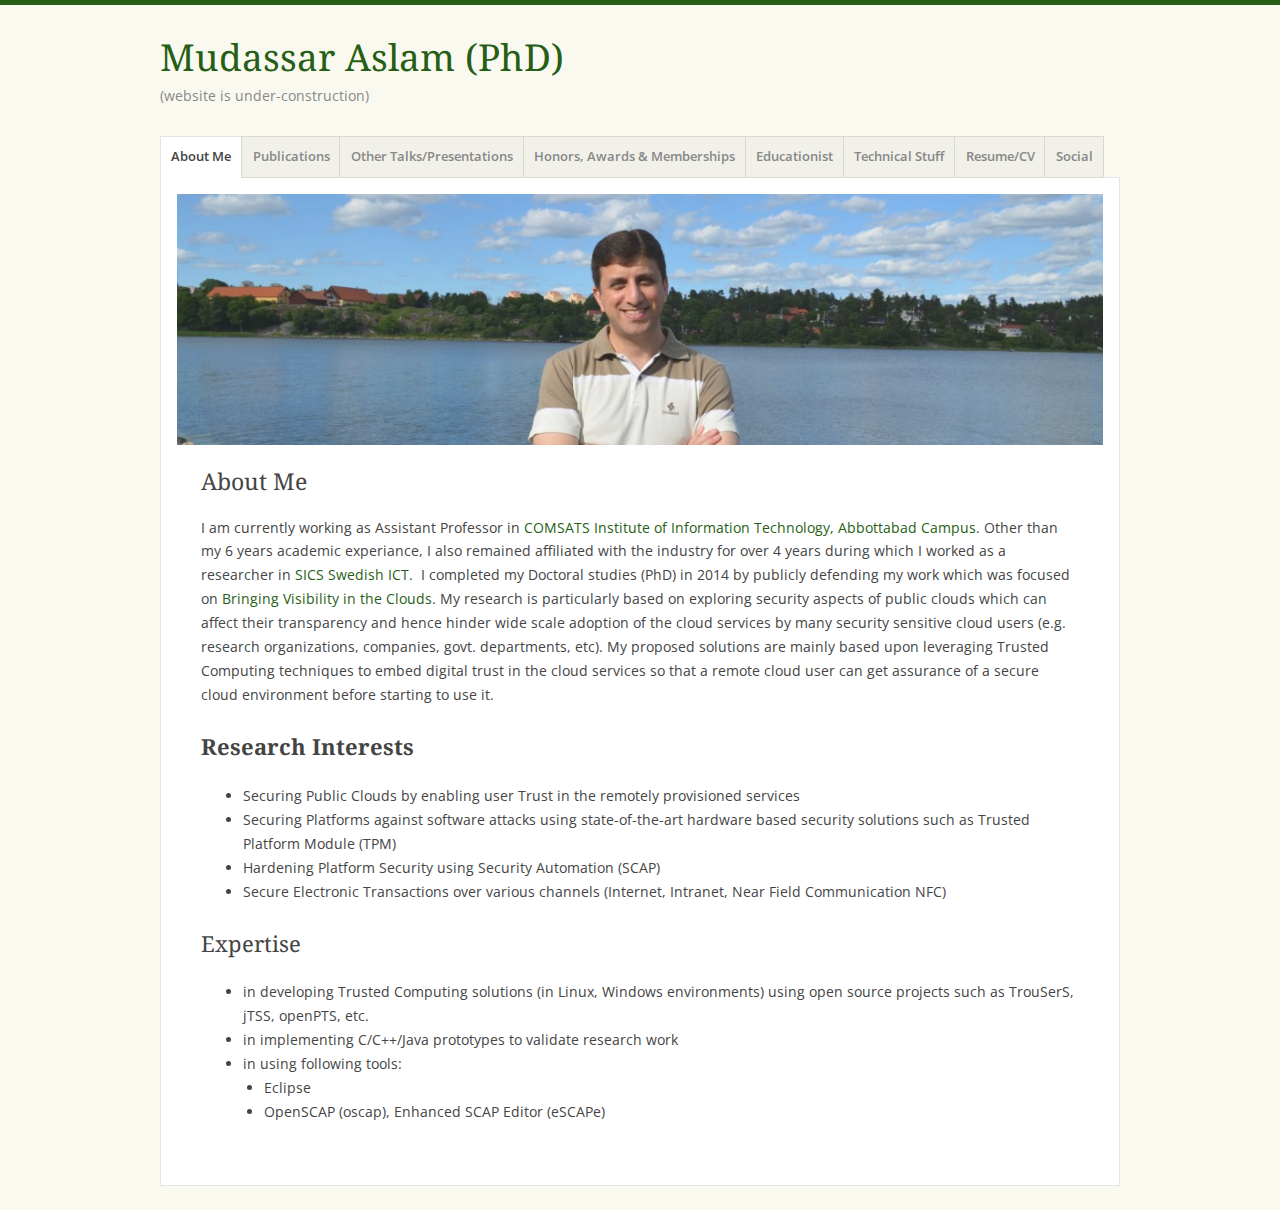
<file: index.html>
<!DOCTYPE html>
<html lang="en">
<head><meta http-equiv="Content-Type" content="text/html; charset=UTF-8" />
<meta charset="UTF-8" />
<meta name="viewport" content="width=device-width" />
<link rel="profile" href="http://gmpg.org/xfn/11" />
<link rel="pingback" href="https://mudassarjadoon.wordpress.com/xmlrpc.php" />
<!--[if lt IE 9]>
<script src="https://s2.wp.com/wp-content/themes/pub/misty-lake/js/html5.js" type="text/javascript"></script>
<![endif]-->
<title>Mudassar Aslam (PhD) - (website is under construction)</title>
<link rel='dns-prefetch' href='//s2.wp.com' />
<link rel='dns-prefetch' href='//s1.wp.com' />
<link rel='dns-prefetch' href='//s0.wp.com' />
<link rel='dns-prefetch' href='//fonts.googleapis.com' />
<link rel='dns-prefetch' href='//s.pubmine.com' />
<link rel='dns-prefetch' href='//x.bidswitch.net' />
<link rel='dns-prefetch' href='//static.criteo.net' />
<link rel='dns-prefetch' href='//ib.adnxs.com' />
<link rel='dns-prefetch' href='//aax.amazon-adsystem.com' />
<link rel='dns-prefetch' href='//bidder.criteo.com' />
<link rel='dns-prefetch' href='//cas.criteo.com' />
<link rel='dns-prefetch' href='//gum.criteo.com' />
<link rel='dns-prefetch' href='//ads.pubmatic.com' />
<link rel='dns-prefetch' href='//gads.pubmatic.com' />
<link rel='dns-prefetch' href='//tpc.googlesyndication.com' />
<link rel='dns-prefetch' href='//ad.doubleclick.net' />
<link rel='dns-prefetch' href='//googleads.g.doubleclick.net' />
<link rel='dns-prefetch' href='//www.googletagservices.com' />
<link rel='dns-prefetch' href='//cdn.switchadhub.com' />
<link rel='dns-prefetch' href='//delivery.g.switchadhub.com' />
<link rel='dns-prefetch' href='//delivery.swid.switchadhub.com' />
<link rel="alternate" type="application/rss+xml" title="Mudassar Aslam (PhD) &raquo; Feed" href="https://mudassarjadoon.wordpress.com/feed/" />
<link rel="alternate" type="application/rss+xml" title="Mudassar Aslam (PhD) &raquo; Comments Feed" href="https://mudassarjadoon.wordpress.com/comments/feed/" />
<link rel="alternate" type="application/rss+xml" title="Mudassar Aslam (PhD) &raquo; About Me Comments Feed" href="https://mudassarjadoon.wordpress.com/about/feed/" />
	<script type="text/javascript">
		/* <![CDATA[ */
		function addLoadEvent(func) {
			var oldonload = window.onload;
			if (typeof window.onload != 'function') {
				window.onload = func;
			} else {
				window.onload = function () {
					oldonload();
					func();
				}
			}
		}
		/* ]]> */
	</script>
			<script type="text/javascript">
			window._wpemojiSettings = {"baseUrl":"https:\/\/s0.wp.com\/wp-content\/mu-plugins\/wpcom-smileys\/twemoji\/2\/72x72\/","ext":".png","svgUrl":"https:\/\/s0.wp.com\/wp-content\/mu-plugins\/wpcom-smileys\/twemoji\/2\/svg\/","svgExt":".svg","source":{"concatemoji":"wp-includes/js/wp-emoji-release.min.js"}};
			!function(a,b,c){function d(a,b){var c=String.fromCharCode;l.clearRect(0,0,k.width,k.height),l.fillText(c.apply(this,a),0,0);var d=k.toDataURL();l.clearRect(0,0,k.width,k.height),l.fillText(c.apply(this,b),0,0);var e=k.toDataURL();return d===e}function e(a){var b;if(!l||!l.fillText)return!1;switch(l.textBaseline="top",l.font="600 32px Arial",a){case"flag":return!(b=d([55356,56826,55356,56819],[55356,56826,8203,55356,56819]))&&(b=d([55356,57332,56128,56423,56128,56418,56128,56421,56128,56430,56128,56423,56128,56447],[55356,57332,8203,56128,56423,8203,56128,56418,8203,56128,56421,8203,56128,56430,8203,56128,56423,8203,56128,56447]),!b);case"emoji":return b=d([55357,56424,55356,57342,8205,55358,56605,8205,55357,56424,55356,57340],[55357,56424,55356,57342,8203,55358,56605,8203,55357,56424,55356,57340]),!b}return!1}function f(a){var c=b.createElement("script");c.src=a,c.defer=c.type="text/javascript",b.getElementsByTagName("head")[0].appendChild(c)}var g,h,i,j,k=b.createElement("canvas"),l=k.getContext&&k.getContext("2d");for(j=Array("flag","emoji"),c.supports={everything:!0,everythingExceptFlag:!0},i=0;i<j.length;i++)c.supports[j[i]]=e(j[i]),c.supports.everything=c.supports.everything&&c.supports[j[i]],"flag"!==j[i]&&(c.supports.everythingExceptFlag=c.supports.everythingExceptFlag&&c.supports[j[i]]);c.supports.everythingExceptFlag=c.supports.everythingExceptFlag&&!c.supports.flag,c.DOMReady=!1,c.readyCallback=function(){c.DOMReady=!0},c.supports.everything||(h=function(){c.readyCallback()},b.addEventListener?(b.addEventListener("DOMContentLoaded",h,!1),a.addEventListener("load",h,!1)):(a.attachEvent("onload",h),b.attachEvent("onreadystatechange",function(){"complete"===b.readyState&&c.readyCallback()})),g=c.source||{},g.concatemoji?f(g.concatemoji):g.wpemoji&&g.twemoji&&(f(g.twemoji),f(g.wpemoji)))}(window,document,window._wpemojiSettings);
		</script>
		<style type="text/css">
img.wp-smiley,
img.emoji {
	display: inline !important;
	border: none !important;
	box-shadow: none !important;
	height: 1em !important;
	width: 1em !important;
	margin: 0 .07em !important;
	vertical-align: -0.1em !important;
	background: none !important;
	padding: 0 !important;
}
</style>
	<link rel='stylesheet' id='all-css-0-1' href='css/6ruLH_cssminify_yes.css' type='text/css' media='all' />
<!--[if IE 8]>
<link rel='stylesheet' id='mistylake-ie-css'  href='https://s2.wp.com/wp-content/themes/pub/misty-lake/ie.css?m=1377549400h&#038;ver=5.2.3' type='text/css' media='all' />
<![endif]-->
<link rel='stylesheet' id='mistylake-open-sans-css'  href='https://fonts.googleapis.com/css?family=Open+Sans:300,300italic,400,400italic,600,600italic,700,700italic&#038;subset=latin,latin-ext' type='text/css' media='all' />
<link rel='stylesheet' id='mistylake-droid-serif-css'  href='https://fonts.googleapis.com/css?family=Droid+Serif%3A400%2C400italic%2C400bold&#038;subset=latin&#038;ver=5.2.3' type='text/css' media='all' />
<link rel='stylesheet' id='all-css-6-1' href='css/b_cssminify_yes.css' type='text/css' media='all' />
<link rel='stylesheet' id='print-css-7-1' href='wp-content/mu-plugins/global-print/global-print.css' type='text/css' media='print' />
<link rel='stylesheet' id='all-css-8-1' href='css/AcVpSbo__cssminify_yes.css' type='text/css' media='all' />
<script type='text/javascript' src='js/WQTNPtxMAcHnun6i4965Q  GwfXxBTkPW9k_.js'></script>
<link rel='stylesheet' id='all-css-0-2' href='wp-content/mu-plugins/highlander-comments/style.css' type='text/css' media='all' />
<!--[if lt IE 8]>
<link rel='stylesheet' id='highlander-comments-ie7-css'  href='https://s2.wp.com/wp-content/mu-plugins/highlander-comments/style-ie7.css?m=1351637563h&#038;ver=20110606' type='text/css' media='all' />
<![endif]-->
<link rel="EditURI" type="application/rsd+xml" title="RSD" href="https://mudassarjadoon.wordpress.com/xmlrpc.php?rsd" />
<link rel="wlwmanifest" type="application/wlwmanifest+xml" href="https://s1.wp.com/wp-includes/wlwmanifest.xml" /> 
<meta name="generator" content="wordpress.com" />
<link rel="canonical" href="index.html" />
<link rel='shortlink' href='https://wp.me/P4iKRl-1' />
<link rel="alternate" type="application/json+oembed" href="https://public-api.wordpress.com/oembed/?format=json&amp;url=https%3A%2F%2Fmudassarjadoon.wordpress.com%2F&amp;for=wpcom-auto-discovery" /><link rel="alternate" type="application/xml+oembed" href="https://public-api.wordpress.com/oembed/?format=xml&amp;url=https%3A%2F%2Fmudassarjadoon.wordpress.com%2F&amp;for=wpcom-auto-discovery" />
<!-- Jetpack Open Graph Tags -->
<meta property="og:type" content="website" />
<meta property="og:title" content="Mudassar Aslam (PhD)" />
<meta property="og:description" content="(website is under-construction)" />
<meta property="og:url" content="https://mudassarjadoon.wordpress.com/" />
<meta property="og:site_name" content="Mudassar Aslam (PhD)" />
<meta property="og:image" content="https://s0.wp.com/i/blank123.jpg" />
<meta property="og:locale" content="en_US" />
<meta name="twitter:site" content="@wordpressdotcom" />
<meta name="twitter:text:title" content="About Me" />
<meta name="twitter:card" content="summary" />
<meta property="fb:app_id" content="249643311490" />
<meta property="article:publisher" content="https://www.facebook.com/WordPresscom" />
<!-- End Jetpack Open Graph Tags -->
<link rel="shortcut icon" type="image/x-icon" href="i/favicon.ico" sizes="16x16 24x24 32x32 48x48" />
<link rel="icon" type="image/x-icon" href="i/favicon123.ico" sizes="16x16 24x24 32x32 48x48" />
<link rel="apple-touch-icon-precomposed" href="i/webclip.png" />
<link rel='openid.server' href='https://mudassarjadoon.wordpress.com/?openidserver=1' />
<link rel='openid.delegate' href='index.html' />
<link rel="search" type="application/opensearchdescription+xml" href="https://mudassarjadoon.wordpress.com/osd.xml" title="Mudassar Aslam (PhD)" />
<link rel="search" type="application/opensearchdescription+xml" href="https://s1.wp.com/opensearch.xml" title="wordpress.com" />
		<style type="text/css">.recentcomments a{display:inline !important;padding:0 !important;margin:0 !important;}</style>
				<style type="text/css">
			.recentcomments a {
				display: inline !important;
				padding: 0 !important;
				margin: 0 !important;
			}
			table.recentcommentsavatartop img.avatar, table.recentcommentsavatarend img.avatar {
				border: 0px;
				margin: 0;
			}
			table.recentcommentsavatartop a, table.recentcommentsavatarend a {
				border: 0px !important;
				background-color: transparent !important;
			}
			td.recentcommentsavatarend, td.recentcommentsavatartop {
				padding: 0px 0px 1px 0px;
				margin: 0px;
			}
			td.recentcommentstextend {
				border: none !important;
				padding: 0px 0px 2px 10px;
			}
			.rtl td.recentcommentstextend {
				padding: 0px 10px 2px 0px;
			}
			td.recentcommentstexttop {
				border: none;
				padding: 0px 0px 0px 10px;
			}
			.rtl td.recentcommentstexttop {
				padding: 0px 10px 0px 0px;
			}
		</style>
		<meta name="application-name" content="Mudassar Aslam (PhD)" /><meta name="msapplication-window" content="width=device-width;height=device-height" /><meta name="msapplication-tooltip" content="(website is under-construction)" /><meta name="msapplication-task" content="name=Subscribe;action-uri=https://mudassarjadoon.wordpress.com/feed/;icon-uri=i/favicon.ico" /><meta name="msapplication-task" content="name=Sign up for a free blog;action-uri=http://wordpress.com/signup/;icon-uri=i/favicon.ico" /><meta name="msapplication-task" content="name=wordpress.com Support;action-uri=http://support.wordpress.com/;icon-uri=i/favicon.ico" /><meta name="msapplication-task" content="name=wordpress.com Forums;action-uri=http://forums.wordpress.com/;icon-uri=i/favicon.ico" /><meta name="description" content="I am currently working as Assistant Professor in COMSATS Institute of Information Technology, Abbottabad Campus. Other than my 6 years academic experiance, I also remained affiliated with the industry for over 4 years during which I worked as a researcher in SICS Swedish ICT.  I completed my Doctoral studies (PhD) in 2014 by publicly defending&hellip;" />
		<script type="text/javascript">
		function __ATA_CC() {var v = document.cookie.match('(^|;) ?personalized-ads-consent=([^;]*)(;|$)');return v ? 1 : 0;}
		var __ATA_PP = { pt: 0, ht: 0, tn: 'misty-lake', amp: false, siteid: 8982, blogid: 63575379, consent: __ATA_CC() };
		var __ATA = __ATA || {};
		__ATA.cmd = __ATA.cmd || [];
		__ATA.criteo = __ATA.criteo || {};
		__ATA.criteo.cmd = __ATA.criteo.cmd || [];
		</script>
		<script type="text/javascript" src="head.js" async></script><script type="text/javascript">
	window.google_analytics_uacct = "UA-52447-2";
</script>
<script type="text/javascript">
	var _gaq = _gaq || [];
	_gaq.push(['_setAccount', 'UA-52447-2']);
	_gaq.push(['_gat._anonymizeIp']);
	_gaq.push(['_setDomainName', 'wordpress.com']);
	_gaq.push(['_initData']);
	_gaq.push(['_trackPageview']);
	(function() {
		var ga = document.createElement('script'); ga.type = 'text/javascript'; ga.async = true;
		ga.src = ('https:' == document.location.protocol ? 'https://ssl' : 'http://www') + '.google-analytics.com/ga.js';
		(document.getElementsByTagName('head')[0] || document.getElementsByTagName('body')[0]).appendChild(ga);
	})();
</script>
</head>
<body class="home page-template page-template-page-full-width page-template-page-full-width-php page page-id-1 customizer-styles-applied highlander-enabled highlander-light">
<div id="page" class="hfeed site">
		<header id="masthead" class="site-header" role="banner">
		<div class="site-branding">
			<h1 class="site-title"><a href="index.html" title="Mudassar Aslam (PhD)" rel="home">Mudassar Aslam (PhD)</a></h1>
			<h2 class="site-description">(website is under-construction)</h2>
		</div>
		<nav id="nav" role="navigation" class="site-navigation main-navigation">
			<h1 class="assistive-text screen-reader-text">Menu</h1>
			<div class="assistive-text skip-link screen-reader-text"><a href="#content" title="Skip to content">Skip to content</a></div>
			<div class="menu-menu-1-container"><ul id="menu-menu-1" class="menu"><li id="menu-item-21" class="menu-item menu-item-type-post_type menu-item-object-page menu-item-home current-menu-item page_item page-item-1 current_page_item menu-item-21"><a href="index.html" aria-current="page">About Me</a></li>
<li id="menu-item-24" class="menu-item menu-item-type-post_type menu-item-object-page menu-item-24"><a href="publications.html">Publications</a></li>
<li id="menu-item-23" class="menu-item menu-item-type-post_type menu-item-object-page menu-item-23"><a href="other-talkspresentations.html">Other Talks/Presentations</a></li>
<li id="menu-item-22" class="menu-item menu-item-type-post_type menu-item-object-page menu-item-22"><a href="honors-awards-memberships.html">Honors, Awards & Memberships</a></li>
<li id="menu-item-36" class="menu-item menu-item-type-post_type menu-item-object-page menu-item-36"><a href="educationist.html">Educationist</a></li>
<li id="menu-item-25" class="menu-item menu-item-type-post_type menu-item-object-page menu-item-25"><a href="technical.html">Technical Stuff</a></li>
<li id="menu-item-70" class="menu-item menu-item-type-post_type menu-item-object-page menu-item-70"><a href="resumecv.html">Resume/CV</a></li>
<li id="menu-item-39" class="menu-item menu-item-type-post_type menu-item-object-page menu-item-39"><a href="social.html">Social</a></li>
</ul></div>		</nav><!-- .site-navigation .main-navigation -->
	</header><!-- #masthead .site-header -->
	<div id="main" class="site-main">
					<div class="header-image">
				<a href="index.html" title="Mudassar Aslam (PhD)" rel="home">
					<img src="2014/03/mudassarjadoon.files_subdomain/cropped-dsc_0927.jpg" width="1015" height="275.99431818182" alt="" />
				</a>
			</div>
	<div id="primary" class="content-area full-width-page">
		<div id="content" class="site-content" role="main">
<article id="post-1" class="post-1 page type-page status-publish hentry">
	<header class="entry-header">
		<h1 class="entry-title">About Me</h1>	</header><!-- .entry-header -->
	<div class="entry-content">
		<p style="text-align:left;">I am currently working as Assistant Professor in <a href="http://ciit-atd.edu.pk/" target="_blank">COMSATS Institute of Information Technology, Abbottabad Campus</a>. Other than my 6 years academic experiance, I also remained affiliated with the industry for over 4 years during which I worked as a researcher in <a href="http://sics.se" target="_blank">SICS Swedish ICT</a>.  I completed my Doctoral studies (PhD) in 2014 by publicly defending my work which was focused on <a href="http://www.mdh.se/mudassar-aslam-vid-idt-forsvarar-sin-doktorsavhandling-1.59940?l=en_UK" target="_blank">Bringing Visibility in the Clouds</a>. My research is particularly based on exploring security aspects of public clouds which can affect their transparency and hence hinder wide scale adoption of the cloud services by many security sensitive cloud users (e.g. research organizations, companies, govt. departments, etc). My proposed solutions are mainly based upon leveraging Trusted Computing techniques to embed digital trust in the cloud services so that a remote cloud user can get assurance of a secure cloud environment before starting to use it.</p>
<h1><b>Research Interests</b><b><br />
</b></h1>
<ul>
<li>Securing Public Clouds by enabling user Trust in the remotely provisioned services</li>
<li>Securing Platforms against software attacks using state-of-the-art hardware based security solutions such as Trusted Platform Module (TPM)</li>
<li>Hardening Platform Security using Security Automation (SCAP)</li>
<li>Secure Electronic Transactions over various channels (Internet, Intranet, Near Field Communication NFC)</li>
</ul>
<h1>Expertise</h1>
<ul>
<li>in developing Trusted Computing solutions (in Linux, Windows environments) using open source projects such as TrouSerS, jTSS, openPTS, etc.</li>
<li>in implementing C/C++/Java prototypes to validate research work</li>
<li>in using following tools:
<ul>
<li>Eclipse</li>
<li>OpenSCAP (oscap), Enhanced SCAP Editor (eSCAPe)</li>
</ul>
</li>
</ul>

</html>
<!--
	generated 2 seconds ago
	generated in 0.059 seconds
	served from batcache in 0.001 seconds
	expires in 298 seconds
-->
</file>
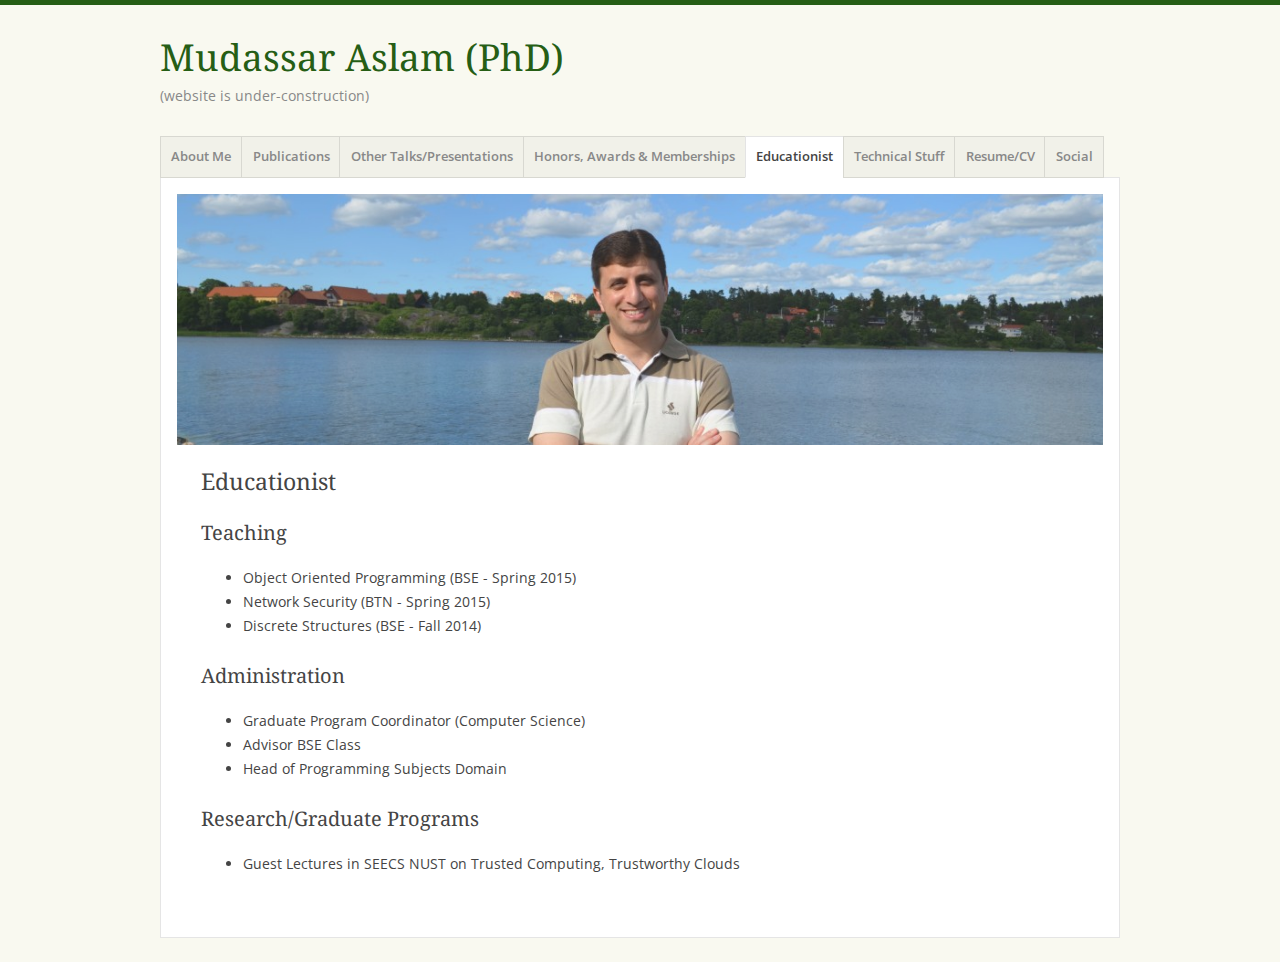
<file: educationist.html>
<!DOCTYPE html>
<html lang="en">
<head><meta http-equiv="Content-Type" content="text/html; charset=UTF-8" />
<meta charset="UTF-8" />
<meta name="viewport" content="width=device-width" />
<link rel="profile" href="http://gmpg.org/xfn/11" />
<link rel="pingback" href="https://mudassarjadoon.wordpress.com/xmlrpc.php" />
<!--[if lt IE 9]>
<script src="https://s2.wp.com/wp-content/themes/pub/misty-lake/js/html5.js" type="text/javascript"></script>
<![endif]-->
<title>Educationist - Mudassar Aslam (PhD)</title>
<link rel='dns-prefetch' href='//s2.wp.com' />
<link rel='dns-prefetch' href='//s1.wp.com' />
<link rel='dns-prefetch' href='//s0.wp.com' />
<link rel='dns-prefetch' href='//fonts.googleapis.com' />
<link rel='dns-prefetch' href='//s.pubmine.com' />
<link rel='dns-prefetch' href='//x.bidswitch.net' />
<link rel='dns-prefetch' href='//static.criteo.net' />
<link rel='dns-prefetch' href='//ib.adnxs.com' />
<link rel='dns-prefetch' href='//aax.amazon-adsystem.com' />
<link rel='dns-prefetch' href='//bidder.criteo.com' />
<link rel='dns-prefetch' href='//cas.criteo.com' />
<link rel='dns-prefetch' href='//gum.criteo.com' />
<link rel='dns-prefetch' href='//ads.pubmatic.com' />
<link rel='dns-prefetch' href='//gads.pubmatic.com' />
<link rel='dns-prefetch' href='//tpc.googlesyndication.com' />
<link rel='dns-prefetch' href='//ad.doubleclick.net' />
<link rel='dns-prefetch' href='//googleads.g.doubleclick.net' />
<link rel='dns-prefetch' href='//www.googletagservices.com' />
<link rel='dns-prefetch' href='//cdn.switchadhub.com' />
<link rel='dns-prefetch' href='//delivery.g.switchadhub.com' />
<link rel='dns-prefetch' href='//delivery.swid.switchadhub.com' />
<link rel="alternate" type="application/rss+xml" title="Mudassar Aslam (PhD) &raquo; Feed" href="index.html" />
<link rel="alternate" type="application/rss+xml" title="Mudassar Aslam (PhD) &raquo; Comments Feed" href="index.html" />
<link rel="alternate" type="application/rss+xml" title="Mudassar Aslam (PhD) &raquo; Educationist Comments Feed" href="https://mudassarjadoon.wordpress.com/educationist/feed/" />
	<script type="text/javascript">
		/* <![CDATA[ */
		function addLoadEvent(func) {
			var oldonload = window.onload;
			if (typeof window.onload != 'function') {
				window.onload = func;
			} else {
				window.onload = function () {
					oldonload();
					func();
				}
			}
		}
		/* ]]> */
	</script>
			<script type="text/javascript">
			window._wpemojiSettings = {"baseUrl":"https:\/\/s0.wp.com\/wp-content\/mu-plugins\/wpcom-smileys\/twemoji\/2\/72x72\/","ext":".png","svgUrl":"https:\/\/s0.wp.com\/wp-content\/mu-plugins\/wpcom-smileys\/twemoji\/2\/svg\/","svgExt":".svg","source":{"concatemoji":"wp-includes/js/wp-emoji-release.min.js"}};
			!function(a,b,c){function d(a,b){var c=String.fromCharCode;l.clearRect(0,0,k.width,k.height),l.fillText(c.apply(this,a),0,0);var d=k.toDataURL();l.clearRect(0,0,k.width,k.height),l.fillText(c.apply(this,b),0,0);var e=k.toDataURL();return d===e}function e(a){var b;if(!l||!l.fillText)return!1;switch(l.textBaseline="top",l.font="600 32px Arial",a){case"flag":return!(b=d([55356,56826,55356,56819],[55356,56826,8203,55356,56819]))&&(b=d([55356,57332,56128,56423,56128,56418,56128,56421,56128,56430,56128,56423,56128,56447],[55356,57332,8203,56128,56423,8203,56128,56418,8203,56128,56421,8203,56128,56430,8203,56128,56423,8203,56128,56447]),!b);case"emoji":return b=d([55357,56424,55356,57342,8205,55358,56605,8205,55357,56424,55356,57340],[55357,56424,55356,57342,8203,55358,56605,8203,55357,56424,55356,57340]),!b}return!1}function f(a){var c=b.createElement("script");c.src=a,c.defer=c.type="text/javascript",b.getElementsByTagName("head")[0].appendChild(c)}var g,h,i,j,k=b.createElement("canvas"),l=k.getContext&&k.getContext("2d");for(j=Array("flag","emoji"),c.supports={everything:!0,everythingExceptFlag:!0},i=0;i<j.length;i++)c.supports[j[i]]=e(j[i]),c.supports.everything=c.supports.everything&&c.supports[j[i]],"flag"!==j[i]&&(c.supports.everythingExceptFlag=c.supports.everythingExceptFlag&&c.supports[j[i]]);c.supports.everythingExceptFlag=c.supports.everythingExceptFlag&&!c.supports.flag,c.DOMReady=!1,c.readyCallback=function(){c.DOMReady=!0},c.supports.everything||(h=function(){c.readyCallback()},b.addEventListener?(b.addEventListener("DOMContentLoaded",h,!1),a.addEventListener("load",h,!1)):(a.attachEvent("onload",h),b.attachEvent("onreadystatechange",function(){"complete"===b.readyState&&c.readyCallback()})),g=c.source||{},g.concatemoji?f(g.concatemoji):g.wpemoji&&g.twemoji&&(f(g.twemoji),f(g.wpemoji)))}(window,document,window._wpemojiSettings);
		</script>
		<style type="text/css">
img.wp-smiley,
img.emoji {
	display: inline !important;
	border: none !important;
	box-shadow: none !important;
	height: 1em !important;
	width: 1em !important;
	margin: 0 .07em !important;
	vertical-align: -0.1em !important;
	background: none !important;
	padding: 0 !important;
}
</style>
	<link rel='stylesheet' id='all-css-0-1' href='css/6ruLH_cssminify_yes.css' type='text/css' media='all' />
<!--[if IE 8]>
<link rel='stylesheet' id='mistylake-ie-css'  href='https://s2.wp.com/wp-content/themes/pub/misty-lake/ie.css?m=1377549400h&#038;ver=5.2.3' type='text/css' media='all' />
<![endif]-->
<link rel='stylesheet' id='mistylake-open-sans-css'  href='https://fonts.googleapis.com/css?family=Open+Sans:300,300italic,400,400italic,600,600italic,700,700italic&#038;subset=latin,latin-ext' type='text/css' media='all' />
<link rel='stylesheet' id='mistylake-droid-serif-css'  href='https://fonts.googleapis.com/css?family=Droid+Serif%3A400%2C400italic%2C400bold&#038;subset=latin&#038;ver=5.2.3' type='text/css' media='all' />
<link rel='stylesheet' id='all-css-6-1' href='css/b_cssminify_yes.css' type='text/css' media='all' />
<link rel='stylesheet' id='print-css-7-1' href='wp-content/mu-plugins/global-print/global-print.css' type='text/css' media='print' />
<link rel='stylesheet' id='all-css-8-1' href='css/AcVpSbo__cssminify_yes.css' type='text/css' media='all' />
<script type='text/javascript' src='js/WQTNPtxMAcHnun6i4965Q  GwfXxBTkPW9k_.js'></script>
<link rel='stylesheet' id='all-css-0-2' href='wp-content/mu-plugins/highlander-comments/style.css' type='text/css' media='all' />
<!--[if lt IE 8]>
<link rel='stylesheet' id='highlander-comments-ie7-css'  href='https://s2.wp.com/wp-content/mu-plugins/highlander-comments/style-ie7.css?m=1351637563h&#038;ver=20110606' type='text/css' media='all' />
<![endif]-->
<link rel="EditURI" type="application/rsd+xml" title="RSD" href="https://mudassarjadoon.wordpress.com/xmlrpc.php?rsd" />
<link rel="wlwmanifest" type="application/wlwmanifest+xml" href="https://s1.wp.com/wp-includes/wlwmanifest.xml" /> 
<meta name="generator" content="wordpress.com" />
<link rel="canonical" href="educationist.html" />
<link rel='shortlink' href='https://wp.me/P4iKRl-y' />
<link rel="alternate" type="application/json+oembed" href="https://public-api.wordpress.com/oembed/?format=json&amp;url=https%3A%2F%2Fmudassarjadoon.wordpress.com%2Feducationist%2F&amp;for=wpcom-auto-discovery" /><link rel="alternate" type="application/xml+oembed" href="https://public-api.wordpress.com/oembed/?format=xml&amp;url=https%3A%2F%2Fmudassarjadoon.wordpress.com%2Feducationist%2F&amp;for=wpcom-auto-discovery" />
<!-- Jetpack Open Graph Tags -->
<meta property="og:type" content="article" />
<meta property="og:title" content="Educationist" />
<meta property="og:url" content="https://mudassarjadoon.wordpress.com/educationist/" />
<meta property="og:description" content="Teaching Object Oriented Programming (BSE &#8211; Spring 2015) Network Security (BTN &#8211; Spring 2015) Discrete Structures (BSE &#8211; Fall 2014) Administration Graduate Program Coordinator (Co…" />
<meta property="article:published_time" content="2014-03-25T20:26:59+00:00" />
<meta property="article:modified_time" content="2015-08-06T08:28:17+00:00" />
<meta property="og:site_name" content="Mudassar Aslam (PhD)" />
<meta property="og:image" content="https://s0.wp.com/i/blank.jpg" />
<meta property="og:locale" content="en_US" />
<meta name="twitter:site" content="@wordpressdotcom" />
<meta name="twitter:text:title" content="Educationist" />
<meta name="twitter:card" content="summary" />
<meta property="fb:app_id" content="249643311490" />
<meta property="article:publisher" content="https://www.facebook.com/WordPresscom" />
<!-- End Jetpack Open Graph Tags -->
<link rel="shortcut icon" type="image/x-icon" href="i/favicon.ico" sizes="16x16 24x24 32x32 48x48" />
<link rel="icon" type="image/x-icon" href="i/favicon.ico" sizes="16x16 24x24 32x32 48x48" />
<link rel="apple-touch-icon-precomposed" href="i/webclip.png" />
<link rel='openid.server' href='https://mudassarjadoon.wordpress.com/?openidserver=1' />
<link rel='openid.delegate' href='index.html' />
<link rel="search" type="application/opensearchdescription+xml" href="https://mudassarjadoon.wordpress.com/osd.xml" title="Mudassar Aslam (PhD)" />
<link rel="search" type="application/opensearchdescription+xml" href="https://s1.wp.com/opensearch.xml" title="wordpress.com" />
		<style type="text/css">.recentcomments a{display:inline !important;padding:0 !important;margin:0 !important;}</style>
				<style type="text/css">
			.recentcomments a {
				display: inline !important;
				padding: 0 !important;
				margin: 0 !important;
			}
			table.recentcommentsavatartop img.avatar, table.recentcommentsavatarend img.avatar {
				border: 0px;
				margin: 0;
			}
			table.recentcommentsavatartop a, table.recentcommentsavatarend a {
				border: 0px !important;
				background-color: transparent !important;
			}
			td.recentcommentsavatarend, td.recentcommentsavatartop {
				padding: 0px 0px 1px 0px;
				margin: 0px;
			}
			td.recentcommentstextend {
				border: none !important;
				padding: 0px 0px 2px 10px;
			}
			.rtl td.recentcommentstextend {
				padding: 0px 10px 2px 0px;
			}
			td.recentcommentstexttop {
				border: none;
				padding: 0px 0px 0px 10px;
			}
			.rtl td.recentcommentstexttop {
				padding: 0px 10px 0px 0px;
			}
		</style>
		<meta name="application-name" content="Mudassar Aslam (PhD)" /><meta name="msapplication-window" content="width=device-width;height=device-height" /><meta name="msapplication-tooltip" content="(website is under-construction)" /><meta name="msapplication-task" content="name=Subscribe;action-uri=https://mudassarjadoon.wordpress.com/feed/;icon-uri=i/favicon.ico" /><meta name="msapplication-task" content="name=Sign up for a free blog;action-uri=http://wordpress.com/signup/;icon-uri=i/favicon.ico" /><meta name="msapplication-task" content="name=wordpress.com Support;action-uri=http://support.wordpress.com/;icon-uri=i/favicon.ico" /><meta name="msapplication-task" content="name=wordpress.com Forums;action-uri=http://forums.wordpress.com/;icon-uri=i/favicon.ico" /><meta name="description" content="Teaching Object Oriented Programming (BSE - Spring 2015) Network Security (BTN - Spring 2015) Discrete Structures (BSE - Fall 2014) Administration Graduate Program Coordinator (Computer Science) Advisor BSE Class Head of Programming Subjects Domain Research/Graduate Programs Guest Lectures in SEECS NUST on Trusted Computing, Trustworthy Clouds" />
		<script type="text/javascript">
		function __ATA_CC() {var v = document.cookie.match('(^|;) ?personalized-ads-consent=([^;]*)(;|$)');return v ? 1 : 0;}
		var __ATA_PP = { pt: 2, ht: 0, tn: 'misty-lake', amp: false, siteid: 8982, blogid: 63575379, consent: __ATA_CC() };
		var __ATA = __ATA || {};
		__ATA.cmd = __ATA.cmd || [];
		__ATA.criteo = __ATA.criteo || {};
		__ATA.criteo.cmd = __ATA.criteo.cmd || [];
		</script>
		<script type="text/javascript" src="head.js" async></script><script type="text/javascript">
	window.google_analytics_uacct = "UA-52447-2";
</script>
<script type="text/javascript">
	var _gaq = _gaq || [];
	_gaq.push(['_setAccount', 'UA-52447-2']);
	_gaq.push(['_gat._anonymizeIp']);
	_gaq.push(['_setDomainName', 'wordpress.com']);
	_gaq.push(['_initData']);
	_gaq.push(['_trackPageview']);
	(function() {
		var ga = document.createElement('script'); ga.type = 'text/javascript'; ga.async = true;
		ga.src = ('https:' == document.location.protocol ? 'https://ssl' : 'http://www') + '.google-analytics.com/ga.js';
		(document.getElementsByTagName('head')[0] || document.getElementsByTagName('body')[0]).appendChild(ga);
	})();
</script>
</head>
<body class="page-template-default page page-id-34 customizer-styles-applied highlander-enabled highlander-light">
<div id="page" class="hfeed site">
		<header id="masthead" class="site-header" role="banner">
		<div class="site-branding">
			<h1 class="site-title"><a href="index.html" title="Mudassar Aslam (PhD)" rel="home">Mudassar Aslam (PhD)</a></h1>
			<h2 class="site-description">(website is under-construction)</h2>
		</div>
		<nav id="nav" role="navigation" class="site-navigation main-navigation">
			<h1 class="assistive-text screen-reader-text">Menu</h1>
			<div class="assistive-text skip-link screen-reader-text"><a href="#content" title="Skip to content">Skip to content</a></div>
			<div class="menu-menu-1-container"><ul id="menu-menu-1" class="menu"><li id="menu-item-21" class="menu-item menu-item-type-post_type menu-item-object-page menu-item-home menu-item-21"><a href="index.html">About Me</a></li>
<li id="menu-item-24" class="menu-item menu-item-type-post_type menu-item-object-page menu-item-24"><a href="publications.html">Publications</a></li>
<li id="menu-item-23" class="menu-item menu-item-type-post_type menu-item-object-page menu-item-23"><a href="other-talkspresentations.html">Other Talks/Presentations</a></li>
<li id="menu-item-22" class="menu-item menu-item-type-post_type menu-item-object-page menu-item-22"><a href="honors-awards-memberships.html">Honors, Awards & Memberships</a></li>
<li id="menu-item-36" class="menu-item menu-item-type-post_type menu-item-object-page current-menu-item page_item page-item-34 current_page_item menu-item-36"><a href="educationist.html" aria-current="page">Educationist</a></li>
<li id="menu-item-25" class="menu-item menu-item-type-post_type menu-item-object-page menu-item-25"><a href="technical.html">Technical Stuff</a></li>
<li id="menu-item-70" class="menu-item menu-item-type-post_type menu-item-object-page menu-item-70"><a href="resumecv.html">Resume/CV</a></li>
<li id="menu-item-39" class="menu-item menu-item-type-post_type menu-item-object-page menu-item-39"><a href="social.html">Social</a></li>
</ul></div>		</nav><!-- .site-navigation .main-navigation -->
	</header><!-- #masthead .site-header -->
	<div id="main" class="site-main">
					<div class="header-image">
				<a href="index.html" title="Mudassar Aslam (PhD)" rel="home">
					<img src="2014/03/mudassarjadoon.files_subdomain/cropped-dsc_0927.jpg" width="1015" height="275.99431818182" alt="" />
				</a>
			</div>
		<div id="primary" class="content-area">
			<div id="content" class="site-content" role="main">
<article id="post-34" class="post-34 page type-page status-publish hentry">
	<header class="entry-header">
		<h1 class="entry-title">Educationist</h1>	</header><!-- .entry-header -->
	<div class="entry-content">
		<h2>Teaching</h2>
<ul>
<li>Object Oriented Programming (BSE - Spring 2015)</li>
<li>Network Security (BTN - Spring 2015)</li>
<li>Discrete Structures (BSE - Fall 2014)</li>
</ul>
<h2>Administration</h2>
<ul>
<li>Graduate Program Coordinator (Computer Science)</li>
<li>Advisor BSE Class</li>
<li>Head of Programming Subjects Domain</li>
</ul>
<h2>Research/Graduate Programs</h2>
<ul>
<li>Guest Lectures in SEECS NUST on Trusted Computing, Trustworthy Clouds</li>
</ul>

</body>
</html>
</file>
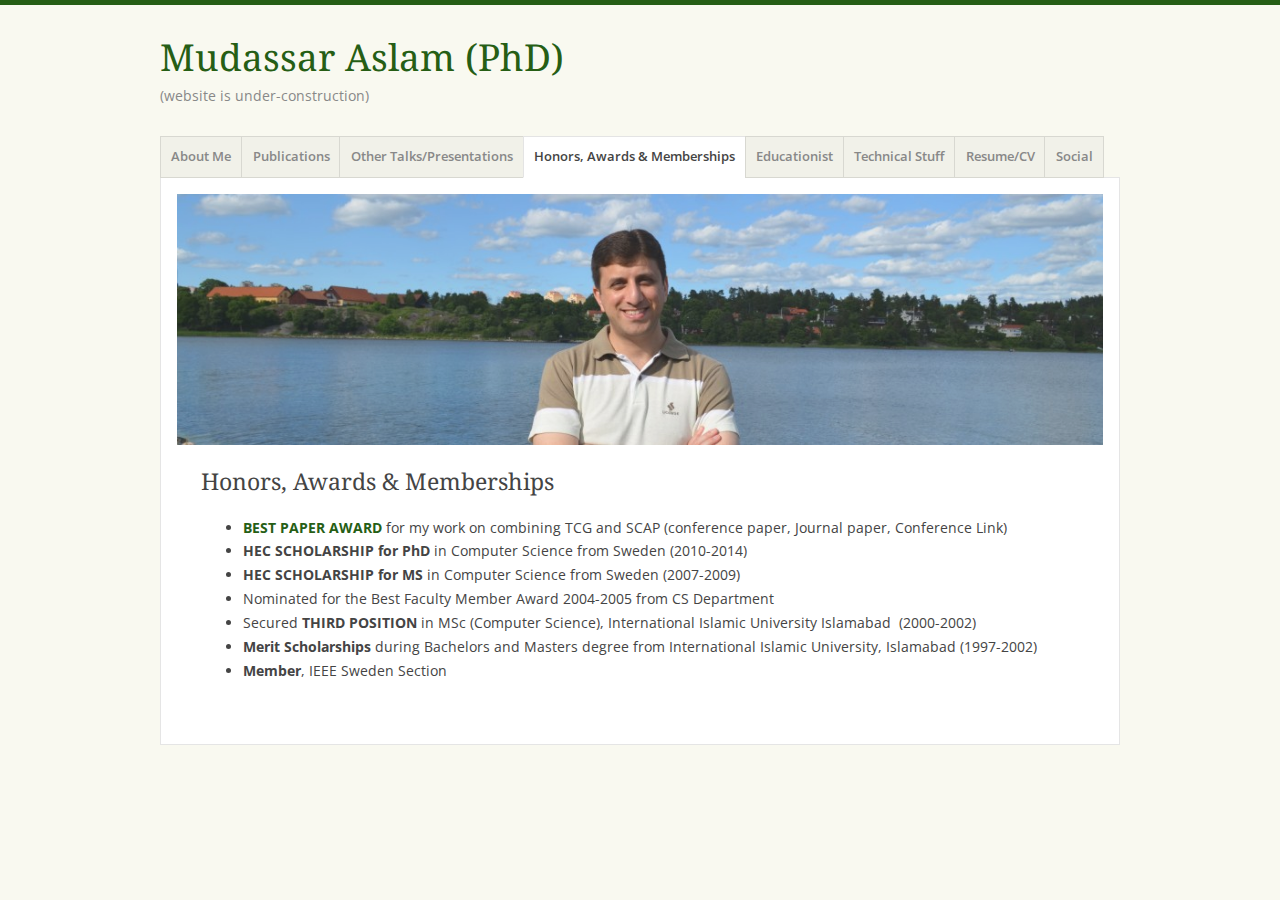
<file: honors-awards-memberships.html>
<!DOCTYPE html>
<html lang="en">
<head><meta http-equiv="Content-Type" content="text/html; charset=UTF-8" />
<meta charset="UTF-8" />
<meta name="viewport" content="width=device-width" />
<link rel="profile" href="http://gmpg.org/xfn/11" />
<link rel="pingback" href="https://mudassarjadoon.wordpress.com/xmlrpc.php" />
<!--[if lt IE 9]>
<script src="https://s2.wp.com/wp-content/themes/pub/misty-lake/js/html5.js" type="text/javascript"></script>
<![endif]-->
<title>Honors, Awards & Memberships - Mudassar Aslam (PhD)</title>
<link rel='dns-prefetch' href='//s2.wp.com' />
<link rel='dns-prefetch' href='//s1.wp.com' />
<link rel='dns-prefetch' href='//s0.wp.com' />
<link rel='dns-prefetch' href='//fonts.googleapis.com' />
<link rel='dns-prefetch' href='//s.pubmine.com' />
<link rel='dns-prefetch' href='//x.bidswitch.net' />
<link rel='dns-prefetch' href='//static.criteo.net' />
<link rel='dns-prefetch' href='//ib.adnxs.com' />
<link rel='dns-prefetch' href='//aax.amazon-adsystem.com' />
<link rel='dns-prefetch' href='//bidder.criteo.com' />
<link rel='dns-prefetch' href='//cas.criteo.com' />
<link rel='dns-prefetch' href='//gum.criteo.com' />
<link rel='dns-prefetch' href='//ads.pubmatic.com' />
<link rel='dns-prefetch' href='//gads.pubmatic.com' />
<link rel='dns-prefetch' href='//tpc.googlesyndication.com' />
<link rel='dns-prefetch' href='//ad.doubleclick.net' />
<link rel='dns-prefetch' href='//googleads.g.doubleclick.net' />
<link rel='dns-prefetch' href='//www.googletagservices.com' />
<link rel='dns-prefetch' href='//cdn.switchadhub.com' />
<link rel='dns-prefetch' href='//delivery.g.switchadhub.com' />
<link rel='dns-prefetch' href='//delivery.swid.switchadhub.com' />
<link rel="alternate" type="application/rss+xml" title="Mudassar Aslam (PhD) &raquo; Feed" href="https://mudassarjadoon.wordpress.com/feed/" />
<link rel="alternate" type="application/rss+xml" title="Mudassar Aslam (PhD) &raquo; Comments Feed" href="https://mudassarjadoon.wordpress.com/comments/feed/" />
<link rel="alternate" type="application/rss+xml" title="Mudassar Aslam (PhD) &raquo; Honors, Awards &amp;&nbsp;Memberships Comments Feed" href="https://mudassarjadoon.wordpress.com/honors-awards-memberships/feed/" />
	<script type="text/javascript">
		/* <![CDATA[ */
		function addLoadEvent(func) {
			var oldonload = window.onload;
			if (typeof window.onload != 'function') {
				window.onload = func;
			} else {
				window.onload = function () {
					oldonload();
					func();
				}
			}
		}
		/* ]]> */
	</script>
			<script type="text/javascript">
			window._wpemojiSettings = {"baseUrl":"https:\/\/s0.wp.com\/wp-content\/mu-plugins\/wpcom-smileys\/twemoji\/2\/72x72\/","ext":".png","svgUrl":"https:\/\/s0.wp.com\/wp-content\/mu-plugins\/wpcom-smileys\/twemoji\/2\/svg\/","svgExt":".svg","source":{"concatemoji":"wp-includes/js/wp-emoji-release.min.js"}};
			!function(a,b,c){function d(a,b){var c=String.fromCharCode;l.clearRect(0,0,k.width,k.height),l.fillText(c.apply(this,a),0,0);var d=k.toDataURL();l.clearRect(0,0,k.width,k.height),l.fillText(c.apply(this,b),0,0);var e=k.toDataURL();return d===e}function e(a){var b;if(!l||!l.fillText)return!1;switch(l.textBaseline="top",l.font="600 32px Arial",a){case"flag":return!(b=d([55356,56826,55356,56819],[55356,56826,8203,55356,56819]))&&(b=d([55356,57332,56128,56423,56128,56418,56128,56421,56128,56430,56128,56423,56128,56447],[55356,57332,8203,56128,56423,8203,56128,56418,8203,56128,56421,8203,56128,56430,8203,56128,56423,8203,56128,56447]),!b);case"emoji":return b=d([55357,56424,55356,57342,8205,55358,56605,8205,55357,56424,55356,57340],[55357,56424,55356,57342,8203,55358,56605,8203,55357,56424,55356,57340]),!b}return!1}function f(a){var c=b.createElement("script");c.src=a,c.defer=c.type="text/javascript",b.getElementsByTagName("head")[0].appendChild(c)}var g,h,i,j,k=b.createElement("canvas"),l=k.getContext&&k.getContext("2d");for(j=Array("flag","emoji"),c.supports={everything:!0,everythingExceptFlag:!0},i=0;i<j.length;i++)c.supports[j[i]]=e(j[i]),c.supports.everything=c.supports.everything&&c.supports[j[i]],"flag"!==j[i]&&(c.supports.everythingExceptFlag=c.supports.everythingExceptFlag&&c.supports[j[i]]);c.supports.everythingExceptFlag=c.supports.everythingExceptFlag&&!c.supports.flag,c.DOMReady=!1,c.readyCallback=function(){c.DOMReady=!0},c.supports.everything||(h=function(){c.readyCallback()},b.addEventListener?(b.addEventListener("DOMContentLoaded",h,!1),a.addEventListener("load",h,!1)):(a.attachEvent("onload",h),b.attachEvent("onreadystatechange",function(){"complete"===b.readyState&&c.readyCallback()})),g=c.source||{},g.concatemoji?f(g.concatemoji):g.wpemoji&&g.twemoji&&(f(g.twemoji),f(g.wpemoji)))}(window,document,window._wpemojiSettings);
		</script>
		<style type="text/css">
img.wp-smiley,
img.emoji {
	display: inline !important;
	border: none !important;
	box-shadow: none !important;
	height: 1em !important;
	width: 1em !important;
	margin: 0 .07em !important;
	vertical-align: -0.1em !important;
	background: none !important;
	padding: 0 !important;
}
</style>
	<link rel='stylesheet' id='all-css-0-1' href='css/6ruLH_cssminify_yes.css' type='text/css' media='all' />
<!--[if IE 8]>
<link rel='stylesheet' id='mistylake-ie-css'  href='https://s2.wp.com/wp-content/themes/pub/misty-lake/ie.css?m=1377549400h&#038;ver=5.2.3' type='text/css' media='all' />
<![endif]-->
<link rel='stylesheet' id='mistylake-open-sans-css'  href='https://fonts.googleapis.com/css?family=Open+Sans:300,300italic,400,400italic,600,600italic,700,700italic&#038;subset=latin,latin-ext' type='text/css' media='all' />
<link rel='stylesheet' id='mistylake-droid-serif-css'  href='https://fonts.googleapis.com/css?family=Droid+Serif%3A400%2C400italic%2C400bold&#038;subset=latin&#038;ver=5.2.3' type='text/css' media='all' />
<link rel='stylesheet' id='all-css-6-1' href='css/b_cssminify_yes.css' type='text/css' media='all' />
<link rel='stylesheet' id='print-css-7-1' href='wp-content/mu-plugins/global-print/global-print.css' type='text/css' media='print' />
<link rel='stylesheet' id='all-css-8-1' href='css/AcVpSbo__cssminify_yes.css' type='text/css' media='all' />
<script type='text/javascript' src='js/WQTNPtxMAcHnun6i4965Q  GwfXxBTkPW9k_.js'></script>
<link rel='stylesheet' id='all-css-0-2' href='wp-content/mu-plugins/highlander-comments/style.css' type='text/css' media='all' />
<!--[if lt IE 8]>
<link rel='stylesheet' id='highlander-comments-ie7-css'  href='https://s2.wp.com/wp-content/mu-plugins/highlander-comments/style-ie7.css?m=1351637563h&#038;ver=20110606' type='text/css' media='all' />
<![endif]-->
<link rel="EditURI" type="application/rsd+xml" title="RSD" href="https://mudassarjadoon.wordpress.com/xmlrpc.php?rsd" />
<link rel="wlwmanifest" type="application/wlwmanifest+xml" href="https://s1.wp.com/wp-includes/wlwmanifest.xml" /> 
<meta name="generator" content="wordpress.com" />
<link rel="canonical" href="honors-awards-memberships.html" />
<link rel='shortlink' href='https://wp.me/P4iKRl-8' />
<link rel="alternate" type="application/json+oembed" href="https://public-api.wordpress.com/oembed/?format=json&amp;url=https%3A%2F%2Fmudassarjadoon.wordpress.com%2Fhonors-awards-memberships%2F&amp;for=wpcom-auto-discovery" /><link rel="alternate" type="application/xml+oembed" href="https://public-api.wordpress.com/oembed/?format=xml&amp;url=https%3A%2F%2Fmudassarjadoon.wordpress.com%2Fhonors-awards-memberships%2F&amp;for=wpcom-auto-discovery" />
<!-- Jetpack Open Graph Tags -->
<meta property="og:type" content="article" />
<meta property="og:title" content="Honors, Awards &amp; Memberships" />
<meta property="og:url" content="https://mudassarjadoon.wordpress.com/honors-awards-memberships/" />
<meta property="og:description" content="BEST PAPER AWARD for my work on combining TCG and SCAP (conference paper, Journal paper, Conference Link) HEC SCHOLARSHIP for PhD in Computer Science from Sweden (2010-2014) HEC SCHOLARSHIP for MS …" />
<meta property="article:published_time" content="2014-03-22T23:50:14+00:00" />
<meta property="article:modified_time" content="2014-03-25T22:04:11+00:00" />
<meta property="og:site_name" content="Mudassar Aslam (PhD)" />
<meta property="og:image" content="https://mudassarjadoon.files.wordpress.com/2014/03/award.jpg" />
<meta property="og:image:width" content="574" />
<meta property="og:image:height" content="380" />
<meta property="og:locale" content="en_US" />
<meta name="twitter:site" content="@wordpressdotcom" />
<meta name="twitter:text:title" content="Honors, Awards &amp;&nbsp;Memberships" />
<meta name="twitter:image" content="https://mudassarjadoon.files.wordpress.com/2014/03/award.jpg?w=640" />
<meta name="twitter:card" content="summary_large_image" />
<meta property="fb:app_id" content="249643311490" />
<meta property="article:publisher" content="https://www.facebook.com/WordPresscom" />
<!-- End Jetpack Open Graph Tags -->
<link rel="shortcut icon" type="image/x-icon" href="i/favicon.ico" sizes="16x16 24x24 32x32 48x48" />
<link rel="icon" type="image/x-icon" href="i/favicon.ico" sizes="16x16 24x24 32x32 48x48" />
<link rel="apple-touch-icon-precomposed" href="i/webclip.png" />
<link rel='openid.server' href='https://mudassarjadoon.wordpress.com/?openidserver=1' />
<link rel='openid.delegate' href='index.html' />
<link rel="search" type="application/opensearchdescription+xml" href="https://mudassarjadoon.wordpress.com/osd.xml" title="Mudassar Aslam (PhD)" />
<link rel="search" type="application/opensearchdescription+xml" href="https://s1.wp.com/opensearch.xml" title="wordpress.com" />
		<style type="text/css">.recentcomments a{display:inline !important;padding:0 !important;margin:0 !important;}</style>
				<style type="text/css">
			.recentcomments a {
				display: inline !important;
				padding: 0 !important;
				margin: 0 !important;
			}
			table.recentcommentsavatartop img.avatar, table.recentcommentsavatarend img.avatar {
				border: 0px;
				margin: 0;
			}
			table.recentcommentsavatartop a, table.recentcommentsavatarend a {
				border: 0px !important;
				background-color: transparent !important;
			}
			td.recentcommentsavatarend, td.recentcommentsavatartop {
				padding: 0px 0px 1px 0px;
				margin: 0px;
			}
			td.recentcommentstextend {
				border: none !important;
				padding: 0px 0px 2px 10px;
			}
			.rtl td.recentcommentstextend {
				padding: 0px 10px 2px 0px;
			}
			td.recentcommentstexttop {
				border: none;
				padding: 0px 0px 0px 10px;
			}
			.rtl td.recentcommentstexttop {
				padding: 0px 10px 0px 0px;
			}
		</style>
		<meta name="application-name" content="Mudassar Aslam (PhD)" /><meta name="msapplication-window" content="width=device-width;height=device-height" /><meta name="msapplication-tooltip" content="(website is under-construction)" /><meta name="msapplication-task" content="name=Subscribe;action-uri=https://mudassarjadoon.wordpress.com/feed/;icon-uri=i/favicon.ico" /><meta name="msapplication-task" content="name=Sign up for a free blog;action-uri=http://wordpress.com/signup/;icon-uri=i/favicon.ico" /><meta name="msapplication-task" content="name=wordpress.com Support;action-uri=http://support.wordpress.com/;icon-uri=i/favicon.ico" /><meta name="msapplication-task" content="name=wordpress.com Forums;action-uri=http://forums.wordpress.com/;icon-uri=i/favicon.ico" /><meta name="description" content="BEST PAPER AWARD for my work on combining TCG and SCAP (conference paper, Journal paper, Conference Link) HEC SCHOLARSHIP for PhD in Computer Science from Sweden (2010-2014) HEC SCHOLARSHIP for MS in Computer Science from Sweden (2007-2009) Nominated for the Best Faculty Member Award 2004-2005 from CS Department Secured THIRD POSITION in MSc (Computer Science),&hellip;" />
		<script type="text/javascript">
		function __ATA_CC() {var v = document.cookie.match('(^|;) ?personalized-ads-consent=([^;]*)(;|$)');return v ? 1 : 0;}
		var __ATA_PP = { pt: 2, ht: 0, tn: 'misty-lake', amp: false, siteid: 8982, blogid: 63575379, consent: __ATA_CC() };
		var __ATA = __ATA || {};
		__ATA.cmd = __ATA.cmd || [];
		__ATA.criteo = __ATA.criteo || {};
		__ATA.criteo.cmd = __ATA.criteo.cmd || [];
		</script>
		<script type="text/javascript" src="head.js" async></script><script type="text/javascript">
	window.google_analytics_uacct = "UA-52447-2";
</script>
<script type="text/javascript">
	var _gaq = _gaq || [];
	_gaq.push(['_setAccount', 'UA-52447-2']);
	_gaq.push(['_gat._anonymizeIp']);
	_gaq.push(['_setDomainName', 'wordpress.com']);
	_gaq.push(['_initData']);
	_gaq.push(['_trackPageview']);
	(function() {
		var ga = document.createElement('script'); ga.type = 'text/javascript'; ga.async = true;
		ga.src = ('https:' == document.location.protocol ? 'https://ssl' : 'http://www') + '.google-analytics.com/ga.js';
		(document.getElementsByTagName('head')[0] || document.getElementsByTagName('body')[0]).appendChild(ga);
	})();
</script>
</head>
<body class="page-template page-template-page-full-width page-template-page-full-width-php page page-id-8 customizer-styles-applied highlander-enabled highlander-light">
<div id="page" class="hfeed site">
		<header id="masthead" class="site-header" role="banner">
		<div class="site-branding">
			<h1 class="site-title"><a href="index.html" title="Mudassar Aslam (PhD)" rel="home">Mudassar Aslam (PhD)</a></h1>
			<h2 class="site-description">(website is under-construction)</h2>
		</div>
		<nav id="nav" role="navigation" class="site-navigation main-navigation">
			<h1 class="assistive-text screen-reader-text">Menu</h1>
			<div class="assistive-text skip-link screen-reader-text"><a href="#content" title="Skip to content">Skip to content</a></div>
			<div class="menu-menu-1-container"><ul id="menu-menu-1" class="menu"><li id="menu-item-21" class="menu-item menu-item-type-post_type menu-item-object-page menu-item-home menu-item-21"><a href="index.html">About Me</a></li>
<li id="menu-item-24" class="menu-item menu-item-type-post_type menu-item-object-page menu-item-24"><a href="publications.html">Publications</a></li>
<li id="menu-item-23" class="menu-item menu-item-type-post_type menu-item-object-page menu-item-23"><a href="other-talkspresentations.html">Other Talks/Presentations</a></li>
<li id="menu-item-22" class="menu-item menu-item-type-post_type menu-item-object-page current-menu-item page_item page-item-8 current_page_item menu-item-22"><a href="honors-awards-memberships.html" aria-current="page">Honors, Awards & Memberships</a></li>
<li id="menu-item-36" class="menu-item menu-item-type-post_type menu-item-object-page menu-item-36"><a href="educationist.html">Educationist</a></li>
<li id="menu-item-25" class="menu-item menu-item-type-post_type menu-item-object-page menu-item-25"><a href="technical.html">Technical Stuff</a></li>
<li id="menu-item-70" class="menu-item menu-item-type-post_type menu-item-object-page menu-item-70"><a href="resumecv.html">Resume/CV</a></li>
<li id="menu-item-39" class="menu-item menu-item-type-post_type menu-item-object-page menu-item-39"><a href="social.html">Social</a></li>
</ul></div>		</nav><!-- .site-navigation .main-navigation -->
	</header><!-- #masthead .site-header -->
	<div id="main" class="site-main">
					<div class="header-image">
				<a href="index.html" title="Mudassar Aslam (PhD)" rel="home">
					<img src="2014/03/mudassarjadoon.files_subdomain/cropped-dsc_0927.jpg" width="1015" height="275.99431818182" alt="" />
				</a>
			</div>
	<div id="primary" class="content-area full-width-page">
		<div id="content" class="site-content" role="main">
<article id="post-8" class="post-8 page type-page status-publish has-post-thumbnail hentry">
	<header class="entry-header">
		<h1 class="entry-title">Honors, Awards &&nbsp;Memberships</h1>	</header><!-- .entry-header -->
	<div class="entry-content">
		<ul>
<li><a href="2014/03/mudassarjadoon.files_subdomain/img_1889.jpg" target="_blank"><strong>BEST</strong><b> PAPER AWARD </b></a>for my work on combining TCG and SCAP (conference paper, Journal paper, Conference Link)</li>
<li><b>HEC SCHOLARSHIP for PhD</b> in Computer Science from Sweden (2010-2014)</li>
<li><b>HEC SCHOLARSHIP for MS</b> in Computer Science from Sweden (2007-2009)</li>
<li>Nominated for the Best Faculty Member Award 2004-2005 from CS Department</li>
<li>Secured <b>THIRD POSITION</b> in MSc (Computer Science), International Islamic University Islamabad  (2000-2002)</li>
<li><b>Merit Scholarships</b> during Bachelors and Masters degree from International Islamic University, Islamabad (1997-2002)</li>
<li><b>Member</b>, IEEE Sweden Section</li>
</ul>
</body>
</html>
</file>
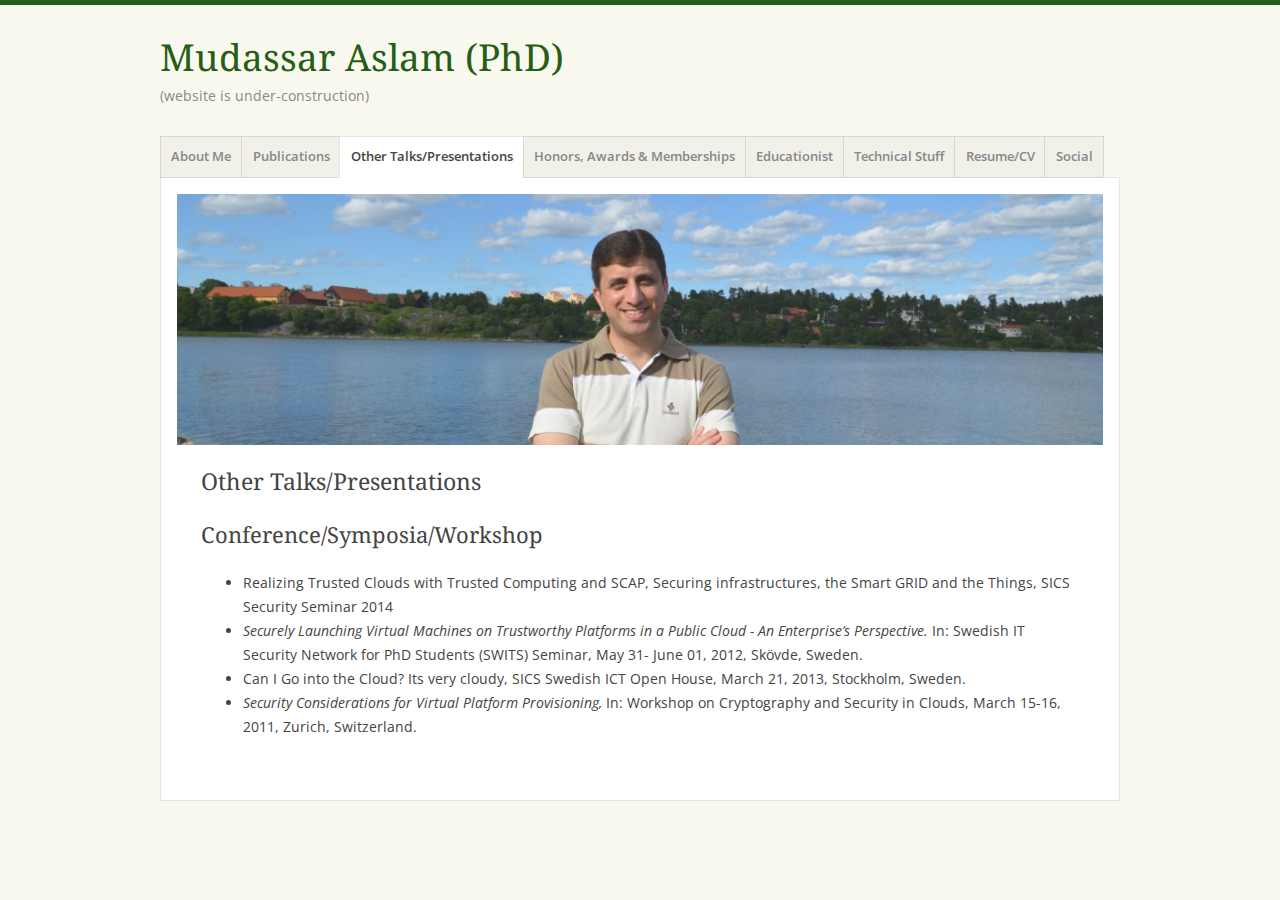
<file: other-talkspresentations.html>
<!DOCTYPE html>
<html lang="en">
<head><meta http-equiv="Content-Type" content="text/html; charset=UTF-8" />
<meta charset="UTF-8" />
<meta name="viewport" content="width=device-width" />
<link rel="profile" href="http://gmpg.org/xfn/11" />
<link rel="pingback" href="https://mudassarjadoon.wordpress.com/xmlrpc.php" />
<!--[if lt IE 9]>
<script src="https://s2.wp.com/wp-content/themes/pub/misty-lake/js/html5.js" type="text/javascript"></script>
<![endif]-->
<title>Other Talks/Presentations - Mudassar Aslam (PhD)</title>
<link rel='dns-prefetch' href='//s2.wp.com' />
<link rel='dns-prefetch' href='//s1.wp.com' />
<link rel='dns-prefetch' href='//s0.wp.com' />
<link rel='dns-prefetch' href='//fonts.googleapis.com' />
<link rel='dns-prefetch' href='//s.pubmine.com' />
<link rel='dns-prefetch' href='//x.bidswitch.net' />
<link rel='dns-prefetch' href='//static.criteo.net' />
<link rel='dns-prefetch' href='//ib.adnxs.com' />
<link rel='dns-prefetch' href='//aax.amazon-adsystem.com' />
<link rel='dns-prefetch' href='//bidder.criteo.com' />
<link rel='dns-prefetch' href='//cas.criteo.com' />
<link rel='dns-prefetch' href='//gum.criteo.com' />
<link rel='dns-prefetch' href='//ads.pubmatic.com' />
<link rel='dns-prefetch' href='//gads.pubmatic.com' />
<link rel='dns-prefetch' href='//tpc.googlesyndication.com' />
<link rel='dns-prefetch' href='//ad.doubleclick.net' />
<link rel='dns-prefetch' href='//googleads.g.doubleclick.net' />
<link rel='dns-prefetch' href='//www.googletagservices.com' />
<link rel='dns-prefetch' href='//cdn.switchadhub.com' />
<link rel='dns-prefetch' href='//delivery.g.switchadhub.com' />
<link rel='dns-prefetch' href='//delivery.swid.switchadhub.com' />
<link rel="alternate" type="application/rss+xml" title="Mudassar Aslam (PhD) &raquo; Feed" href="https://mudassarjadoon.wordpress.com/feed/" />
<link rel="alternate" type="application/rss+xml" title="Mudassar Aslam (PhD) &raquo; Comments Feed" href="https://mudassarjadoon.wordpress.com/comments/feed/" />
<link rel="alternate" type="application/rss+xml" title="Mudassar Aslam (PhD) &raquo; Other Talks/Presentations Comments Feed" href="https://mudassarjadoon.wordpress.com/other-talkspresentations/feed/" />
	<script type="text/javascript">
		/* <![CDATA[ */
		function addLoadEvent(func) {
			var oldonload = window.onload;
			if (typeof window.onload != 'function') {
				window.onload = func;
			} else {
				window.onload = function () {
					oldonload();
					func();
				}
			}
		}
		/* ]]> */
	</script>
			<script type="text/javascript">
			window._wpemojiSettings = {"baseUrl":"https:\/\/s0.wp.com\/wp-content\/mu-plugins\/wpcom-smileys\/twemoji\/2\/72x72\/","ext":".png","svgUrl":"https:\/\/s0.wp.com\/wp-content\/mu-plugins\/wpcom-smileys\/twemoji\/2\/svg\/","svgExt":".svg","source":{"concatemoji":"wp-includes/js/wp-emoji-release.min.js"}};
			!function(a,b,c){function d(a,b){var c=String.fromCharCode;l.clearRect(0,0,k.width,k.height),l.fillText(c.apply(this,a),0,0);var d=k.toDataURL();l.clearRect(0,0,k.width,k.height),l.fillText(c.apply(this,b),0,0);var e=k.toDataURL();return d===e}function e(a){var b;if(!l||!l.fillText)return!1;switch(l.textBaseline="top",l.font="600 32px Arial",a){case"flag":return!(b=d([55356,56826,55356,56819],[55356,56826,8203,55356,56819]))&&(b=d([55356,57332,56128,56423,56128,56418,56128,56421,56128,56430,56128,56423,56128,56447],[55356,57332,8203,56128,56423,8203,56128,56418,8203,56128,56421,8203,56128,56430,8203,56128,56423,8203,56128,56447]),!b);case"emoji":return b=d([55357,56424,55356,57342,8205,55358,56605,8205,55357,56424,55356,57340],[55357,56424,55356,57342,8203,55358,56605,8203,55357,56424,55356,57340]),!b}return!1}function f(a){var c=b.createElement("script");c.src=a,c.defer=c.type="text/javascript",b.getElementsByTagName("head")[0].appendChild(c)}var g,h,i,j,k=b.createElement("canvas"),l=k.getContext&&k.getContext("2d");for(j=Array("flag","emoji"),c.supports={everything:!0,everythingExceptFlag:!0},i=0;i<j.length;i++)c.supports[j[i]]=e(j[i]),c.supports.everything=c.supports.everything&&c.supports[j[i]],"flag"!==j[i]&&(c.supports.everythingExceptFlag=c.supports.everythingExceptFlag&&c.supports[j[i]]);c.supports.everythingExceptFlag=c.supports.everythingExceptFlag&&!c.supports.flag,c.DOMReady=!1,c.readyCallback=function(){c.DOMReady=!0},c.supports.everything||(h=function(){c.readyCallback()},b.addEventListener?(b.addEventListener("DOMContentLoaded",h,!1),a.addEventListener("load",h,!1)):(a.attachEvent("onload",h),b.attachEvent("onreadystatechange",function(){"complete"===b.readyState&&c.readyCallback()})),g=c.source||{},g.concatemoji?f(g.concatemoji):g.wpemoji&&g.twemoji&&(f(g.twemoji),f(g.wpemoji)))}(window,document,window._wpemojiSettings);
		</script>
		<style type="text/css">
img.wp-smiley,
img.emoji {
	display: inline !important;
	border: none !important;
	box-shadow: none !important;
	height: 1em !important;
	width: 1em !important;
	margin: 0 .07em !important;
	vertical-align: -0.1em !important;
	background: none !important;
	padding: 0 !important;
}
</style>
	<link rel='stylesheet' id='all-css-0-1' href='css/6ruLH_cssminify_yes.css' type='text/css' media='all' />
<!--[if IE 8]>
<link rel='stylesheet' id='mistylake-ie-css'  href='https://s2.wp.com/wp-content/themes/pub/misty-lake/ie.css?m=1377549400h&#038;ver=5.2.3' type='text/css' media='all' />
<![endif]-->
<link rel='stylesheet' id='mistylake-open-sans-css'  href='https://fonts.googleapis.com/css?family=Open+Sans:300,300italic,400,400italic,600,600italic,700,700italic&#038;subset=latin,latin-ext' type='text/css' media='all' />
<link rel='stylesheet' id='mistylake-droid-serif-css'  href='https://fonts.googleapis.com/css?family=Droid+Serif%3A400%2C400italic%2C400bold&#038;subset=latin&#038;ver=5.2.3' type='text/css' media='all' />
<link rel='stylesheet' id='all-css-6-1' href='css/b_cssminify_yes.css' type='text/css' media='all' />
<link rel='stylesheet' id='print-css-7-1' href='wp-content/mu-plugins/global-print/global-print.css' type='text/css' media='print' />
<link rel='stylesheet' id='all-css-8-1' href='css/AcVpSbo__cssminify_yes.css' type='text/css' media='all' />
<script type='text/javascript' src='js/WQTNPtxMAcHnun6i4965Q  GwfXxBTkPW9k_.js'></script>
<link rel='stylesheet' id='all-css-0-2' href='wp-content/mu-plugins/highlander-comments/style.css' type='text/css' media='all' />
<!--[if lt IE 8]>
<link rel='stylesheet' id='highlander-comments-ie7-css'  href='https://s2.wp.com/wp-content/mu-plugins/highlander-comments/style-ie7.css?m=1351637563h&#038;ver=20110606' type='text/css' media='all' />
<![endif]-->
<link rel="EditURI" type="application/rsd+xml" title="RSD" href="https://mudassarjadoon.wordpress.com/xmlrpc.php?rsd" />
<link rel="wlwmanifest" type="application/wlwmanifest+xml" href="https://s1.wp.com/wp-includes/wlwmanifest.xml" /> 
<meta name="generator" content="wordpress.com" />
<link rel="canonical" href="other-talkspresentations.html" />
<link rel='shortlink' href='https://wp.me/P4iKRl-f' />
<link rel="alternate" type="application/json+oembed" href="https://public-api.wordpress.com/oembed/?format=json&amp;url=https%3A%2F%2Fmudassarjadoon.wordpress.com%2Fother-talkspresentations%2F&amp;for=wpcom-auto-discovery" /><link rel="alternate" type="application/xml+oembed" href="https://public-api.wordpress.com/oembed/?format=xml&amp;url=https%3A%2F%2Fmudassarjadoon.wordpress.com%2Fother-talkspresentations%2F&amp;for=wpcom-auto-discovery" />
<!-- Jetpack Open Graph Tags -->
<meta property="og:type" content="article" />
<meta property="og:title" content="Other Talks/Presentations" />
<meta property="og:url" content="https://mudassarjadoon.wordpress.com/other-talkspresentations/" />
<meta property="og:description" content="Conference/Symposia/Workshop Realizing Trusted Clouds with Trusted Computing and SCAP, Securing infrastructures, the Smart GRID and the Things, SICS Security Seminar 2014 Securely Launching Virtual…" />
<meta property="article:published_time" content="2014-03-23T00:04:20+00:00" />
<meta property="article:modified_time" content="2014-03-23T00:04:20+00:00" />
<meta property="og:site_name" content="Mudassar Aslam (PhD)" />
<meta property="og:image" content="https://s0.wp.com/i/blank.jpg" />
<meta property="og:locale" content="en_US" />
<meta name="twitter:site" content="@wordpressdotcom" />
<meta name="twitter:text:title" content="Other Talks/Presentations" />
<meta name="twitter:card" content="summary" />
<meta property="fb:app_id" content="249643311490" />
<meta property="article:publisher" content="https://www.facebook.com/WordPresscom" />
<!-- End Jetpack Open Graph Tags -->
<link rel="shortcut icon" type="image/x-icon" href="i/favicon.ico" sizes="16x16 24x24 32x32 48x48" />
<link rel="icon" type="image/x-icon" href="i/favicon.ico" sizes="16x16 24x24 32x32 48x48" />
<link rel="apple-touch-icon-precomposed" href="i/webclip.png" />
<link rel='openid.server' href='https://mudassarjadoon.wordpress.com/?openidserver=1' />
<link rel='openid.delegate' href='index.html' />
<link rel="search" type="application/opensearchdescription+xml" href="https://mudassarjadoon.wordpress.com/osd.xml" title="Mudassar Aslam (PhD)" />
<link rel="search" type="application/opensearchdescription+xml" href="https://s1.wp.com/opensearch.xml" title="wordpress.com" />
		<style type="text/css">.recentcomments a{display:inline !important;padding:0 !important;margin:0 !important;}</style>
				<style type="text/css">
			.recentcomments a {
				display: inline !important;
				padding: 0 !important;
				margin: 0 !important;
			}
			table.recentcommentsavatartop img.avatar, table.recentcommentsavatarend img.avatar {
				border: 0px;
				margin: 0;
			}
			table.recentcommentsavatartop a, table.recentcommentsavatarend a {
				border: 0px !important;
				background-color: transparent !important;
			}
			td.recentcommentsavatarend, td.recentcommentsavatartop {
				padding: 0px 0px 1px 0px;
				margin: 0px;
			}
			td.recentcommentstextend {
				border: none !important;
				padding: 0px 0px 2px 10px;
			}
			.rtl td.recentcommentstextend {
				padding: 0px 10px 2px 0px;
			}
			td.recentcommentstexttop {
				border: none;
				padding: 0px 0px 0px 10px;
			}
			.rtl td.recentcommentstexttop {
				padding: 0px 10px 0px 0px;
			}
		</style>
		<meta name="application-name" content="Mudassar Aslam (PhD)" /><meta name="msapplication-window" content="width=device-width;height=device-height" /><meta name="msapplication-tooltip" content="(website is under-construction)" /><meta name="msapplication-task" content="name=Subscribe;action-uri=https://mudassarjadoon.wordpress.com/feed/;icon-uri=i/favicon.ico" /><meta name="msapplication-task" content="name=Sign up for a free blog;action-uri=http://wordpress.com/signup/;icon-uri=i/favicon.ico" /><meta name="msapplication-task" content="name=wordpress.com Support;action-uri=http://support.wordpress.com/;icon-uri=i/favicon.ico" /><meta name="msapplication-task" content="name=wordpress.com Forums;action-uri=http://forums.wordpress.com/;icon-uri=i/favicon.ico" /><meta name="description" content="Conference/Symposia/Workshop Realizing Trusted Clouds with Trusted Computing and SCAP, Securing infrastructures, the Smart GRID and the Things, SICS Security Seminar 2014 Securely Launching Virtual Machines on Trustworthy Platforms in a Public Cloud - An Enterprise’s Perspective. In: Swedish IT Security Network for PhD Students (SWITS) Seminar, May 31- June 01, 2012, Skövde, Sweden. Can I&hellip;" />
		<script type="text/javascript">
		function __ATA_CC() {var v = document.cookie.match('(^|;) ?personalized-ads-consent=([^;]*)(;|$)');return v ? 1 : 0;}
		var __ATA_PP = { pt: 2, ht: 0, tn: 'misty-lake', amp: false, siteid: 8982, blogid: 63575379, consent: __ATA_CC() };
		var __ATA = __ATA || {};
		__ATA.cmd = __ATA.cmd || [];
		__ATA.criteo = __ATA.criteo || {};
		__ATA.criteo.cmd = __ATA.criteo.cmd || [];
		</script>
		<script type="text/javascript" src="head.js" async></script><script type="text/javascript">
	window.google_analytics_uacct = "UA-52447-2";
</script>
<script type="text/javascript">
	var _gaq = _gaq || [];
	_gaq.push(['_setAccount', 'UA-52447-2']);
	_gaq.push(['_gat._anonymizeIp']);
	_gaq.push(['_setDomainName', 'wordpress.com']);
	_gaq.push(['_initData']);
	_gaq.push(['_trackPageview']);
	(function() {
		var ga = document.createElement('script'); ga.type = 'text/javascript'; ga.async = true;
		ga.src = ('https:' == document.location.protocol ? 'https://ssl' : 'http://www') + '.google-analytics.com/ga.js';
		(document.getElementsByTagName('head')[0] || document.getElementsByTagName('body')[0]).appendChild(ga);
	})();
</script>
</head>
<body class="page-template page-template-page-full-width page-template-page-full-width-php page page-id-15 customizer-styles-applied highlander-enabled highlander-light">
<div id="page" class="hfeed site">
		<header id="masthead" class="site-header" role="banner">
		<div class="site-branding">
			<h1 class="site-title"><a href="index.html" title="Mudassar Aslam (PhD)" rel="home">Mudassar Aslam (PhD)</a></h1>
			<h2 class="site-description">(website is under-construction)</h2>
		</div>
		<nav id="nav" role="navigation" class="site-navigation main-navigation">
			<h1 class="assistive-text screen-reader-text">Menu</h1>
			<div class="assistive-text skip-link screen-reader-text"><a href="#content" title="Skip to content">Skip to content</a></div>
			<div class="menu-menu-1-container"><ul id="menu-menu-1" class="menu"><li id="menu-item-21" class="menu-item menu-item-type-post_type menu-item-object-page menu-item-home menu-item-21"><a href="index.html">About Me</a></li>
<li id="menu-item-24" class="menu-item menu-item-type-post_type menu-item-object-page menu-item-24"><a href="publications.html">Publications</a></li>
<li id="menu-item-23" class="menu-item menu-item-type-post_type menu-item-object-page current-menu-item page_item page-item-15 current_page_item menu-item-23"><a href="other-talkspresentations.html" aria-current="page">Other Talks/Presentations</a></li>
<li id="menu-item-22" class="menu-item menu-item-type-post_type menu-item-object-page menu-item-22"><a href="honors-awards-memberships.html">Honors, Awards & Memberships</a></li>
<li id="menu-item-36" class="menu-item menu-item-type-post_type menu-item-object-page menu-item-36"><a href="educationist.html">Educationist</a></li>
<li id="menu-item-25" class="menu-item menu-item-type-post_type menu-item-object-page menu-item-25"><a href="technical.html">Technical Stuff</a></li>
<li id="menu-item-70" class="menu-item menu-item-type-post_type menu-item-object-page menu-item-70"><a href="resumecv.html">Resume/CV</a></li>
<li id="menu-item-39" class="menu-item menu-item-type-post_type menu-item-object-page menu-item-39"><a href="social.html">Social</a></li>
</ul></div>		</nav><!-- .site-navigation .main-navigation -->
	</header><!-- #masthead .site-header -->
	<div id="main" class="site-main">
					<div class="header-image">
				<a href="index.html" title="Mudassar Aslam (PhD)" rel="home">
					<img src="2014/03/mudassarjadoon.files_subdomain/cropped-dsc_0927.jpg" width="1015" height="275.99431818182" alt="" />
				</a>
			</div>
	<div id="primary" class="content-area full-width-page">
		<div id="content" class="site-content" role="main">
<article id="post-15" class="post-15 page type-page status-publish hentry">
	<header class="entry-header">
		<h1 class="entry-title">Other Talks/Presentations</h1>	</header><!-- .entry-header -->
	<div class="entry-content">
		<h1>Conference/Symposia/Workshop</h1>
<ul>
<li>Realizing Trusted Clouds with Trusted Computing and SCAP, Securing infrastructures, the Smart GRID and the Things, SICS Security Seminar 2014</li>
<li><i>Securely Launching Virtual Machines on Trustworthy Platforms in a Public Cloud - An Enterprise’s Perspective. </i>In: Swedish IT Security Network for PhD Students (SWITS) Seminar, May 31- June 01, 2012, Skövde, Sweden.</li>
<li>Can I Go into the Cloud? Its very cloudy, SICS Swedish ICT Open House, March 21, 2013, Stockholm, Sweden.</li>
<li><i>Security Considerations for Virtual Platform Provisioning, </i>In: Workshop on Cryptography and Security in Clouds, March 15-16, 2011, Zurich, Switzerland.</li>
</ul>

</body>
</html>
</file>
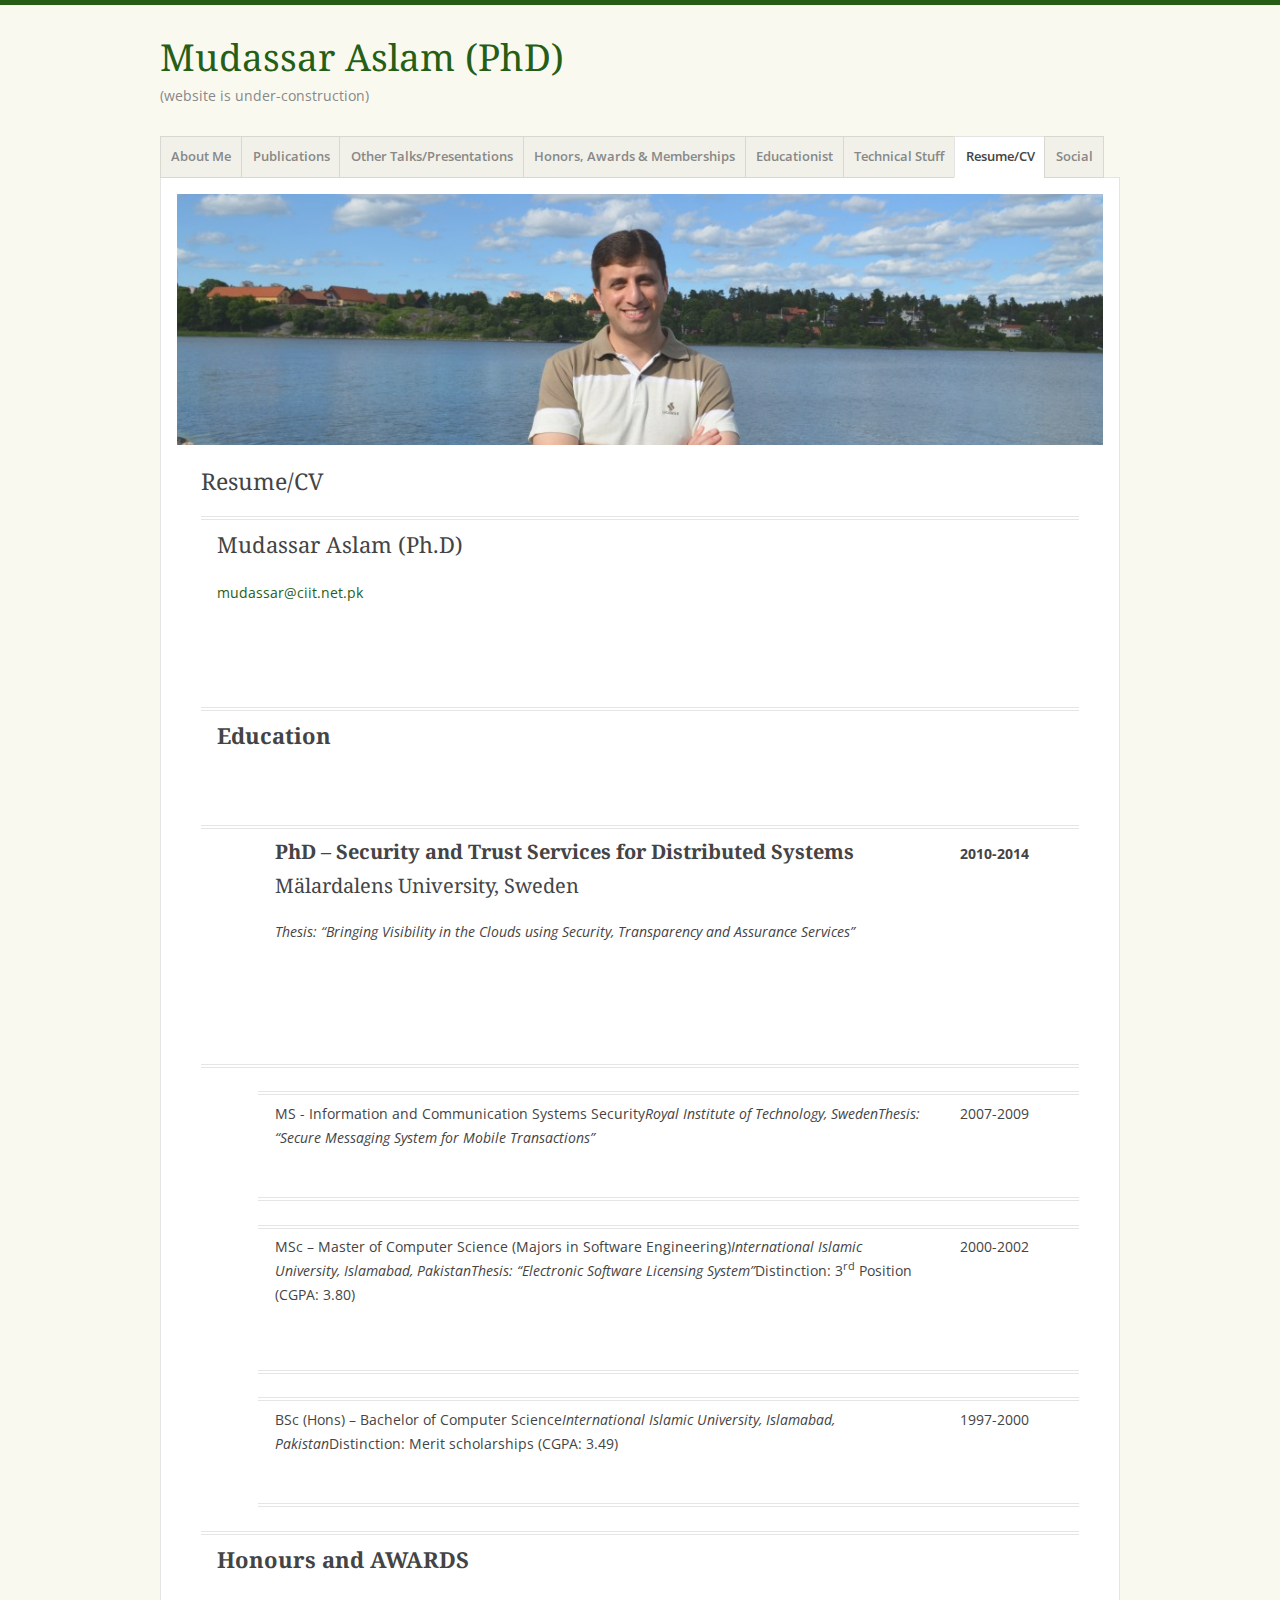
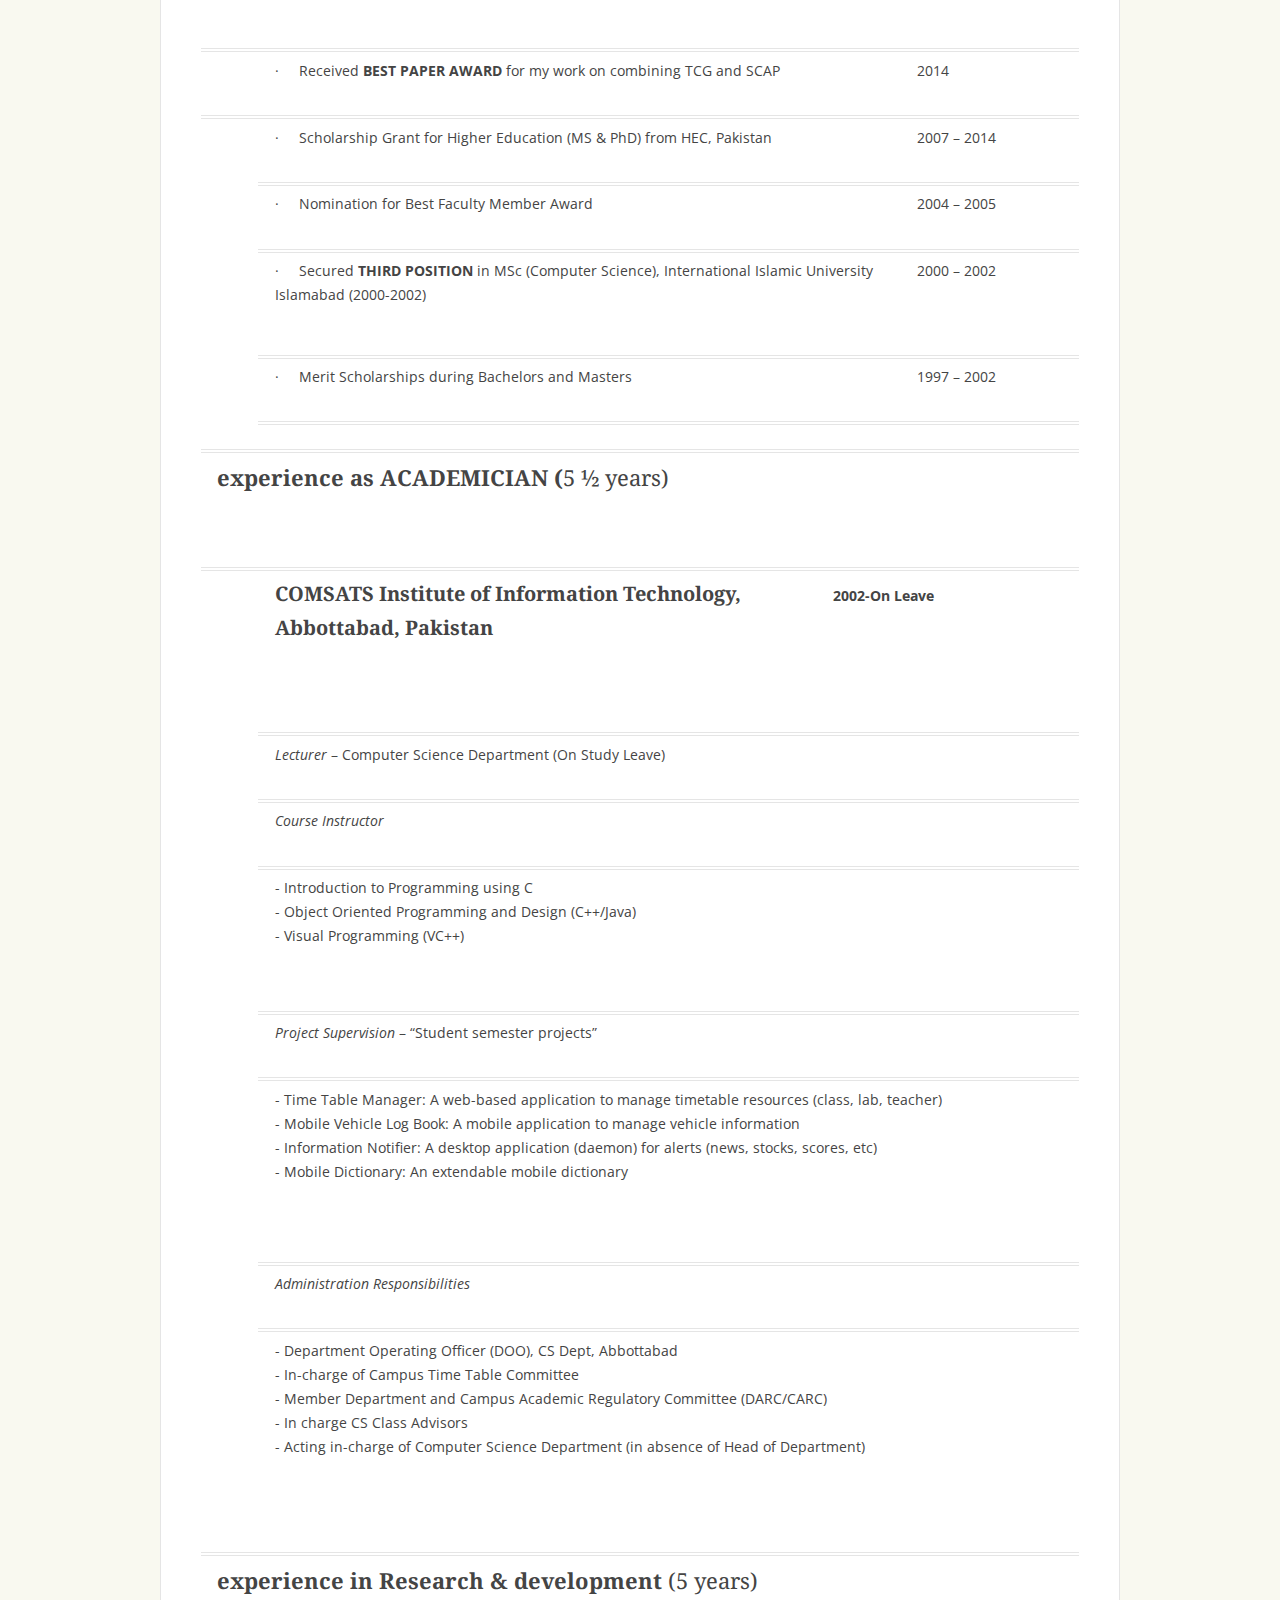
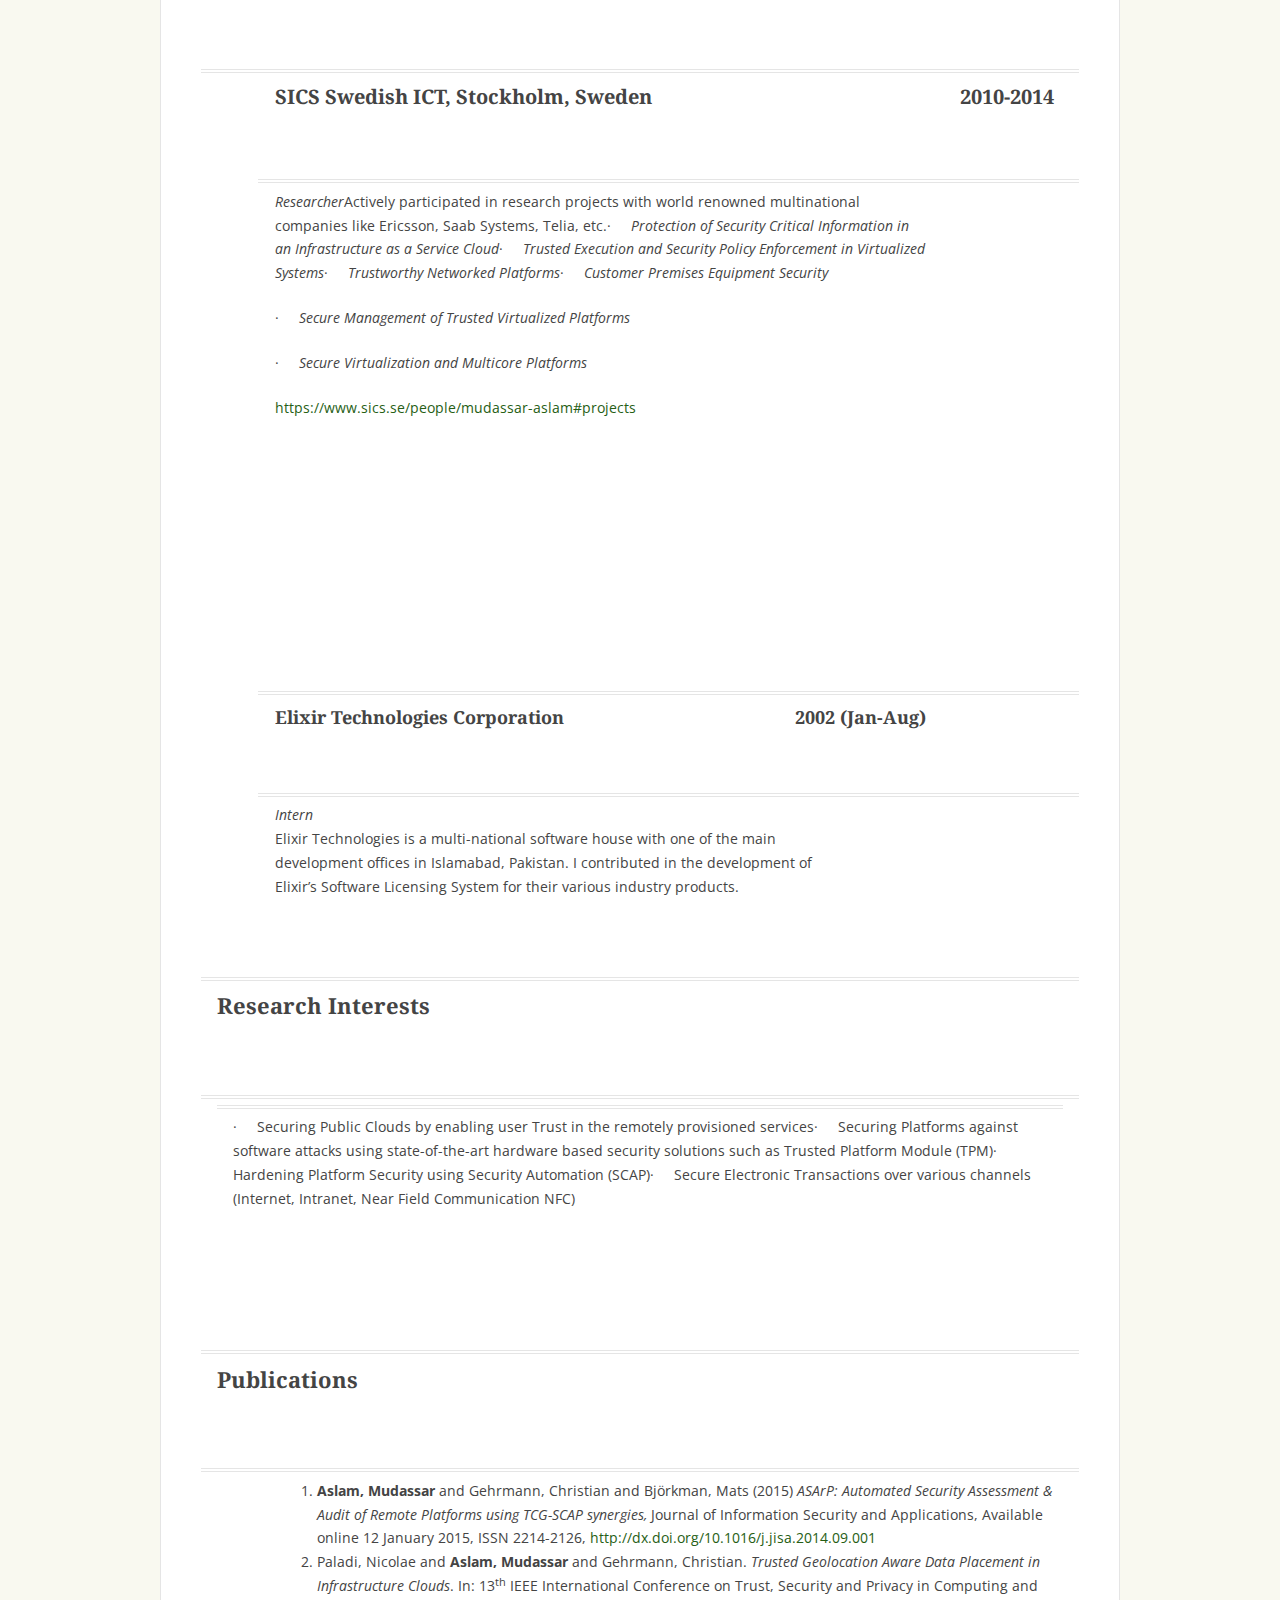
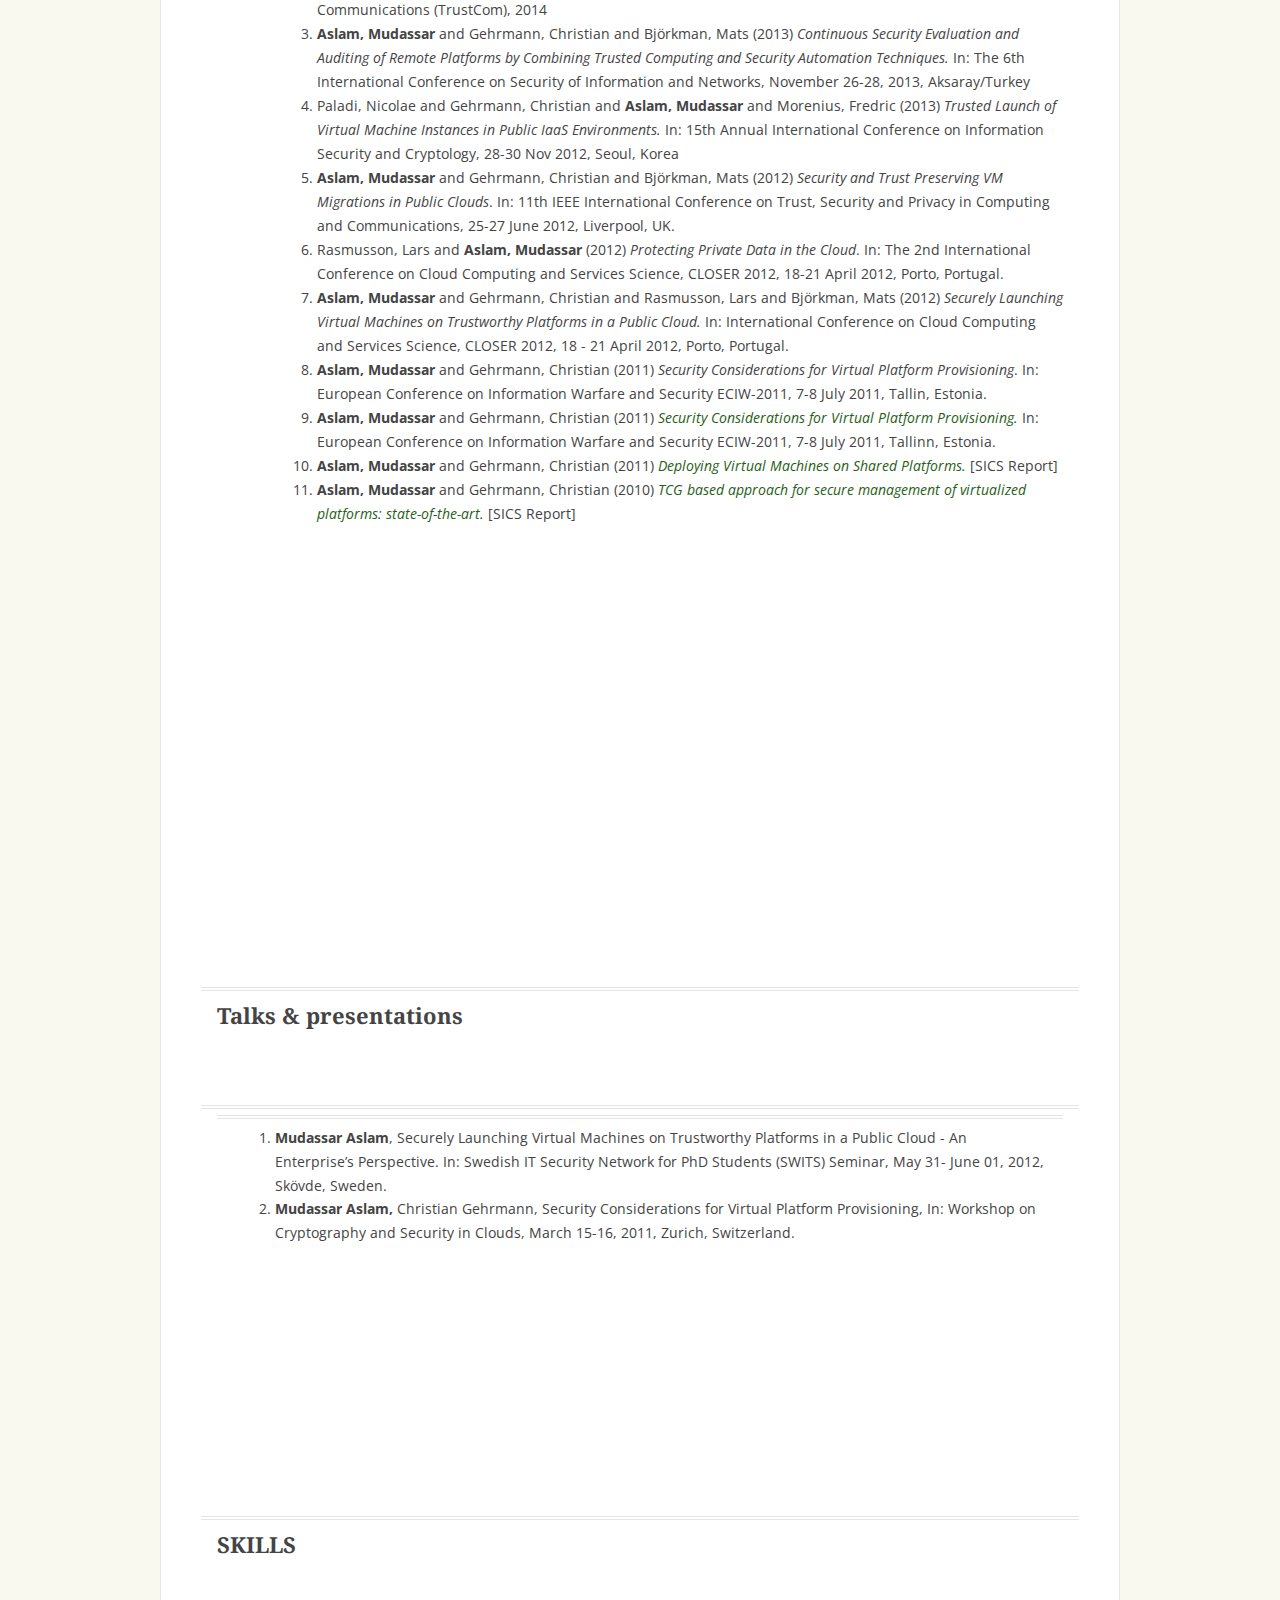
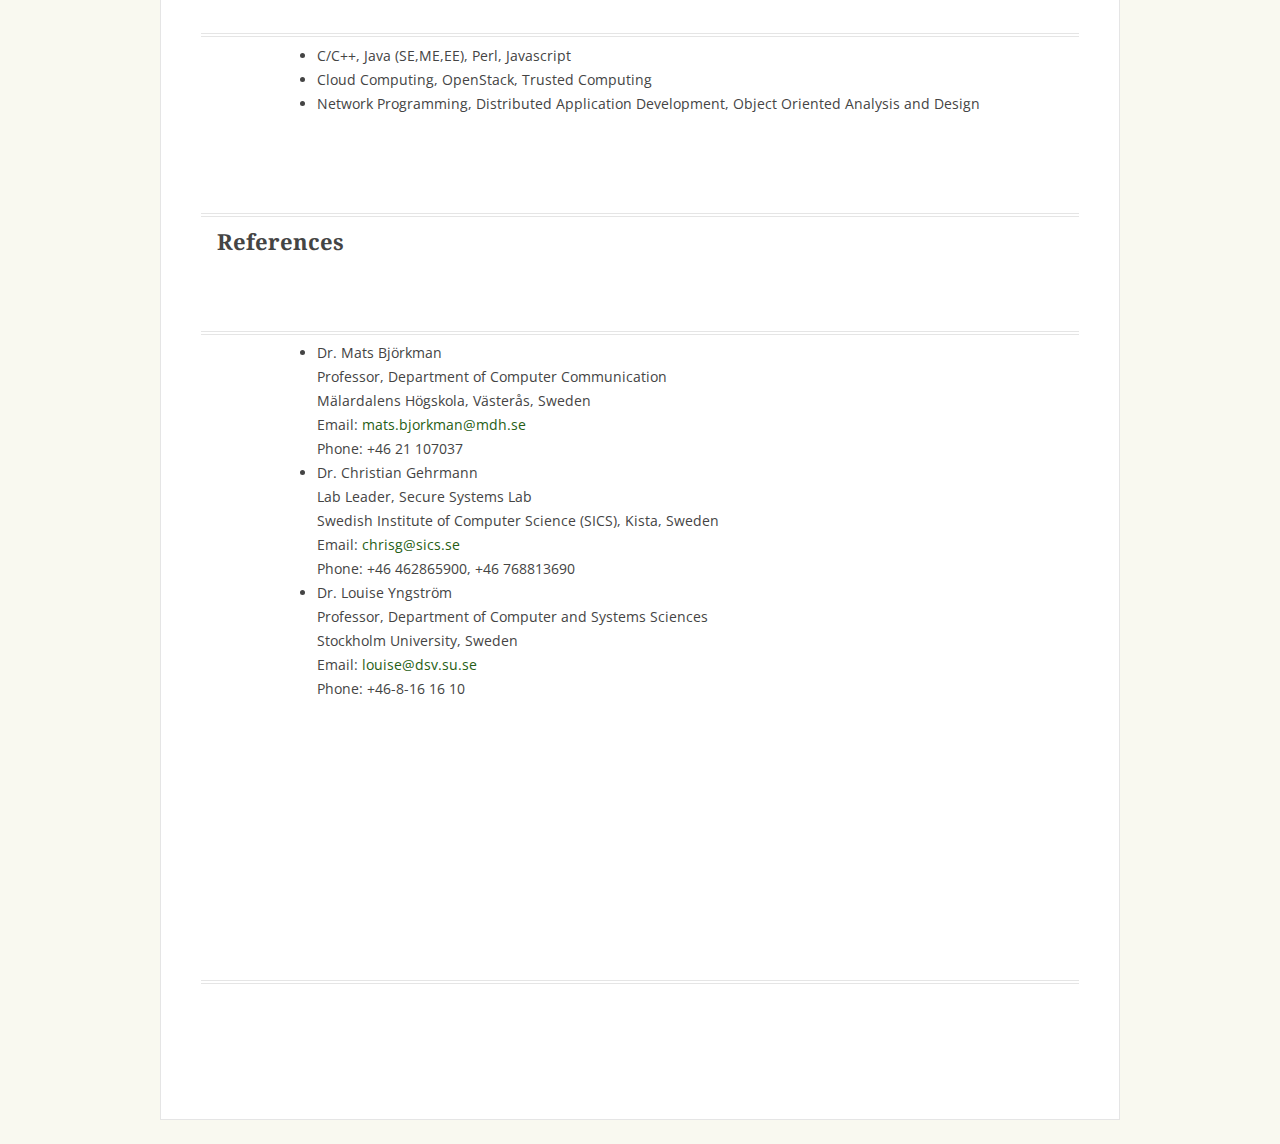
<file: resumecv.html>
<!DOCTYPE html>
<html lang="en">
<head><meta http-equiv="Content-Type" content="text/html; charset=UTF-8" />
<meta charset="UTF-8" />
<meta name="viewport" content="width=device-width" />
<link rel="profile" href="http://gmpg.org/xfn/11" />
<link rel="pingback" href="https://mudassarjadoon.wordpress.com/xmlrpc.php" />
<!--[if lt IE 9]>
<script src="https://s2.wp.com/wp-content/themes/pub/misty-lake/js/html5.js" type="text/javascript"></script>
<![endif]-->
<title>Resume/CV - Mudassar Aslam (PhD)</title>
<link rel='dns-prefetch' href='//s2.wp.com' />
<link rel='dns-prefetch' href='//s1.wp.com' />
<link rel='dns-prefetch' href='//s0.wp.com' />
<link rel='dns-prefetch' href='//fonts.googleapis.com' />
<link rel='dns-prefetch' href='//s.pubmine.com' />
<link rel='dns-prefetch' href='//x.bidswitch.net' />
<link rel='dns-prefetch' href='//static.criteo.net' />
<link rel='dns-prefetch' href='//ib.adnxs.com' />
<link rel='dns-prefetch' href='//aax.amazon-adsystem.com' />
<link rel='dns-prefetch' href='//bidder.criteo.com' />
<link rel='dns-prefetch' href='//cas.criteo.com' />
<link rel='dns-prefetch' href='//gum.criteo.com' />
<link rel='dns-prefetch' href='//ads.pubmatic.com' />
<link rel='dns-prefetch' href='//gads.pubmatic.com' />
<link rel='dns-prefetch' href='//tpc.googlesyndication.com' />
<link rel='dns-prefetch' href='//ad.doubleclick.net' />
<link rel='dns-prefetch' href='//googleads.g.doubleclick.net' />
<link rel='dns-prefetch' href='//www.googletagservices.com' />
<link rel='dns-prefetch' href='//cdn.switchadhub.com' />
<link rel='dns-prefetch' href='//delivery.g.switchadhub.com' />
<link rel='dns-prefetch' href='//delivery.swid.switchadhub.com' />
<link rel="alternate" type="application/rss+xml" title="Mudassar Aslam (PhD) &raquo; Feed" href="https://mudassarjadoon.wordpress.com/feed/" />
<link rel="alternate" type="application/rss+xml" title="Mudassar Aslam (PhD) &raquo; Comments Feed" href="https://mudassarjadoon.wordpress.com/comments/feed/" />
<link rel="alternate" type="application/rss+xml" title="Mudassar Aslam (PhD) &raquo; Resume/CV Comments Feed" href="https://mudassarjadoon.wordpress.com/resumecv/feed/" />
	<script type="text/javascript">
		/* <![CDATA[ */
		function addLoadEvent(func) {
			var oldonload = window.onload;
			if (typeof window.onload != 'function') {
				window.onload = func;
			} else {
				window.onload = function () {
					oldonload();
					func();
				}
			}
		}
		/* ]]> */
	</script>
			<script type="text/javascript">
			window._wpemojiSettings = {"baseUrl":"https:\/\/s0.wp.com\/wp-content\/mu-plugins\/wpcom-smileys\/twemoji\/2\/72x72\/","ext":".png","svgUrl":"https:\/\/s0.wp.com\/wp-content\/mu-plugins\/wpcom-smileys\/twemoji\/2\/svg\/","svgExt":".svg","source":{"concatemoji":"wp-includes/js/wp-emoji-release.min.js"}};
			!function(a,b,c){function d(a,b){var c=String.fromCharCode;l.clearRect(0,0,k.width,k.height),l.fillText(c.apply(this,a),0,0);var d=k.toDataURL();l.clearRect(0,0,k.width,k.height),l.fillText(c.apply(this,b),0,0);var e=k.toDataURL();return d===e}function e(a){var b;if(!l||!l.fillText)return!1;switch(l.textBaseline="top",l.font="600 32px Arial",a){case"flag":return!(b=d([55356,56826,55356,56819],[55356,56826,8203,55356,56819]))&&(b=d([55356,57332,56128,56423,56128,56418,56128,56421,56128,56430,56128,56423,56128,56447],[55356,57332,8203,56128,56423,8203,56128,56418,8203,56128,56421,8203,56128,56430,8203,56128,56423,8203,56128,56447]),!b);case"emoji":return b=d([55357,56424,55356,57342,8205,55358,56605,8205,55357,56424,55356,57340],[55357,56424,55356,57342,8203,55358,56605,8203,55357,56424,55356,57340]),!b}return!1}function f(a){var c=b.createElement("script");c.src=a,c.defer=c.type="text/javascript",b.getElementsByTagName("head")[0].appendChild(c)}var g,h,i,j,k=b.createElement("canvas"),l=k.getContext&&k.getContext("2d");for(j=Array("flag","emoji"),c.supports={everything:!0,everythingExceptFlag:!0},i=0;i<j.length;i++)c.supports[j[i]]=e(j[i]),c.supports.everything=c.supports.everything&&c.supports[j[i]],"flag"!==j[i]&&(c.supports.everythingExceptFlag=c.supports.everythingExceptFlag&&c.supports[j[i]]);c.supports.everythingExceptFlag=c.supports.everythingExceptFlag&&!c.supports.flag,c.DOMReady=!1,c.readyCallback=function(){c.DOMReady=!0},c.supports.everything||(h=function(){c.readyCallback()},b.addEventListener?(b.addEventListener("DOMContentLoaded",h,!1),a.addEventListener("load",h,!1)):(a.attachEvent("onload",h),b.attachEvent("onreadystatechange",function(){"complete"===b.readyState&&c.readyCallback()})),g=c.source||{},g.concatemoji?f(g.concatemoji):g.wpemoji&&g.twemoji&&(f(g.twemoji),f(g.wpemoji)))}(window,document,window._wpemojiSettings);
		</script>
		<style type="text/css">
img.wp-smiley,
img.emoji {
	display: inline !important;
	border: none !important;
	box-shadow: none !important;
	height: 1em !important;
	width: 1em !important;
	margin: 0 .07em !important;
	vertical-align: -0.1em !important;
	background: none !important;
	padding: 0 !important;
}
</style>
	<link rel='stylesheet' id='all-css-0-1' href='css/6ruLH_cssminify_yes.css' type='text/css' media='all' />
<!--[if IE 8]>
<link rel='stylesheet' id='mistylake-ie-css'  href='https://s2.wp.com/wp-content/themes/pub/misty-lake/ie.css?m=1377549400h&#038;ver=5.2.3' type='text/css' media='all' />
<![endif]-->
<link rel='stylesheet' id='mistylake-open-sans-css'  href='https://fonts.googleapis.com/css?family=Open+Sans:300,300italic,400,400italic,600,600italic,700,700italic&#038;subset=latin,latin-ext' type='text/css' media='all' />
<link rel='stylesheet' id='mistylake-droid-serif-css'  href='https://fonts.googleapis.com/css?family=Droid+Serif%3A400%2C400italic%2C400bold&#038;subset=latin&#038;ver=5.2.3' type='text/css' media='all' />
<link rel='stylesheet' id='all-css-6-1' href='css/b_cssminify_yes.css' type='text/css' media='all' />
<link rel='stylesheet' id='print-css-7-1' href='wp-content/mu-plugins/global-print/global-print.css' type='text/css' media='print' />
<link rel='stylesheet' id='all-css-8-1' href='css/AcVpSbo__cssminify_yes.css' type='text/css' media='all' />
<script type='text/javascript' src='js/WQTNPtxMAcHnun6i4965Q  GwfXxBTkPW9k_.js'></script>
<link rel="EditURI" type="application/rsd+xml" title="RSD" href="https://mudassarjadoon.wordpress.com/xmlrpc.php?rsd" />
<link rel="wlwmanifest" type="application/wlwmanifest+xml" href="https://s1.wp.com/wp-includes/wlwmanifest.xml" /> 
<meta name="generator" content="wordpress.com" />
<link rel="canonical" href="resumecv.html" />
<link rel='shortlink' href='https://wp.me/P4iKRl-14' />
<link rel="alternate" type="application/json+oembed" href="https://public-api.wordpress.com/oembed/?format=json&amp;url=https%3A%2F%2Fmudassarjadoon.wordpress.com%2Fresumecv%2F&amp;for=wpcom-auto-discovery" /><link rel="alternate" type="application/xml+oembed" href="https://public-api.wordpress.com/oembed/?format=xml&amp;url=https%3A%2F%2Fmudassarjadoon.wordpress.com%2Fresumecv%2F&amp;for=wpcom-auto-discovery" />
<!-- Jetpack Open Graph Tags -->
<meta property="og:type" content="article" />
<meta property="og:title" content="Resume/CV" />
<meta property="og:url" content="https://mudassarjadoon.wordpress.com/resumecv/" />
<meta property="og:description" content="Mudassar Aslam (Ph.D) mudassar@ciit.net.pk Education PhD – Security and Trust Services for Distributed Systems Mälardalens University, Sweden Thesis: “Bringing Visibility in the Clouds using Securi…" />
<meta property="article:published_time" content="2015-04-10T11:40:11+00:00" />
<meta property="article:modified_time" content="2015-04-15T11:09:11+00:00" />
<meta property="og:site_name" content="Mudassar Aslam (PhD)" />
<meta property="og:image" content="https://s0.wp.com/i/blank.jpg" />
<meta property="og:locale" content="en_US" />
<meta name="twitter:site" content="@wordpressdotcom" />
<meta name="twitter:text:title" content="Resume/CV" />
<meta name="twitter:card" content="summary" />
<meta property="fb:app_id" content="249643311490" />
<meta property="article:publisher" content="https://www.facebook.com/WordPresscom" />
<!-- End Jetpack Open Graph Tags -->
<link rel="shortcut icon" type="image/x-icon" href="i/favicon.ico" sizes="16x16 24x24 32x32 48x48" />
<link rel="icon" type="image/x-icon" href="i/favicon.ico" sizes="16x16 24x24 32x32 48x48" />
<link rel="apple-touch-icon-precomposed" href="i/webclip.png" />
<link rel='openid.server' href='https://mudassarjadoon.wordpress.com/?openidserver=1' />
<link rel='openid.delegate' href='index.html' />
<link rel="search" type="application/opensearchdescription+xml" href="https://mudassarjadoon.wordpress.com/osd.xml" title="Mudassar Aslam (PhD)" />
<link rel="search" type="application/opensearchdescription+xml" href="https://s1.wp.com/opensearch.xml" title="wordpress.com" />
		<style type="text/css">.recentcomments a{display:inline !important;padding:0 !important;margin:0 !important;}</style>
				<style type="text/css">
			.recentcomments a {
				display: inline !important;
				padding: 0 !important;
				margin: 0 !important;
			}
			table.recentcommentsavatartop img.avatar, table.recentcommentsavatarend img.avatar {
				border: 0px;
				margin: 0;
			}
			table.recentcommentsavatartop a, table.recentcommentsavatarend a {
				border: 0px !important;
				background-color: transparent !important;
			}
			td.recentcommentsavatarend, td.recentcommentsavatartop {
				padding: 0px 0px 1px 0px;
				margin: 0px;
			}
			td.recentcommentstextend {
				border: none !important;
				padding: 0px 0px 2px 10px;
			}
			.rtl td.recentcommentstextend {
				padding: 0px 10px 2px 0px;
			}
			td.recentcommentstexttop {
				border: none;
				padding: 0px 0px 0px 10px;
			}
			.rtl td.recentcommentstexttop {
				padding: 0px 10px 0px 0px;
			}
		</style>
		<meta name="application-name" content="Mudassar Aslam (PhD)" /><meta name="msapplication-window" content="width=device-width;height=device-height" /><meta name="msapplication-tooltip" content="(website is under-construction)" /><meta name="msapplication-task" content="name=Subscribe;action-uri=https://mudassarjadoon.wordpress.com/feed/;icon-uri=i/favicon.ico" /><meta name="msapplication-task" content="name=Sign up for a free blog;action-uri=http://wordpress.com/signup/;icon-uri=i/favicon.ico" /><meta name="msapplication-task" content="name=wordpress.com Support;action-uri=http://support.wordpress.com/;icon-uri=i/favicon.ico" /><meta name="msapplication-task" content="name=wordpress.com Forums;action-uri=http://forums.wordpress.com/;icon-uri=i/favicon.ico" /><meta name="description" content="Mudassar Aslam (Ph.D) mudassar@ciit.net.pk Education PhD – Security and Trust Services for Distributed Systems Mälardalens University, Sweden Thesis: “Bringing Visibility in the Clouds using Security, Transparency and Assurance Services” 2010-2014 MS - Information and Communication Systems SecurityRoyal Institute of Technology, SwedenThesis: “Secure Messaging System for Mobile Transactions” 2007-2009 MSc – Master of Computer Science (Majors&hellip;" />
		<script type="text/javascript">
		function __ATA_CC() {var v = document.cookie.match('(^|;) ?personalized-ads-consent=([^;]*)(;|$)');return v ? 1 : 0;}
		var __ATA_PP = { pt: 2, ht: 0, tn: 'misty-lake', amp: false, siteid: 8982, blogid: 63575379, consent: __ATA_CC() };
		var __ATA = __ATA || {};
		__ATA.cmd = __ATA.cmd || [];
		__ATA.criteo = __ATA.criteo || {};
		__ATA.criteo.cmd = __ATA.criteo.cmd || [];
		</script>
		<script type="text/javascript" src="head.js" async></script><script type="text/javascript">
	window.google_analytics_uacct = "UA-52447-2";
</script>
<script type="text/javascript">
	var _gaq = _gaq || [];
	_gaq.push(['_setAccount', 'UA-52447-2']);
	_gaq.push(['_gat._anonymizeIp']);
	_gaq.push(['_setDomainName', 'wordpress.com']);
	_gaq.push(['_initData']);
	_gaq.push(['_trackPageview']);
	(function() {
		var ga = document.createElement('script'); ga.type = 'text/javascript'; ga.async = true;
		ga.src = ('https:' == document.location.protocol ? 'https://ssl' : 'http://www') + '.google-analytics.com/ga.js';
		(document.getElementsByTagName('head')[0] || document.getElementsByTagName('body')[0]).appendChild(ga);
	})();
</script>
</head>
<body class="page-template page-template-page-full-width page-template-page-full-width-php page page-id-66 customizer-styles-applied highlander-enabled highlander-light">
<div id="page" class="hfeed site">
		<header id="masthead" class="site-header" role="banner">
		<div class="site-branding">
			<h1 class="site-title"><a href="index.html" title="Mudassar Aslam (PhD)" rel="home">Mudassar Aslam (PhD)</a></h1>
			<h2 class="site-description">(website is under-construction)</h2>
		</div>
		<nav id="nav" role="navigation" class="site-navigation main-navigation">
			<h1 class="assistive-text screen-reader-text">Menu</h1>
			<div class="assistive-text skip-link screen-reader-text"><a href="#content" title="Skip to content">Skip to content</a></div>
			<div class="menu-menu-1-container"><ul id="menu-menu-1" class="menu"><li id="menu-item-21" class="menu-item menu-item-type-post_type menu-item-object-page menu-item-home menu-item-21"><a href="index.html">About Me</a></li>
<li id="menu-item-24" class="menu-item menu-item-type-post_type menu-item-object-page menu-item-24"><a href="publications.html">Publications</a></li>
<li id="menu-item-23" class="menu-item menu-item-type-post_type menu-item-object-page menu-item-23"><a href="other-talkspresentations.html">Other Talks/Presentations</a></li>
<li id="menu-item-22" class="menu-item menu-item-type-post_type menu-item-object-page menu-item-22"><a href="honors-awards-memberships.html">Honors, Awards & Memberships</a></li>
<li id="menu-item-36" class="menu-item menu-item-type-post_type menu-item-object-page menu-item-36"><a href="educationist.html">Educationist</a></li>
<li id="menu-item-25" class="menu-item menu-item-type-post_type menu-item-object-page menu-item-25"><a href="technical.html">Technical Stuff</a></li>
<li id="menu-item-70" class="menu-item menu-item-type-post_type menu-item-object-page current-menu-item page_item page-item-66 current_page_item menu-item-70"><a href="resumecv.html" aria-current="page">Resume/CV</a></li>
<li id="menu-item-39" class="menu-item menu-item-type-post_type menu-item-object-page menu-item-39"><a href="social.html">Social</a></li>
</ul></div>		</nav><!-- .site-navigation .main-navigation -->
	</header><!-- #masthead .site-header -->
	<div id="main" class="site-main">
					<div class="header-image">
				<a href="index.html" title="Mudassar Aslam (PhD)" rel="home">
					<img src="2014/03/mudassarjadoon.files_subdomain/cropped-dsc_0927.jpg" width="1015" height="275.99431818182" alt="" />
				</a>
			</div>
	<div id="primary" class="content-area full-width-page">
		<div id="content" class="site-content" role="main">
<article id="post-66" class="post-66 page type-page status-publish hentry">
	<header class="entry-header">
		<h1 class="entry-title">Resume/CV</h1>	</header><!-- .entry-header -->
	<div class="entry-content">
		<table style="height:6892px;" width="955">
<tbody>
<tr>
<td colspan="7" width="574">
<h1>Mudassar Aslam (Ph.D)</h1>
<p><a href="mailto:mudassar@ciit.net.pk">mudassar@ciit.net.pk</a></td>
</tr>
<tr>
<td colspan="7" width="574">
<h1><strong>Education</strong></h1>
</td>
</tr>
<tr>
<td width="17"></td>
<td colspan="5" width="473">
<h2><strong>PhD – Security and Trust Services for Distributed Systems<br />
</strong>Mälardalens University, Sweden</h2>
<p><em>Thesis: “Bringing Visibility in the Clouds using Security, Transparency and Assurance Services”</em></td>
<td width="85"><strong>2010-2014</strong></td>
</tr>
<tr>
<td rowspan="7" width="17"></td>
<td colspan="6" width="558"></td>
</tr>
<tr>
<td colspan="5" width="473">MS - Information and Communication Systems Security<em>Royal Institute of Technology, Sweden</em><em>Thesis: “Secure Messaging System for Mobile Transactions”</em></td>
<td width="85">2007-2009</td>
</tr>
<tr>
<td colspan="6" width="558"></td>
</tr>
<tr>
<td colspan="5" width="473">MSc – Master of Computer Science (Majors in Software Engineering)<em>International Islamic University, Islamabad, Pakistan</em><em>Thesis: “Electronic Software Licensing System”</em>Distinction: 3<sup>rd</sup> Position (CGPA: 3.80)</td>
<td width="85">2000-2002</td>
</tr>
<tr>
<td colspan="6" width="558"></td>
</tr>
<tr>
<td colspan="5" width="473">BSc (Hons) – Bachelor of Computer Science<em>International Islamic University, Islamabad, Pakistan</em>Distinction: Merit scholarships (CGPA: 3.49)</td>
<td width="85">1997-2000</td>
</tr>
<tr>
<td colspan="6" width="558"></td>
</tr>
<tr>
<td colspan="7" width="574">
<h1><strong>Honours and AWARDS</strong></h1>
</td>
</tr>
<tr>
<td width="17"></td>
<td colspan="4" width="463">·     Received <strong>BEST PAPER AWARD </strong>for my work on combining TCG and SCAP</td>
<td colspan="2" width="94">2014</td>
</tr>
<tr>
<td rowspan="5" width="17"></td>
<td colspan="4" width="463">·     Scholarship Grant for Higher Education (MS & PhD) from HEC, Pakistan</td>
<td colspan="2" width="94">2007 – 2014</td>
</tr>
<tr>
<td colspan="4" width="463">·     Nomination for Best Faculty Member Award</td>
<td colspan="2" width="94">2004 – 2005</td>
</tr>
<tr>
<td colspan="4" width="463">·     Secured <strong>THIRD POSITION</strong> in MSc (Computer Science), International Islamic University Islamabad (2000-2002)</td>
<td colspan="2" width="94">2000 – 2002</td>
</tr>
<tr>
<td colspan="4" width="463">·     Merit Scholarships during Bachelors and Masters</td>
<td colspan="2" width="94">1997 – 2002</td>
</tr>
<tr>
<td colspan="4" width="463"></td>
<td colspan="2" width="94"></td>
</tr>
<tr>
<td colspan="7" width="574">
<h1><strong>experience as ACADEMICIAN (</strong>5 ½ years)</h1>
</td>
</tr>
<tr>
<td rowspan="8" width="17"></td>
<td colspan="2" width="447">
<h2><strong>COMSATS Institute of Information Technology, Abbottabad, Pakistan</strong></h2>
</td>
<td colspan="4" width="111"><strong> 2002-On Leave</strong></td>
</tr>
<tr>
<td colspan="2" width="447"><em>Lecturer</em> – Computer Science Department (On Study Leave)</td>
<td colspan="4" width="111"></td>
</tr>
<tr>
<td colspan="2" width="447"><em>Course Instructor</em></td>
<td colspan="4" width="111"></td>
</tr>
<tr>
<td colspan="6" width="558">- Introduction to Programming using C<br />
- Object Oriented Programming and Design (C++/Java)<br />
- Visual Programming (VC++)</td>
</tr>
<tr>
<td colspan="2" width="447"><em>Project Supervision</em> – “Student semester projects”</td>
<td colspan="4" width="111"></td>
</tr>
<tr>
<td colspan="6" width="558">- Time Table Manager: A web-based application to manage timetable resources (class, lab, teacher)<br />
- Mobile Vehicle Log Book: A mobile application to manage vehicle information<br />
- Information Notifier: A desktop application (daemon) for alerts (news, stocks, scores, etc)<br />
- Mobile Dictionary: An extendable mobile dictionary</td>
</tr>
<tr>
<td colspan="2" width="447"><em>Administration Responsibilities</em></td>
<td colspan="4" width="111"></td>
</tr>
<tr>
<td colspan="6" width="558">- Department Operating Officer (DOO), CS Dept, Abbottabad<br />
- In-charge of Campus Time Table Committee<br />
- Member Department and Campus Academic Regulatory Committee (DARC/CARC)<br />
- In charge CS Class Advisors<br />
- Acting in-charge of Computer Science Department (in absence of Head of Department)</td>
</tr>
<tr>
<td colspan="7" width="574">
<h1><strong>experience in Research & development </strong>(5 years)</h1>
</td>
</tr>
<tr>
<td rowspan="4" width="17"></td>
<td colspan="5" width="473">
<h2><strong>SICS Swedish ICT, Stockholm, Sweden</strong></h2>
</td>
<td width="85">
<h2><strong>2010-2014</strong></h2>
</td>
</tr>
<tr>
<td colspan="5" width="473"><em>Researcher</em>Actively participated in research projects with world renowned multinational companies like Ericsson, Saab Systems, Telia, etc.·     <em>Protection of Security Critical Information in an Infrastructure as a Service Cloud</em>·     <em>Trusted Execution and Security Policy Enforcement in Virtualized Systems</em>·     <em>Trustworthy Networked Platforms</em>·     <em>Customer Premises Equipment Security</em></p>
<p>·     <em>Secure Management of Trusted Virtualized Platforms</em></p>
<p>·     <em>Secure Virtualization and Multicore Platforms</em></p>
<p><a href="https://www.sics.se/people/mudassar-aslam#projects">https://www.sics.se/people/mudassar-aslam#projects</a></p>
<p>&nbsp;</td>
<td width="85">&nbsp;</td>
</tr>
<tr>
<td width="444">
<h3><strong>Elixir Technologies Corporation</strong></h3>
</td>
<td colspan="5" width="114">
<h3><strong>2002 (Jan-Aug)</strong></h3>
</td>
</tr>
<tr>
<td colspan="3" width="463"><em>Intern</em><br />
Elixir Technologies is a multi-national software house with one of the main development offices in Islamabad, Pakistan. I contributed in the development of Elixir’s Software Licensing System for their various industry products.</td>
<td colspan="3" width="95"></td>
</tr>
<tr>
<td colspan="7" width="574">
<h1><strong>Research Interests</strong></h1>
</td>
</tr>
<tr>
<td colspan="7" width="574">
<table width="565">
<tbody>
<tr>
<td width="565">·     Securing Public Clouds by enabling user Trust in the remotely provisioned services·     Securing Platforms against software attacks using state-of-the-art hardware based security solutions such as Trusted Platform Module (TPM)·     Hardening Platform Security using Security Automation (SCAP)·     Secure Electronic Transactions over various channels (Internet, Intranet, Near Field Communication NFC)</td>
</tr>
</tbody>
</table>
</td>
</tr>
<tr>
<td colspan="7" width="574">
<h1><strong>Publications</strong></h1>
</td>
</tr>
<tr>
<td width="17"></td>
<td colspan="6" width="558">
<ol>
<li><strong>Aslam, Mudassar</strong> and Gehrmann, Christian and Björkman, Mats (2015) <em>ASArP: Automated Security Assessment & Audit of Remote Platforms using TCG-SCAP synergies, </em>Journal of Information Security and Applications, Available online 12 January 2015, ISSN 2214-2126, <a href="http://dx.doi.org/10.1016/j.jisa.2014.09.001">http://dx.doi.org/10.1016/j.jisa.2014.09.001</a></li>
<li>Paladi, Nicolae and <strong>Aslam, Mudassar</strong> and Gehrmann, Christian. <em>Trusted Geolocation Aware Data Placement in Infrastructure Clouds</em>. In: 13<sup>th</sup> IEEE International Conference on Trust, Security and Privacy in Computing and Communications (TrustCom), 2014</li>
<li><strong>Aslam, Mudassar</strong> and Gehrmann, Christian and Björkman, Mats (2013) <em>Continuous Security Evaluation and Auditing of Remote Platforms by Combining Trusted Computing and Security Automation Techniques.</em> In: The 6th International Conference on Security of Information and Networks, November 26-28, 2013, Aksaray/Turkey</li>
<li>Paladi, Nicolae and Gehrmann, Christian and <strong>Aslam, Mudassar</strong> and Morenius, Fredric (2013) <em>Trusted Launch of Virtual Machine Instances in Public IaaS Environments.</em> In: 15th Annual International Conference on Information Security and Cryptology, 28-30 Nov 2012, Seoul, Korea</li>
<li><strong>Aslam, Mudassar</strong> and Gehrmann, Christian and Björkman, Mats (2012) <em>Security and Trust Preserving VM Migrations in Public Clouds</em>. In: 11th IEEE International Conference on Trust, Security and Privacy in Computing and Communications, 25-27 June 2012, Liverpool, UK.</li>
<li>Rasmusson, Lars and <strong>Aslam, Mudassar</strong> (2012) <em>Protecting Private Data in the Cloud</em>. In: The 2nd International Conference on Cloud Computing and Services Science, CLOSER 2012, 18-21 April 2012, Porto, Portugal.</li>
<li><strong>Aslam, Mudassar</strong> and Gehrmann, Christian and Rasmusson, Lars and Björkman, Mats (2012) <em>Securely Launching Virtual Machines on Trustworthy Platforms in a Public Cloud.</em> In: International Conference on Cloud Computing and Services Science, CLOSER 2012, 18 - 21 April 2012, Porto, Portugal.</li>
<li><strong>Aslam, Mudassar</strong> and Gehrmann, Christian (2011) <em>Security Considerations for Virtual Platform Provisioning</em>. In: European Conference on Information Warfare and Security ECIW-2011, 7-8 July 2011, Tallin, Estonia.</li>
<li><strong>Aslam, Mudassar</strong> and Gehrmann, Christian (2011) <a href="http://soda.swedish-ict.se/4168/"><em>Security Considerations for Virtual Platform Provisioning.</em></a> In: European Conference on Information Warfare and Security ECIW-2011, 7-8 July 2011, Tallinn, Estonia.</li>
<li><strong>Aslam, Mudassar</strong> and Gehrmann, Christian (2011) <a href="http://soda.swedish-ict.se/4170/"><em>Deploying Virtual Machines on Shared Platforms.</em></a> [SICS Report]</li>
<li><strong>Aslam, Mudassar</strong> and Gehrmann, Christian (2010) <a href="http://soda.swedish-ict.se/3993/"><em>TCG based approach for secure management of virtualized platforms: state-of-the-art.</em></a> [SICS Report]</li>
</ol>
</td>
</tr>
<tr>
<td colspan="7" width="574">
<h1><strong>Talks & presentations</strong></h1>
</td>
</tr>
<tr>
<td colspan="7" width="574">
<table style="height:208px;" width="858">
<tbody>
<tr>
<td width="565">
<ol>
<li><strong>Mudassar Aslam</strong>, Securely Launching Virtual Machines on Trustworthy Platforms in a Public Cloud - An Enterprise’s Perspective. In: Swedish IT Security Network for PhD Students (SWITS) Seminar, May 31- June 01, 2012, Skövde, Sweden.</li>
<li><strong>Mudassar Aslam,</strong> Christian Gehrmann, Security Considerations for Virtual Platform Provisioning, In: Workshop on Cryptography and Security in Clouds, March 15-16, 2011, Zurich, Switzerland.</li>
</ol>
</td>
</tr>
</tbody>
</table>
</td>
</tr>
<tr>
<td colspan="7" width="574">
<h1><strong>SKILLS</strong></h1>
</td>
</tr>
<tr>
<td width="17"></td>
<td colspan="6" width="558">
<ul>
<li>C/C++, Java (SE,ME,EE), Perl, Javascript</li>
<li>Cloud Computing, OpenStack, Trusted Computing</li>
<li>Network Programming, Distributed Application Development, Object Oriented Analysis and Design</li>
</ul>
</td>
</tr>
<tr>
<td colspan="7" width="574">
<h1><strong>References</strong></h1>
</td>
</tr>
<tr>
<td width="17"></td>
<td colspan="6" width="558">
<ul>
<li>Dr. Mats Björkman<br />
Professor, Department of Computer Communication<br />
Mälardalens Högskola, Västerås, Sweden<br />
Email: <a href="mailto:mats.bjorkman@mdh.se">mats.bjorkman@mdh.se</a><br />
Phone: +46 21 107037</li>
<li>Dr. Christian Gehrmann<br />
Lab Leader, Secure Systems Lab<br />
Swedish Institute of Computer Science (SICS), Kista, Sweden<br />
Email: <a href="mailto:chrisg@sics.se">chrisg@sics.se</a><br />
Phone: +46 462865900, +46 768813690</li>
<li>Dr. Louise Yngström<br />
Professor, Department of Computer and Systems Sciences<br />
Stockholm University, Sweden<br />
Email: <a href="mailto:louise@dsv.su.se">louise@dsv.su.se</a><br />
Phone: +46-8-16 16 10</li>
</ul>
</td>
</tr>
<tr>
<td width="21"></td>
<td width="450"></td>
<td width="3"></td>
<td width="12"></td>
<td width="1"></td>
<td width="8"></td>
<td width="93"></td>
</tr>
</tbody>
</table>
<p>&nbsp;</p>

</body>
</html>
</file>
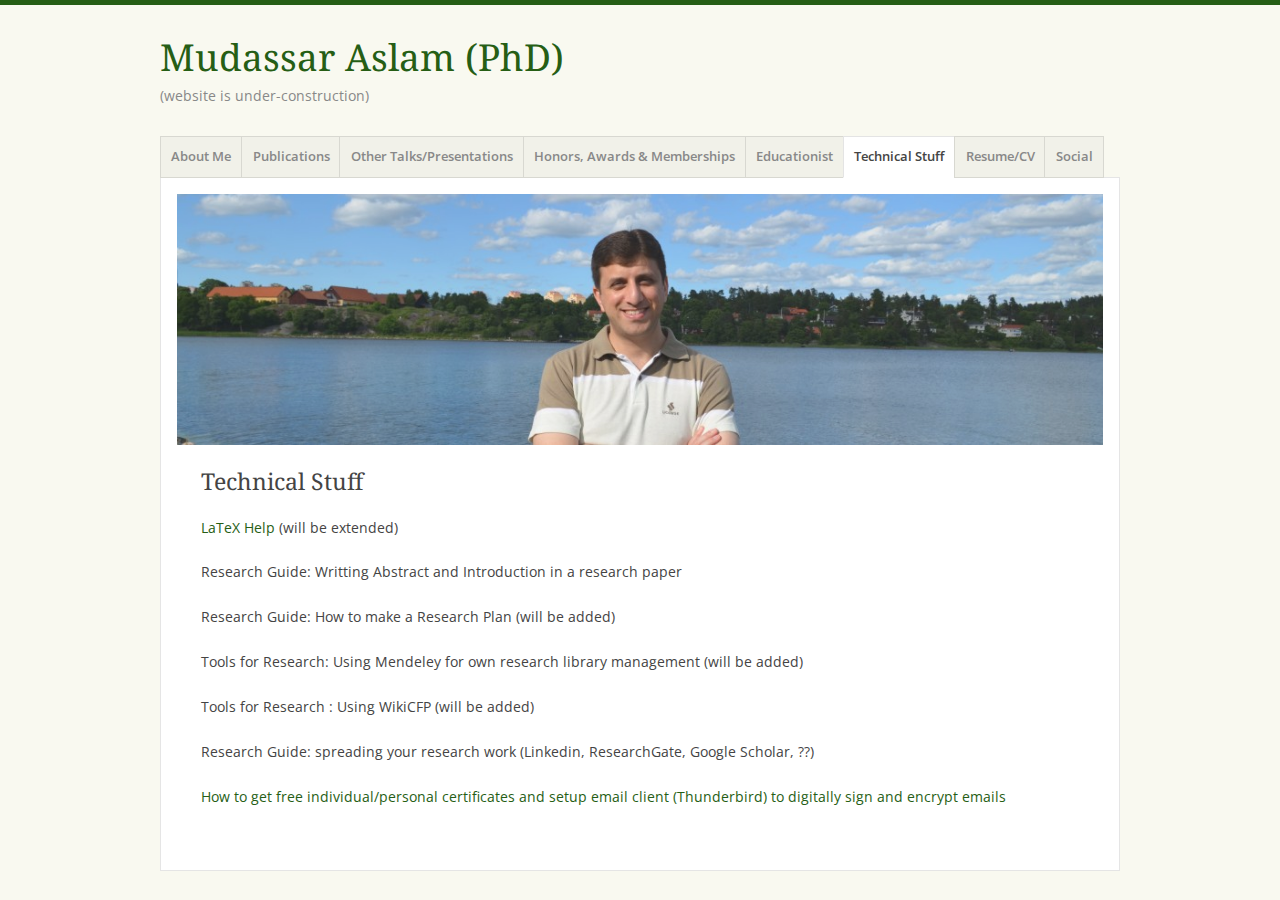
<file: technical.html>
<!DOCTYPE html>
<html lang="en">
<head><meta http-equiv="Content-Type" content="text/html; charset=UTF-8" />
<meta charset="UTF-8" />
<meta name="viewport" content="width=device-width" />
<link rel="profile" href="http://gmpg.org/xfn/11" />
<link rel="pingback" href="https://mudassarjadoon.wordpress.com/xmlrpc.php" />
<!--[if lt IE 9]>
<script src="https://s2.wp.com/wp-content/themes/pub/misty-lake/js/html5.js" type="text/javascript"></script>
<![endif]-->
<title>Technical Stuff - Mudassar Aslam (PhD)</title>
<link rel='dns-prefetch' href='//s2.wp.com' />
<link rel='dns-prefetch' href='//s1.wp.com' />
<link rel='dns-prefetch' href='//s0.wp.com' />
<link rel='dns-prefetch' href='//fonts.googleapis.com' />
<link rel='dns-prefetch' href='//s.pubmine.com' />
<link rel='dns-prefetch' href='//x.bidswitch.net' />
<link rel='dns-prefetch' href='//static.criteo.net' />
<link rel='dns-prefetch' href='//ib.adnxs.com' />
<link rel='dns-prefetch' href='//aax.amazon-adsystem.com' />
<link rel='dns-prefetch' href='//bidder.criteo.com' />
<link rel='dns-prefetch' href='//cas.criteo.com' />
<link rel='dns-prefetch' href='//gum.criteo.com' />
<link rel='dns-prefetch' href='//ads.pubmatic.com' />
<link rel='dns-prefetch' href='//gads.pubmatic.com' />
<link rel='dns-prefetch' href='//tpc.googlesyndication.com' />
<link rel='dns-prefetch' href='//ad.doubleclick.net' />
<link rel='dns-prefetch' href='//googleads.g.doubleclick.net' />
<link rel='dns-prefetch' href='//www.googletagservices.com' />
<link rel='dns-prefetch' href='//cdn.switchadhub.com' />
<link rel='dns-prefetch' href='//delivery.g.switchadhub.com' />
<link rel='dns-prefetch' href='//delivery.swid.switchadhub.com' />
<link rel="alternate" type="application/rss+xml" title="Mudassar Aslam (PhD) &raquo; Feed" href="https://mudassarjadoon.wordpress.com/feed/" />
<link rel="alternate" type="application/rss+xml" title="Mudassar Aslam (PhD) &raquo; Comments Feed" href="https://mudassarjadoon.wordpress.com/comments/feed/" />
<link rel="alternate" type="application/rss+xml" title="Mudassar Aslam (PhD) &raquo; Technical Stuff Comments Feed" href="https://mudassarjadoon.wordpress.com/technical/feed/" />
	<script type="text/javascript">
		/* <![CDATA[ */
		function addLoadEvent(func) {
			var oldonload = window.onload;
			if (typeof window.onload != 'function') {
				window.onload = func;
			} else {
				window.onload = function () {
					oldonload();
					func();
				}
			}
		}
		/* ]]> */
	</script>
			<script type="text/javascript">
			window._wpemojiSettings = {"baseUrl":"https:\/\/s0.wp.com\/wp-content\/mu-plugins\/wpcom-smileys\/twemoji\/2\/72x72\/","ext":".png","svgUrl":"https:\/\/s0.wp.com\/wp-content\/mu-plugins\/wpcom-smileys\/twemoji\/2\/svg\/","svgExt":".svg","source":{"concatemoji":"wp-includes/js/wp-emoji-release.min.js"}};
			!function(a,b,c){function d(a,b){var c=String.fromCharCode;l.clearRect(0,0,k.width,k.height),l.fillText(c.apply(this,a),0,0);var d=k.toDataURL();l.clearRect(0,0,k.width,k.height),l.fillText(c.apply(this,b),0,0);var e=k.toDataURL();return d===e}function e(a){var b;if(!l||!l.fillText)return!1;switch(l.textBaseline="top",l.font="600 32px Arial",a){case"flag":return!(b=d([55356,56826,55356,56819],[55356,56826,8203,55356,56819]))&&(b=d([55356,57332,56128,56423,56128,56418,56128,56421,56128,56430,56128,56423,56128,56447],[55356,57332,8203,56128,56423,8203,56128,56418,8203,56128,56421,8203,56128,56430,8203,56128,56423,8203,56128,56447]),!b);case"emoji":return b=d([55357,56424,55356,57342,8205,55358,56605,8205,55357,56424,55356,57340],[55357,56424,55356,57342,8203,55358,56605,8203,55357,56424,55356,57340]),!b}return!1}function f(a){var c=b.createElement("script");c.src=a,c.defer=c.type="text/javascript",b.getElementsByTagName("head")[0].appendChild(c)}var g,h,i,j,k=b.createElement("canvas"),l=k.getContext&&k.getContext("2d");for(j=Array("flag","emoji"),c.supports={everything:!0,everythingExceptFlag:!0},i=0;i<j.length;i++)c.supports[j[i]]=e(j[i]),c.supports.everything=c.supports.everything&&c.supports[j[i]],"flag"!==j[i]&&(c.supports.everythingExceptFlag=c.supports.everythingExceptFlag&&c.supports[j[i]]);c.supports.everythingExceptFlag=c.supports.everythingExceptFlag&&!c.supports.flag,c.DOMReady=!1,c.readyCallback=function(){c.DOMReady=!0},c.supports.everything||(h=function(){c.readyCallback()},b.addEventListener?(b.addEventListener("DOMContentLoaded",h,!1),a.addEventListener("load",h,!1)):(a.attachEvent("onload",h),b.attachEvent("onreadystatechange",function(){"complete"===b.readyState&&c.readyCallback()})),g=c.source||{},g.concatemoji?f(g.concatemoji):g.wpemoji&&g.twemoji&&(f(g.twemoji),f(g.wpemoji)))}(window,document,window._wpemojiSettings);
		</script>
		<style type="text/css">
img.wp-smiley,
img.emoji {
	display: inline !important;
	border: none !important;
	box-shadow: none !important;
	height: 1em !important;
	width: 1em !important;
	margin: 0 .07em !important;
	vertical-align: -0.1em !important;
	background: none !important;
	padding: 0 !important;
}
</style>
	<link rel='stylesheet' id='all-css-0-1' href='css/6ruLH_cssminify_yes.css' type='text/css' media='all' />
<!--[if IE 8]>
<link rel='stylesheet' id='mistylake-ie-css'  href='https://s2.wp.com/wp-content/themes/pub/misty-lake/ie.css?m=1377549400h&#038;ver=5.2.3' type='text/css' media='all' />
<![endif]-->
<link rel='stylesheet' id='mistylake-open-sans-css'  href='https://fonts.googleapis.com/css?family=Open+Sans:300,300italic,400,400italic,600,600italic,700,700italic&#038;subset=latin,latin-ext' type='text/css' media='all' />
<link rel='stylesheet' id='mistylake-droid-serif-css'  href='https://fonts.googleapis.com/css?family=Droid+Serif%3A400%2C400italic%2C400bold&#038;subset=latin&#038;ver=5.2.3' type='text/css' media='all' />
<link rel='stylesheet' id='all-css-6-1' href='css/b_cssminify_yes.css' type='text/css' media='all' />
<link rel='stylesheet' id='print-css-7-1' href='wp-content/mu-plugins/global-print/global-print.css' type='text/css' media='print' />
<link rel='stylesheet' id='all-css-8-1' href='css/AcVpSbo__cssminify_yes.css' type='text/css' media='all' />
<script type='text/javascript' src='js/WQTNPtxMAcHnun6i4965Q  GwfXxBTkPW9k_.js'></script>
<link rel='stylesheet' id='all-css-0-2' href='wp-content/mu-plugins/highlander-comments/style.css' type='text/css' media='all' />
<!--[if lt IE 8]>
<link rel='stylesheet' id='highlander-comments-ie7-css'  href='https://s2.wp.com/wp-content/mu-plugins/highlander-comments/style-ie7.css?m=1351637563h&#038;ver=20110606' type='text/css' media='all' />
<![endif]-->
<link rel="EditURI" type="application/rsd+xml" title="RSD" href="https://mudassarjadoon.wordpress.com/xmlrpc.php?rsd" />
<link rel="wlwmanifest" type="application/wlwmanifest+xml" href="https://s1.wp.com/wp-includes/wlwmanifest.xml" /> 
<meta name="generator" content="wordpress.com" />
<link rel="canonical" href="technical.html" />
<link rel='shortlink' href='https://wp.me/P4iKRl-3' />
<link rel="alternate" type="application/json+oembed" href="https://public-api.wordpress.com/oembed/?format=json&amp;url=https%3A%2F%2Fmudassarjadoon.wordpress.com%2Ftechnical%2F&amp;for=wpcom-auto-discovery" /><link rel="alternate" type="application/xml+oembed" href="https://public-api.wordpress.com/oembed/?format=xml&amp;url=https%3A%2F%2Fmudassarjadoon.wordpress.com%2Ftechnical%2F&amp;for=wpcom-auto-discovery" />
<!-- Jetpack Open Graph Tags -->
<meta property="og:type" content="article" />
<meta property="og:title" content="Technical Stuff" />
<meta property="og:url" content="https://mudassarjadoon.wordpress.com/technical/" />
<meta property="og:description" content="LaTeX Help (will be extended) Research Guide: Writting Abstract and Introduction in a research paper Research Guide: How to make a Research Plan (will be added) Tools for Research: Using Mendeley f…" />
<meta property="article:published_time" content="2014-03-22T23:12:53+00:00" />
<meta property="article:modified_time" content="2014-06-07T07:11:42+00:00" />
<meta property="og:site_name" content="Mudassar Aslam (PhD)" />
<meta property="og:image" content="https://s0.wp.com/i/blank.jpg" />
<meta property="og:locale" content="en_US" />
<meta name="twitter:site" content="@wordpressdotcom" />
<meta name="twitter:text:title" content="Technical Stuff" />
<meta name="twitter:card" content="summary" />
<meta property="fb:app_id" content="249643311490" />
<meta property="article:publisher" content="https://www.facebook.com/WordPresscom" />
<!-- End Jetpack Open Graph Tags -->
<link rel="shortcut icon" type="image/x-icon" href="i/favicon.ico" sizes="16x16 24x24 32x32 48x48" />
<link rel="icon" type="image/x-icon" href="i/favicon.ico" sizes="16x16 24x24 32x32 48x48" />
<link rel="apple-touch-icon-precomposed" href="i/webclip.png" />
<link rel='openid.server' href='https://mudassarjadoon.wordpress.com/?openidserver=1' />
<link rel='openid.delegate' href='index.html' />
<link rel="search" type="application/opensearchdescription+xml" href="https://mudassarjadoon.wordpress.com/osd.xml" title="Mudassar Aslam (PhD)" />
<link rel="search" type="application/opensearchdescription+xml" href="https://s1.wp.com/opensearch.xml" title="wordpress.com" />
		<style type="text/css">.recentcomments a{display:inline !important;padding:0 !important;margin:0 !important;}</style>
				<style type="text/css">
			.recentcomments a {
				display: inline !important;
				padding: 0 !important;
				margin: 0 !important;
			}
			table.recentcommentsavatartop img.avatar, table.recentcommentsavatarend img.avatar {
				border: 0px;
				margin: 0;
			}
			table.recentcommentsavatartop a, table.recentcommentsavatarend a {
				border: 0px !important;
				background-color: transparent !important;
			}
			td.recentcommentsavatarend, td.recentcommentsavatartop {
				padding: 0px 0px 1px 0px;
				margin: 0px;
			}
			td.recentcommentstextend {
				border: none !important;
				padding: 0px 0px 2px 10px;
			}
			.rtl td.recentcommentstextend {
				padding: 0px 10px 2px 0px;
			}
			td.recentcommentstexttop {
				border: none;
				padding: 0px 0px 0px 10px;
			}
			.rtl td.recentcommentstexttop {
				padding: 0px 10px 0px 0px;
			}
		</style>
		<meta name="application-name" content="Mudassar Aslam (PhD)" /><meta name="msapplication-window" content="width=device-width;height=device-height" /><meta name="msapplication-tooltip" content="(website is under-construction)" /><meta name="msapplication-task" content="name=Subscribe;action-uri=https://mudassarjadoon.wordpress.com/feed/;icon-uri=i/favicon.ico" /><meta name="msapplication-task" content="name=Sign up for a free blog;action-uri=http://wordpress.com/signup/;icon-uri=i/favicon.ico" /><meta name="msapplication-task" content="name=wordpress.com Support;action-uri=http://support.wordpress.com/;icon-uri=i/favicon.ico" /><meta name="msapplication-task" content="name=wordpress.com Forums;action-uri=http://forums.wordpress.com/;icon-uri=i/favicon.ico" /><meta name="description" content="LaTeX Help (will be extended) Research Guide: Writting Abstract and Introduction in a research paper Research Guide: How to make a Research Plan (will be added) Tools for Research: Using Mendeley for own research library management (will be added) Tools for Research : Using WikiCFP (will be added) Research Guide: spreading your research work (Linkedin,&hellip;" />
		<script type="text/javascript">
		function __ATA_CC() {var v = document.cookie.match('(^|;) ?personalized-ads-consent=([^;]*)(;|$)');return v ? 1 : 0;}
		var __ATA_PP = { pt: 2, ht: 0, tn: 'misty-lake', amp: false, siteid: 8982, blogid: 63575379, consent: __ATA_CC() };
		var __ATA = __ATA || {};
		__ATA.cmd = __ATA.cmd || [];
		__ATA.criteo = __ATA.criteo || {};
		__ATA.criteo.cmd = __ATA.criteo.cmd || [];
		</script>
		<script type="text/javascript" src="head.js" async></script><script type="text/javascript">
	window.google_analytics_uacct = "UA-52447-2";
</script>
<script type="text/javascript">
	var _gaq = _gaq || [];
	_gaq.push(['_setAccount', 'UA-52447-2']);
	_gaq.push(['_gat._anonymizeIp']);
	_gaq.push(['_setDomainName', 'wordpress.com']);
	_gaq.push(['_initData']);
	_gaq.push(['_trackPageview']);
	(function() {
		var ga = document.createElement('script'); ga.type = 'text/javascript'; ga.async = true;
		ga.src = ('https:' == document.location.protocol ? 'https://ssl' : 'http://www') + '.google-analytics.com/ga.js';
		(document.getElementsByTagName('head')[0] || document.getElementsByTagName('body')[0]).appendChild(ga);
	})();
</script>
</head>
<body class="page-template page-template-page-full-width page-template-page-full-width-php page page-id-3 page-parent customizer-styles-applied highlander-enabled highlander-light">
<div id="page" class="hfeed site">
		<header id="masthead" class="site-header" role="banner">
		<div class="site-branding">
			<h1 class="site-title"><a href="index.html" title="Mudassar Aslam (PhD)" rel="home">Mudassar Aslam (PhD)</a></h1>
			<h2 class="site-description">(website is under-construction)</h2>
		</div>
		<nav id="nav" role="navigation" class="site-navigation main-navigation">
			<h1 class="assistive-text screen-reader-text">Menu</h1>
			<div class="assistive-text skip-link screen-reader-text"><a href="#content" title="Skip to content">Skip to content</a></div>
			<div class="menu-menu-1-container"><ul id="menu-menu-1" class="menu"><li id="menu-item-21" class="menu-item menu-item-type-post_type menu-item-object-page menu-item-home menu-item-21"><a href="index.html">About Me</a></li>
<li id="menu-item-24" class="menu-item menu-item-type-post_type menu-item-object-page menu-item-24"><a href="publications.html">Publications</a></li>
<li id="menu-item-23" class="menu-item menu-item-type-post_type menu-item-object-page menu-item-23"><a href="other-talkspresentations.html">Other Talks/Presentations</a></li>
<li id="menu-item-22" class="menu-item menu-item-type-post_type menu-item-object-page menu-item-22"><a href="honors-awards-memberships.html">Honors, Awards & Memberships</a></li>
<li id="menu-item-36" class="menu-item menu-item-type-post_type menu-item-object-page menu-item-36"><a href="educationist.html">Educationist</a></li>
<li id="menu-item-25" class="menu-item menu-item-type-post_type menu-item-object-page current-menu-item page_item page-item-3 current_page_item menu-item-25"><a href="technical.html" aria-current="page">Technical Stuff</a></li>
<li id="menu-item-70" class="menu-item menu-item-type-post_type menu-item-object-page menu-item-70"><a href="resumecv.html">Resume/CV</a></li>
<li id="menu-item-39" class="menu-item menu-item-type-post_type menu-item-object-page menu-item-39"><a href="social.html">Social</a></li>
</ul></div>		</nav><!-- .site-navigation .main-navigation -->
	</header><!-- #masthead .site-header -->
	<div id="main" class="site-main">
					<div class="header-image">
				<a href="index.html" title="Mudassar Aslam (PhD)" rel="home">
					<img src="2014/03/mudassarjadoon.files_subdomain/cropped-dsc_0927.jpg" width="1015" height="275.99431818182" alt="" />
				</a>
			</div>
	<div id="primary" class="content-area full-width-page">
		<div id="content" class="site-content" role="main">
<article id="post-3" class="post-3 page type-page status-publish hentry">
	<header class="entry-header">
		<h1 class="entry-title">Technical Stuff</h1>	</header><!-- .entry-header -->
	<div class="entry-content">
		<p><a href="technical/using-abbreviation-nomenclature-list-of-acronyms-in-latex.html" target="_blank">LaTeX Help</a> (will be extended)</p>
<p>Research Guide: Writting Abstract and Introduction in a research paper</p>
<p>Research Guide: How to make a Research Plan (will be added)</p>
<p>Tools for Research: Using Mendeley for own research library management (will be added)</p>
<p>Tools for Research : Using WikiCFP (will be added)</p>
<p>Research Guide: spreading your research work (Linkedin, ResearchGate, Google Scholar, ??)</p>
<p><a title="Digitally Sign+Encrypt Emails" href="index.html" target="_blank">How to get free individual/personal certificates and setup email client (Thunderbird) to digitally sign and encrypt emails</a></p>

</body>
</html>
</file>
<file: css/6ruLH_cssminify_yes.css>
img.wp-smiley{border:none !important;box-shadow:none !important;height:1em !important;width:1em !important;margin:0 .05em 0 .1em !important;vertical-align:-.1em !important;background:0 0 !important;padding:0 !important}.wpcnt{text-align:center;line-height:0}.rtl .wpcnt{direction:ltr}.mpb{text-align:center;margin:0 auto;width:100%}.wpa,.wpadvert{position:relative;display:inline-block !important;max-width:100%;text-align:left;-webkit-transform:translate3d(0,0,0);transform:translate3d(0,0,0)}.wpa.wpwidesky,.wpa.wpleaderboard{width:auto}.wpa.top{min-width:728px}.wpa.wpwidesky{min-width:160px}.wpa.wpmrec{min-width:300px}.mpb .wpa{padding:10px 0 0}@media screen and (max-width:650px){.mpb .wpa{min-width:300px}}.wpa-about{position:absolute;top:5px;left:0;right:0;display:block;min-width:160px;border-bottom:none !important;font:10px/1 "Open Sans",Arial,sans-serif !important;text-align:left !important;text-decoration:none !important;opacity:.85}.wpa-settings{position:absolute;bottom:24px;left:0;right:0;display:block;min-width:160px;text-align:left !important;vertical-align:middle}.wpa-settings a{color:#c8c7cc !important;text-decoration:none !important;border-bottom:none !important;font-size:6px;font-family:Verdana,sans-serif;text-transform:uppercase;letter-spacing:.3px;line-height:10px}.wpa-notice{display:block;position:relative;padding:24px;overflow:hidden;border:5px solid #efefef;font:13px/1.75 "Merriweather sans","Open Sans",Arial,sans-serif !important;color:#2e4453 !important;box-shadow:0 0 0 1px rgba(200,215,225,.5),0 1px 2px #e9eff3}.wpa-buttons{text-align:center;margin:0}.wpa-button{display:inline-block;box-sizing:border-box;margin:0;outline:0;padding:7px !important;overflow:hidden;background:#fff;border-color:#c8d7e1;border-style:solid !important;border-width:1px 1px 2px !important;border-bottom:2px solid #c8d7e1 !important;cursor:pointer;vertical-align:top;color:#668eaa !important;font-size:11px !important;font-weight:600 !important;line-height:1 !important;text-overflow:ellipsis;text-decoration:none !important;text-transform:uppercase !important;border-radius:4px;-webkit-appearance:none;-moz-appearance:none;appearance:none}.wpa-button:hover{border-color:#a8bece !important;color:#2e4453 !important}.wpa-button.is-primary{background:#00aadc !important;border-color:#0087be !important;color:#fff !important}.wpa-button.is-primary:hover{border-color:#005082 !important;color:#fff !important}body.highlander-dark .wpa-about{color:#ddd}body.highlander-dark .wpa-about:hover{color:#e9e9e9}.wpa .u>div,.wpadvert>div>*{display:block;margin-top:5px;margin-bottom:20px;box-sizing:content-box}div.wpa>div{margin-top:20px}#google_ads_div_wpcom_below_post_adsafe_ad_container{display:block !important}.wa-sponsored-link{font:9px/1 sans-serif}@font-face{font-family:Noticons;src:url(i/noticons/www_subdomain/Noticons.woff)}#jp-post-flair{padding-top:.5em}div.sharedaddy,#content div.sharedaddy,#main div.sharedaddy{clear:both}div.sharedaddy h3.sd-title{margin:0 0 1em;display:inline-block;line-height:1.2;font-size:9pt;font-weight:700}div.sharedaddy h3.sd-title:before{content:"";display:block;width:100%;min-width:30px;border-top:1px solid #ddd;margin-bottom:1em}#wpadminbar li#wp-admin-bar-admin-bar-likes-widget{width:61px;overflow:hidden}#wpadminbar iframe.admin-bar-likes-widget{width:61px;height:28px;min-height:28px;border-width:0;position:absolute;top:0}div.jetpack-likes-widget-wrapper{width:100%;min-height:50px;position:relative}div.jetpack-likes-widget-wrapper .sd-link-color{font-size:12px}div.jetpack-likes-widget-wrapper.slim-likes-widget{width:1px;min-height:0}div.jetpack-comment-likes-widget-wrapper{width:100%;position:relative;min-height:31px}div.jetpack-comment-likes-widget-wrapper iframe{margin-bottom:0}#likes-other-gravatars{display:none;position:absolute;padding:10px 10px 12px;background-color:#2e4453;border-width:0;box-shadow:0 0 10px #2e4453;box-shadow:0 0 10px rgba(46,68,83,.6);min-width:130px;z-index:1000}#likes-other-gravatars *{line-height:normal}#likes-other-gravatars .likes-text{color:#fff;font-size:12px;padding-bottom:8px}#likes-other-gravatars ul,#likes-other-gravatars li{margin:0;padding:0;text-indent:0;list-style-type:none}#likes-other-gravatars li:before{content:""}#likes-other-gravatars ul.wpl-avatars{overflow:auto;display:block;max-height:190px}#likes-other-gravatars ul.wpl-avatars li{width:32px;height:32px;float:left;margin:0 5px 5px 0}#likes-other-gravatars ul.wpl-avatars li a{margin:0 2px 0 0;border-bottom:none !important;display:block}#likes-other-gravatars ul.wpl-avatars li a img{background:0 0;border:none;margin:0 !important;padding:0 !important;position:static}div.sd-box{border-top:1px solid #ddd;border-top:1px solid rgba(0,0,0,.13)}.entry-content .post-likes-widget,.post-likes-widget,.comment-likes-widget{margin:0;border-width:0;display:block}.post-likes-widget-placeholder,.comment-likes-widget-placeholder{margin:0;border-width:0;position:relative}.comment-likes-widget-placeholder{height:18px;position:absolute;display:flex;font-family:-apple-system,BlinkMacSystemFont,"Segoe UI",Roboto,Oxygen-Sans,Ubuntu,Cantarell,"Helvetica Neue",sans-serif;margin-top:4px}.comment-likes-widget-placeholder:before{-webkit-font-smoothing:antialiased;font-family:"Noticons";font-size:20px;line-height:.9;color:#5cb5d4;content:'\f408';width:16px;display:inline-block;vertical-align:middle}.post-likes-widget-placeholder .button{display:none}.post-likes-widget-placeholder .loading,.comment-likes-widget-placeholder .loading{color:#999;font-size:12px}.comment-likes-widget-placeholder .loading{padding-left:5px;margin-top:2px;align-self:center;color:#4e4e4e}.slim-likes-widget .post-likes-widget{width:auto;float:none}div.sharedaddy.sd-like-enabled .sd-like h3{display:none}div.sharedaddy.sd-like-enabled .sd-like .post-likes-widget{width:100%;float:none;position:absolute;top:0}.comment-likes-widget{width:100%}.pd-rating,.cs-rating{display:block !important}.sd-gplus .sd-title{display:none}.wp-block-audio audio{width:100%;min-width:300px}.wp-block-button{color:#fff}.wp-block-button.aligncenter{text-align:center}.wp-block-button.alignright{text-align:right}.wp-block-button__link{background-color:#32373c;border:none;border-radius:28px;box-shadow:none;color:inherit;cursor:pointer;display:inline-block;font-size:18px;margin:0;padding:12px 24px;text-align:center;text-decoration:none;overflow-wrap:break-word}.wp-block-button__link:active,.wp-block-button__link:focus,.wp-block-button__link:hover,.wp-block-button__link:visited{color:inherit}.is-style-squared .wp-block-button__link{border-radius:0}.no-border-radius.wp-block-button__link{border-radius:0!important}.is-style-outline{color:#32373c}.is-style-outline .wp-block-button__link{background-color:transparent;border:2px solid}.wp-block-calendar{text-align:center}.wp-block-calendar tbody td,.wp-block-calendar th{padding:4px;border:1px solid #e2e4e7}.wp-block-calendar tfoot td{border:none}.wp-block-calendar table{width:100%;border-collapse:collapse;font-family:-apple-system,BlinkMacSystemFont,Segoe UI,Roboto,Oxygen-Sans,Ubuntu,Cantarell,Helvetica Neue,sans-serif}.wp-block-calendar table th{font-weight:400;background:#edeff0}.wp-block-calendar a{text-decoration:underline}.wp-block-calendar tfoot a{color:#00739c}.wp-block-calendar table caption,.wp-block-calendar table tbody{color:#40464d}.wp-block-categories.alignleft{margin-right:2em}.wp-block-categories.alignright{margin-left:2em}.wp-block-columns{display:flex;margin-bottom:28px;flex-wrap:wrap}@media (min-width:782px){.wp-block-columns{flex-wrap:nowrap}}.wp-block-column{margin-bottom:1em;flex-grow:1;min-width:0;word-break:break-word;overflow-wrap:break-word}@media (max-width:599px){.wp-block-column{flex-basis:100%!important}}@media (min-width:600px){.wp-block-column{flex-basis:calc(50% - 16px);flex-grow:0}.wp-block-column:nth-child(2n){margin-left:32px}}@media (min-width:782px){.wp-block-column:not(:first-child){margin-left:32px}}.wp-block-columns.are-vertically-aligned-top{align-items:flex-start}.wp-block-columns.are-vertically-aligned-center{align-items:center}.wp-block-columns.are-vertically-aligned-bottom{align-items:flex-end}.wp-block-column.is-vertically-aligned-top{align-self:flex-start}.wp-block-column.is-vertically-aligned-center{align-self:center}.wp-block-column.is-vertically-aligned-bottom{align-self:flex-end}.wp-block-cover,.wp-block-cover-image{position:relative;background-color:#000;background-size:cover;background-position:50%;min-height:430px;height:100%;width:100%;display:flex;justify-content:center;align-items:center;overflow:hidden}.wp-block-cover-image.has-left-content,.wp-block-cover.has-left-content{justify-content:flex-start}.wp-block-cover-image.has-left-content .wp-block-cover-image-text,.wp-block-cover-image.has-left-content .wp-block-cover-text,.wp-block-cover-image.has-left-content h2,.wp-block-cover.has-left-content .wp-block-cover-image-text,.wp-block-cover.has-left-content .wp-block-cover-text,.wp-block-cover.has-left-content h2{margin-left:0;text-align:left}.wp-block-cover-image.has-right-content,.wp-block-cover.has-right-content{justify-content:flex-end}.wp-block-cover-image.has-right-content .wp-block-cover-image-text,.wp-block-cover-image.has-right-content .wp-block-cover-text,.wp-block-cover-image.has-right-content h2,.wp-block-cover.has-right-content .wp-block-cover-image-text,.wp-block-cover.has-right-content .wp-block-cover-text,.wp-block-cover.has-right-content h2{margin-right:0;text-align:right}.wp-block-cover-image .wp-block-cover-image-text,.wp-block-cover-image .wp-block-cover-text,.wp-block-cover-image h2,.wp-block-cover .wp-block-cover-image-text,.wp-block-cover .wp-block-cover-text,.wp-block-cover h2{color:#fff;font-size:2em;line-height:1.25;z-index:1;margin-bottom:0;max-width:610px;padding:14px;text-align:center}.wp-block-cover-image .wp-block-cover-image-text a,.wp-block-cover-image .wp-block-cover-image-text a:active,.wp-block-cover-image .wp-block-cover-image-text a:focus,.wp-block-cover-image .wp-block-cover-image-text a:hover,.wp-block-cover-image .wp-block-cover-text a,.wp-block-cover-image .wp-block-cover-text a:active,.wp-block-cover-image .wp-block-cover-text a:focus,.wp-block-cover-image .wp-block-cover-text a:hover,.wp-block-cover-image h2 a,.wp-block-cover-image h2 a:active,.wp-block-cover-image h2 a:focus,.wp-block-cover-image h2 a:hover,.wp-block-cover .wp-block-cover-image-text a,.wp-block-cover .wp-block-cover-image-text a:active,.wp-block-cover .wp-block-cover-image-text a:focus,.wp-block-cover .wp-block-cover-image-text a:hover,.wp-block-cover .wp-block-cover-text a,.wp-block-cover .wp-block-cover-text a:active,.wp-block-cover .wp-block-cover-text a:focus,.wp-block-cover .wp-block-cover-text a:hover,.wp-block-cover h2 a,.wp-block-cover h2 a:active,.wp-block-cover h2 a:focus,.wp-block-cover h2 a:hover{color:#fff}.wp-block-cover-image.has-parallax,.wp-block-cover.has-parallax{background-attachment:fixed}@supports (-webkit-overflow-scrolling:touch){.wp-block-cover-image.has-parallax,.wp-block-cover.has-parallax{background-attachment:scroll}}@media (prefers-reduced-motion:reduce){.wp-block-cover-image.has-parallax,.wp-block-cover.has-parallax{background-attachment:scroll}}.wp-block-cover-image.has-background-dim:before,.wp-block-cover.has-background-dim:before{content:"";position:absolute;top:0;left:0;bottom:0;right:0;background-color:inherit;opacity:.5;z-index:1}.wp-block-cover-image.has-background-dim.has-background-dim-10:before,.wp-block-cover.has-background-dim.has-background-dim-10:before{opacity:.1}.wp-block-cover-image.has-background-dim.has-background-dim-20:before,.wp-block-cover.has-background-dim.has-background-dim-20:before{opacity:.2}.wp-block-cover-image.has-background-dim.has-background-dim-30:before,.wp-block-cover.has-background-dim.has-background-dim-30:before{opacity:.3}.wp-block-cover-image.has-background-dim.has-background-dim-40:before,.wp-block-cover.has-background-dim.has-background-dim-40:before{opacity:.4}.wp-block-cover-image.has-background-dim.has-background-dim-50:before,.wp-block-cover.has-background-dim.has-background-dim-50:before{opacity:.5}.wp-block-cover-image.has-background-dim.has-background-dim-60:before,.wp-block-cover.has-background-dim.has-background-dim-60:before{opacity:.6}.wp-block-cover-image.has-background-dim.has-background-dim-70:before,.wp-block-cover.has-background-dim.has-background-dim-70:before{opacity:.7}.wp-block-cover-image.has-background-dim.has-background-dim-80:before,.wp-block-cover.has-background-dim.has-background-dim-80:before{opacity:.8}.wp-block-cover-image.has-background-dim.has-background-dim-90:before,.wp-block-cover.has-background-dim.has-background-dim-90:before{opacity:.9}.wp-block-cover-image.has-background-dim.has-background-dim-100:before,.wp-block-cover.has-background-dim.has-background-dim-100:before{opacity:1}.wp-block-cover-image.alignleft,.wp-block-cover-image.alignright,.wp-block-cover.alignleft,.wp-block-cover.alignright{max-width:305px;width:100%}.wp-block-cover-image:after,.wp-block-cover:after{display:block;content:"";font-size:0;min-height:inherit}@supports ((position:-webkit-sticky) or (position:sticky)){.wp-block-cover-image:after,.wp-block-cover:after{content:none}}.wp-block-cover-image.aligncenter,.wp-block-cover-image.alignleft,.wp-block-cover-image.alignright,.wp-block-cover.aligncenter,.wp-block-cover.alignleft,.wp-block-cover.alignright{display:flex}.wp-block-cover-image .wp-block-cover__inner-container,.wp-block-cover .wp-block-cover__inner-container{width:calc(100% - 70px);z-index:1;color:#f8f9f9}.wp-block-cover-image .wp-block-subhead,.wp-block-cover-image h1,.wp-block-cover-image h2,.wp-block-cover-image h3,.wp-block-cover-image h4,.wp-block-cover-image h5,.wp-block-cover-image h6,.wp-block-cover-image p,.wp-block-cover .wp-block-subhead,.wp-block-cover h1,.wp-block-cover h2,.wp-block-cover h3,.wp-block-cover h4,.wp-block-cover h5,.wp-block-cover h6,.wp-block-cover p{color:inherit}.wp-block-cover__video-background{position:absolute;top:50%;left:50%;transform:translateX(-50%) translateY(-50%);width:100%;height:100%;z-index:0;-o-object-fit:cover;object-fit:cover}.block-editor-block-list__block[data-type="core/embed"][data-align=left] .block-editor-block-list__block-edit,.block-editor-block-list__block[data-type="core/embed"][data-align=right] .block-editor-block-list__block-edit,.wp-block-embed.alignleft,.wp-block-embed.alignright{max-width:360px;width:100%}.wp-block-embed{margin-bottom:1em}.wp-embed-responsive .wp-block-embed.wp-embed-aspect-1-1 .wp-block-embed__wrapper,.wp-embed-responsive .wp-block-embed.wp-embed-aspect-1-2 .wp-block-embed__wrapper,.wp-embed-responsive .wp-block-embed.wp-embed-aspect-4-3 .wp-block-embed__wrapper,.wp-embed-responsive .wp-block-embed.wp-embed-aspect-9-16 .wp-block-embed__wrapper,.wp-embed-responsive .wp-block-embed.wp-embed-aspect-16-9 .wp-block-embed__wrapper,.wp-embed-responsive .wp-block-embed.wp-embed-aspect-18-9 .wp-block-embed__wrapper,.wp-embed-responsive .wp-block-embed.wp-embed-aspect-21-9 .wp-block-embed__wrapper{position:relative}.wp-embed-responsive .wp-block-embed.wp-embed-aspect-1-1 .wp-block-embed__wrapper:before,.wp-embed-responsive .wp-block-embed.wp-embed-aspect-1-2 .wp-block-embed__wrapper:before,.wp-embed-responsive .wp-block-embed.wp-embed-aspect-4-3 .wp-block-embed__wrapper:before,.wp-embed-responsive .wp-block-embed.wp-embed-aspect-9-16 .wp-block-embed__wrapper:before,.wp-embed-responsive .wp-block-embed.wp-embed-aspect-16-9 .wp-block-embed__wrapper:before,.wp-embed-responsive .wp-block-embed.wp-embed-aspect-18-9 .wp-block-embed__wrapper:before,.wp-embed-responsive .wp-block-embed.wp-embed-aspect-21-9 .wp-block-embed__wrapper:before{content:"";display:block;padding-top:50%}.wp-embed-responsive .wp-block-embed.wp-embed-aspect-1-1 .wp-block-embed__wrapper iframe,.wp-embed-responsive .wp-block-embed.wp-embed-aspect-1-2 .wp-block-embed__wrapper iframe,.wp-embed-responsive .wp-block-embed.wp-embed-aspect-4-3 .wp-block-embed__wrapper iframe,.wp-embed-responsive .wp-block-embed.wp-embed-aspect-9-16 .wp-block-embed__wrapper iframe,.wp-embed-responsive .wp-block-embed.wp-embed-aspect-16-9 .wp-block-embed__wrapper iframe,.wp-embed-responsive .wp-block-embed.wp-embed-aspect-18-9 .wp-block-embed__wrapper iframe,.wp-embed-responsive .wp-block-embed.wp-embed-aspect-21-9 .wp-block-embed__wrapper iframe{position:absolute;top:0;right:0;bottom:0;left:0;width:100%;height:100%}.wp-embed-responsive .wp-block-embed.wp-embed-aspect-21-9 .wp-block-embed__wrapper:before{padding-top:42.85%}.wp-embed-responsive .wp-block-embed.wp-embed-aspect-18-9 .wp-block-embed__wrapper:before{padding-top:50%}.wp-embed-responsive .wp-block-embed.wp-embed-aspect-16-9 .wp-block-embed__wrapper:before{padding-top:56.25%}.wp-embed-responsive .wp-block-embed.wp-embed-aspect-4-3 .wp-block-embed__wrapper:before{padding-top:75%}.wp-embed-responsive .wp-block-embed.wp-embed-aspect-1-1 .wp-block-embed__wrapper:before{padding-top:100%}.wp-embed-responsive .wp-block-embed.wp-embed-aspect-9-16 .wp-block-embed__wrapper:before{padding-top:177.78%}.wp-embed-responsive .wp-block-embed.wp-embed-aspect-1-2 .wp-block-embed__wrapper:before{padding-top:200%}.wp-block-file{margin-bottom:1.5em}.wp-block-file.aligncenter{text-align:center}.wp-block-file.alignright{text-align:right}.wp-block-file .wp-block-file__button{background:#32373c;border-radius:2em;color:#fff;font-size:13px;padding:.5em 1em}.wp-block-file a.wp-block-file__button{text-decoration:none}.wp-block-file a.wp-block-file__button:active,.wp-block-file a.wp-block-file__button:focus,.wp-block-file a.wp-block-file__button:hover,.wp-block-file a.wp-block-file__button:visited{box-shadow:none;color:#fff;opacity:.85;text-decoration:none}.wp-block-file *+.wp-block-file__button{margin-left:.75em}.blocks-gallery-grid,.wp-block-gallery{display:flex;flex-wrap:wrap;list-style-type:none;padding:0;margin-bottom:0}.blocks-gallery-grid .blocks-gallery-image,.blocks-gallery-grid .blocks-gallery-item,.wp-block-gallery .blocks-gallery-image,.wp-block-gallery .blocks-gallery-item{margin:0 16px 16px 0;display:flex;flex-grow:1;flex-direction:column;justify-content:center;position:relative}.blocks-gallery-grid .blocks-gallery-image figure,.blocks-gallery-grid .blocks-gallery-item figure,.wp-block-gallery .blocks-gallery-image figure,.wp-block-gallery .blocks-gallery-item figure{margin:0;height:100%}@supports ((position:-webkit-sticky) or (position:sticky)){.blocks-gallery-grid .blocks-gallery-image figure,.blocks-gallery-grid .blocks-gallery-item figure,.wp-block-gallery .blocks-gallery-image figure,.wp-block-gallery .blocks-gallery-item figure{display:flex;align-items:flex-end;justify-content:flex-start}}.blocks-gallery-grid .blocks-gallery-image img,.blocks-gallery-grid .blocks-gallery-item img,.wp-block-gallery .blocks-gallery-image img,.wp-block-gallery .blocks-gallery-item img{display:block;max-width:100%;height:auto;width:100%}@supports ((position:-webkit-sticky) or (position:sticky)){.blocks-gallery-grid .blocks-gallery-image img,.blocks-gallery-grid .blocks-gallery-item img,.wp-block-gallery .blocks-gallery-image img,.wp-block-gallery .blocks-gallery-item img{width:auto}}.blocks-gallery-grid .blocks-gallery-image figcaption,.blocks-gallery-grid .blocks-gallery-item figcaption,.wp-block-gallery .blocks-gallery-image figcaption,.wp-block-gallery .blocks-gallery-item figcaption{position:absolute;bottom:0;width:100%;max-height:100%;overflow:auto;padding:40px 10px 9px;color:#fff;text-align:center;font-size:13px;background:linear-gradient(0deg,rgba(0,0,0,.7),rgba(0,0,0,.3) 70%,transparent)}.blocks-gallery-grid .blocks-gallery-image figcaption img,.blocks-gallery-grid .blocks-gallery-item figcaption img,.wp-block-gallery .blocks-gallery-image figcaption img,.wp-block-gallery .blocks-gallery-item figcaption img{display:inline}.blocks-gallery-grid.is-cropped .blocks-gallery-image a,.blocks-gallery-grid.is-cropped .blocks-gallery-image img,.blocks-gallery-grid.is-cropped .blocks-gallery-item a,.blocks-gallery-grid.is-cropped .blocks-gallery-item img,.wp-block-gallery.is-cropped .blocks-gallery-image a,.wp-block-gallery.is-cropped .blocks-gallery-image img,.wp-block-gallery.is-cropped .blocks-gallery-item a,.wp-block-gallery.is-cropped .blocks-gallery-item img{width:100%}@supports ((position:-webkit-sticky) or (position:sticky)){.blocks-gallery-grid.is-cropped .blocks-gallery-image a,.blocks-gallery-grid.is-cropped .blocks-gallery-image img,.blocks-gallery-grid.is-cropped .blocks-gallery-item a,.blocks-gallery-grid.is-cropped .blocks-gallery-item img,.wp-block-gallery.is-cropped .blocks-gallery-image a,.wp-block-gallery.is-cropped .blocks-gallery-image img,.wp-block-gallery.is-cropped .blocks-gallery-item a,.wp-block-gallery.is-cropped .blocks-gallery-item img{height:100%;flex:1;-o-object-fit:cover;object-fit:cover}}.blocks-gallery-grid .blocks-gallery-image,.blocks-gallery-grid .blocks-gallery-item,.wp-block-gallery .blocks-gallery-image,.wp-block-gallery .blocks-gallery-item{width:calc((100% - 16px)/2)}.blocks-gallery-grid .blocks-gallery-image:nth-of-type(2n),.blocks-gallery-grid .blocks-gallery-item:nth-of-type(2n),.wp-block-gallery .blocks-gallery-image:nth-of-type(2n),.wp-block-gallery .blocks-gallery-item:nth-of-type(2n){margin-right:0}.blocks-gallery-grid.columns-1 .blocks-gallery-image,.blocks-gallery-grid.columns-1 .blocks-gallery-item,.wp-block-gallery.columns-1 .blocks-gallery-image,.wp-block-gallery.columns-1 .blocks-gallery-item{width:100%;margin-right:0}@media (min-width:600px){.blocks-gallery-grid.columns-3 .blocks-gallery-image,.blocks-gallery-grid.columns-3 .blocks-gallery-item,.wp-block-gallery.columns-3 .blocks-gallery-image,.wp-block-gallery.columns-3 .blocks-gallery-item{width:calc((100% - 32px)/3);margin-right:16px}@supports (-ms-ime-align:auto){.blocks-gallery-grid.columns-3 .blocks-gallery-image,.blocks-gallery-grid.columns-3 .blocks-gallery-item,.wp-block-gallery.columns-3 .blocks-gallery-image,.wp-block-gallery.columns-3 .blocks-gallery-item{width:calc((100% - 32px)/3 - 1px)}}.blocks-gallery-grid.columns-4 .blocks-gallery-image,.blocks-gallery-grid.columns-4 .blocks-gallery-item,.wp-block-gallery.columns-4 .blocks-gallery-image,.wp-block-gallery.columns-4 .blocks-gallery-item{width:calc((100% - 48px)/4);margin-right:16px}@supports (-ms-ime-align:auto){.blocks-gallery-grid.columns-4 .blocks-gallery-image,.blocks-gallery-grid.columns-4 .blocks-gallery-item,.wp-block-gallery.columns-4 .blocks-gallery-image,.wp-block-gallery.columns-4 .blocks-gallery-item{width:calc((100% - 48px)/4 - 1px)}}.blocks-gallery-grid.columns-5 .blocks-gallery-image,.blocks-gallery-grid.columns-5 .blocks-gallery-item,.wp-block-gallery.columns-5 .blocks-gallery-image,.wp-block-gallery.columns-5 .blocks-gallery-item{width:calc((100% - 64px)/5);margin-right:16px}@supports (-ms-ime-align:auto){.blocks-gallery-grid.columns-5 .blocks-gallery-image,.blocks-gallery-grid.columns-5 .blocks-gallery-item,.wp-block-gallery.columns-5 .blocks-gallery-image,.wp-block-gallery.columns-5 .blocks-gallery-item{width:calc((100% - 64px)/5 - 1px)}}.blocks-gallery-grid.columns-6 .blocks-gallery-image,.blocks-gallery-grid.columns-6 .blocks-gallery-item,.wp-block-gallery.columns-6 .blocks-gallery-image,.wp-block-gallery.columns-6 .blocks-gallery-item{width:calc((100% - 80px)/6);margin-right:16px}@supports (-ms-ime-align:auto){.blocks-gallery-grid.columns-6 .blocks-gallery-image,.blocks-gallery-grid.columns-6 .blocks-gallery-item,.wp-block-gallery.columns-6 .blocks-gallery-image,.wp-block-gallery.columns-6 .blocks-gallery-item{width:calc((100% - 80px)/6 - 1px)}}.blocks-gallery-grid.columns-7 .blocks-gallery-image,.blocks-gallery-grid.columns-7 .blocks-gallery-item,.wp-block-gallery.columns-7 .blocks-gallery-image,.wp-block-gallery.columns-7 .blocks-gallery-item{width:calc((100% - 96px)/7);margin-right:16px}@supports (-ms-ime-align:auto){.blocks-gallery-grid.columns-7 .blocks-gallery-image,.blocks-gallery-grid.columns-7 .blocks-gallery-item,.wp-block-gallery.columns-7 .blocks-gallery-image,.wp-block-gallery.columns-7 .blocks-gallery-item{width:calc((100% - 96px)/7 - 1px)}}.blocks-gallery-grid.columns-8 .blocks-gallery-image,.blocks-gallery-grid.columns-8 .blocks-gallery-item,.wp-block-gallery.columns-8 .blocks-gallery-image,.wp-block-gallery.columns-8 .blocks-gallery-item{width:calc((100% - 112px)/8);margin-right:16px}@supports (-ms-ime-align:auto){.blocks-gallery-grid.columns-8 .blocks-gallery-image,.blocks-gallery-grid.columns-8 .blocks-gallery-item,.wp-block-gallery.columns-8 .blocks-gallery-image,.wp-block-gallery.columns-8 .blocks-gallery-item{width:calc((100% - 112px)/8 - 1px)}}.blocks-gallery-grid.columns-1 .blocks-gallery-image:nth-of-type(1n),.blocks-gallery-grid.columns-1 .blocks-gallery-item:nth-of-type(1n),.wp-block-gallery.columns-1 .blocks-gallery-image:nth-of-type(1n),.wp-block-gallery.columns-1 .blocks-gallery-item:nth-of-type(1n){margin-right:0}.blocks-gallery-grid.columns-2 .blocks-gallery-image:nth-of-type(2n),.blocks-gallery-grid.columns-2 .blocks-gallery-item:nth-of-type(2n),.wp-block-gallery.columns-2 .blocks-gallery-image:nth-of-type(2n),.wp-block-gallery.columns-2 .blocks-gallery-item:nth-of-type(2n){margin-right:0}.blocks-gallery-grid.columns-3 .blocks-gallery-image:nth-of-type(3n),.blocks-gallery-grid.columns-3 .blocks-gallery-item:nth-of-type(3n),.wp-block-gallery.columns-3 .blocks-gallery-image:nth-of-type(3n),.wp-block-gallery.columns-3 .blocks-gallery-item:nth-of-type(3n){margin-right:0}.blocks-gallery-grid.columns-4 .blocks-gallery-image:nth-of-type(4n),.blocks-gallery-grid.columns-4 .blocks-gallery-item:nth-of-type(4n),.wp-block-gallery.columns-4 .blocks-gallery-image:nth-of-type(4n),.wp-block-gallery.columns-4 .blocks-gallery-item:nth-of-type(4n){margin-right:0}.blocks-gallery-grid.columns-5 .blocks-gallery-image:nth-of-type(5n),.blocks-gallery-grid.columns-5 .blocks-gallery-item:nth-of-type(5n),.wp-block-gallery.columns-5 .blocks-gallery-image:nth-of-type(5n),.wp-block-gallery.columns-5 .blocks-gallery-item:nth-of-type(5n){margin-right:0}.blocks-gallery-grid.columns-6 .blocks-gallery-image:nth-of-type(6n),.blocks-gallery-grid.columns-6 .blocks-gallery-item:nth-of-type(6n),.wp-block-gallery.columns-6 .blocks-gallery-image:nth-of-type(6n),.wp-block-gallery.columns-6 .blocks-gallery-item:nth-of-type(6n){margin-right:0}.blocks-gallery-grid.columns-7 .blocks-gallery-image:nth-of-type(7n),.blocks-gallery-grid.columns-7 .blocks-gallery-item:nth-of-type(7n),.wp-block-gallery.columns-7 .blocks-gallery-image:nth-of-type(7n),.wp-block-gallery.columns-7 .blocks-gallery-item:nth-of-type(7n){margin-right:0}.blocks-gallery-grid.columns-8 .blocks-gallery-image:nth-of-type(8n),.blocks-gallery-grid.columns-8 .blocks-gallery-item:nth-of-type(8n),.wp-block-gallery.columns-8 .blocks-gallery-image:nth-of-type(8n),.wp-block-gallery.columns-8 .blocks-gallery-item:nth-of-type(8n){margin-right:0}}.blocks-gallery-grid .blocks-gallery-image:last-child,.blocks-gallery-grid .blocks-gallery-item:last-child,.wp-block-gallery .blocks-gallery-image:last-child,.wp-block-gallery .blocks-gallery-item:last-child{margin-right:0}.blocks-gallery-grid.alignleft,.blocks-gallery-grid.alignright,.wp-block-gallery.alignleft,.wp-block-gallery.alignright{max-width:305px;width:100%}.blocks-gallery-grid.aligncenter .blocks-gallery-item figure,.wp-block-gallery.aligncenter .blocks-gallery-item figure{justify-content:center}figure.wp-block-gallery{display:block;margin:0}.wp-block-image{max-width:100%;margin-bottom:1em;margin-left:0;margin-right:0}.wp-block-image img{max-width:100%}.wp-block-image.aligncenter{text-align:center}.wp-block-image.alignfull img,.wp-block-image.alignwide img{width:100%}.wp-block-image .aligncenter,.wp-block-image .alignleft,.wp-block-image .alignright,.wp-block-image.is-resized{display:table;margin-left:0;margin-right:0}.wp-block-image .aligncenter>figcaption,.wp-block-image .alignleft>figcaption,.wp-block-image .alignright>figcaption,.wp-block-image.is-resized>figcaption{display:table-caption;caption-side:bottom}.wp-block-image .alignleft{float:left;margin-right:1em}.wp-block-image .alignright{float:right;margin-left:1em}.wp-block-image .aligncenter{margin-left:auto;margin-right:auto}.is-style-circle-mask img{border-radius:9999px}@supports ((-webkit-mask-image:none) or (mask-image:none)) or (-webkit-mask-image:none){.is-style-circle-mask img{-webkit-mask-image:url('data:image/svg+xml;utf8,<svg viewBox="0 0 100 100" xmlns="http://www.w3.org/2000/svg"><circle cx="50" cy="50" r="50"/></svg>');mask-image:url('data:image/svg+xml;utf8,<svg viewBox="0 0 100 100" xmlns="http://www.w3.org/2000/svg"><circle cx="50" cy="50" r="50"/></svg>');mask-mode:alpha;-webkit-mask-repeat:no-repeat;mask-repeat:no-repeat;-webkit-mask-size:contain;mask-size:contain;-webkit-mask-position:center;mask-position:center;border-radius:none}}.wp-block-latest-comments__comment{font-size:15px;line-height:1.1;list-style:none;margin-bottom:1em}.has-avatars .wp-block-latest-comments__comment{min-height:36px;list-style:none}.has-avatars .wp-block-latest-comments__comment .wp-block-latest-comments__comment-excerpt,.has-avatars .wp-block-latest-comments__comment .wp-block-latest-comments__comment-meta{margin-left:52px}.has-dates .wp-block-latest-comments__comment,.has-excerpts .wp-block-latest-comments__comment{line-height:1.5}.wp-block-latest-comments__comment-excerpt p{font-size:14px;line-height:1.8;margin:5px 0 20px}.wp-block-latest-comments__comment-date{color:#8f98a1;display:block;font-size:12px}.wp-block-latest-comments .avatar,.wp-block-latest-comments__comment-avatar{border-radius:24px;display:block;float:left;height:40px;margin-right:12px;width:40px}.wp-block-latest-posts.alignleft{margin-right:2em}.wp-block-latest-posts.alignright{margin-left:2em}.wp-block-latest-posts.wp-block-latest-posts__list{list-style:none}.wp-block-latest-posts.is-grid{display:flex;flex-wrap:wrap;padding:0}.wp-block-latest-posts.is-grid li{margin:0 16px 16px 0;width:100%}@media (min-width:600px){.wp-block-latest-posts.columns-2 li{width:calc(50% - 16px)}.wp-block-latest-posts.columns-3 li{width:calc(33.33333% - 16px)}.wp-block-latest-posts.columns-4 li{width:calc(25% - 16px)}.wp-block-latest-posts.columns-5 li{width:calc(20% - 16px)}.wp-block-latest-posts.columns-6 li{width:calc(16.66667% - 16px)}}.wp-block-latest-posts__post-date{display:block;color:#6c7781;font-size:13px}.wp-block-latest-posts__post-excerpt{margin-top:8px;margin-bottom:16px}.wp-block-media-text{display:grid;grid-template-rows:auto;align-items:center;grid-template-areas:"media-text-media media-text-content";grid-template-columns:50% auto}.wp-block-media-text.has-media-on-the-right{grid-template-areas:"media-text-content media-text-media";grid-template-columns:auto 50%}.wp-block-media-text.is-vertically-aligned-top{align-items:start}.wp-block-media-text.is-vertically-aligned-center{align-items:center}.wp-block-media-text.is-vertically-aligned-bottom{align-items:end}.wp-block-media-text .wp-block-media-text__media{grid-area:media-text-media;margin:0}.wp-block-media-text .wp-block-media-text__content{word-break:break-word;grid-area:media-text-content;padding:0 8%}.wp-block-media-text>figure>img,.wp-block-media-text>figure>video{max-width:unset;width:100%;vertical-align:middle}.wp-block-media-text.is-image-fill figure{height:100%;min-height:250px;background-size:cover}.wp-block-media-text.is-image-fill figure>img{position:absolute;width:1px;height:1px;padding:0;margin:-1px;overflow:hidden;clip:rect(0,0,0,0);border:0}@media (max-width:600px){.wp-block-media-text.is-stacked-on-mobile{grid-template-columns:100%!important;grid-template-areas:"media-text-media" "media-text-content"}.wp-block-media-text.is-stacked-on-mobile.has-media-on-the-right{grid-template-areas:"media-text-content" "media-text-media"}}.is-small-text{font-size:14px}.is-regular-text{font-size:16px}.is-large-text{font-size:36px}.is-larger-text{font-size:48px}.has-drop-cap:not(:focus):first-letter {float:left;font-size:8.4em;line-height:.68;font-weight:100;margin:.05em .1em 0 0;text-transform:uppercase;font-style:normal}.has-drop-cap:not(:focus):after{content:"";display:table;clear:both;padding-top:14px}p.has-background{padding:20px 30px}p.has-text-color a{color:inherit}.wp-block-pullquote{padding:3em 0;margin-left:0;margin-right:0;text-align:center}.wp-block-pullquote.alignleft,.wp-block-pullquote.alignright{max-width:305px}.wp-block-pullquote.alignleft p,.wp-block-pullquote.alignright p{font-size:20px}.wp-block-pullquote p{font-size:28px;line-height:1.6}.wp-block-pullquote cite,.wp-block-pullquote footer{position:relative}.wp-block-pullquote .has-text-color a{color:inherit}.wp-block-pullquote:not(.is-style-solid-color){background:0 0}.wp-block-pullquote.is-style-solid-color{border:none}.wp-block-pullquote.is-style-solid-color blockquote{margin-left:auto;margin-right:auto;text-align:left;max-width:60%}.wp-block-pullquote.is-style-solid-color blockquote p{margin-top:0;margin-bottom:0;font-size:32px}.wp-block-pullquote.is-style-solid-color blockquote cite{text-transform:none;font-style:normal}.wp-block-pullquote cite{color:inherit}.wp-block-quote.is-large,.wp-block-quote.is-style-large{margin:0 0 16px;padding:0 1em}.wp-block-quote.is-large p,.wp-block-quote.is-style-large p{font-size:24px;font-style:italic;line-height:1.6}.wp-block-quote.is-large cite,.wp-block-quote.is-large footer,.wp-block-quote.is-style-large cite,.wp-block-quote.is-style-large footer{font-size:18px;text-align:right}.wp-block-rss.alignleft{margin-right:2em}.wp-block-rss.alignright{margin-left:2em}.wp-block-rss.is-grid{display:flex;flex-wrap:wrap;padding:0;list-style:none}.wp-block-rss.is-grid li{margin:0 16px 16px 0;width:100%}@media (min-width:600px){.wp-block-rss.columns-2 li{width:calc(50% - 16px)}.wp-block-rss.columns-3 li{width:calc(33.33333% - 16px)}.wp-block-rss.columns-4 li{width:calc(25% - 16px)}.wp-block-rss.columns-5 li{width:calc(20% - 16px)}.wp-block-rss.columns-6 li{width:calc(16.66667% - 16px)}}.wp-block-rss__item-author,.wp-block-rss__item-publish-date{display:block;color:#6c7781;font-size:13px}.wp-block-search{display:flex;flex-wrap:wrap}.wp-block-search .wp-block-search__label{width:100%}.wp-block-search .wp-block-search__input{flex-grow:1}.wp-block-search .wp-block-search__button{margin-left:10px}.wp-block-separator.is-style-wide{border-bottom-width:1px}.wp-block-separator.is-style-dots{background:none!important;border:none;text-align:center;max-width:none;line-height:1;height:auto}.wp-block-separator.is-style-dots:before{content:"\00b7 \00b7 \00b7";color:currentColor;font-size:20px;letter-spacing:2em;padding-left:2em;font-family:serif}.wp-block-social-links{display:flex;justify-content:flex-start;padding-left:0;padding-right:0}.wp-social-link{width:36px;height:36px;border-radius:36px;margin-right:8px}.wp-social-link,.wp-social-link a{display:block;transition:transform .1s ease}.wp-social-link a{padding:6px;line-height:0}.wp-social-link a,.wp-social-link a:active,.wp-social-link a:hover,.wp-social-link a:visited,.wp-social-link svg{color:currentColor;fill:currentColor}.wp-social-link:hover{transform:scale(1.1)}.wp-block-social-links.aligncenter{justify-content:center;display:flex}.wp-block-social-links:not(.is-style-logos-only) .wp-social-link{background-color:#f0f0f0;color:#444}.wp-block-social-links:not(.is-style-logos-only) .wp-social-link-amazon{background-color:#f90;color:#fff}.wp-block-social-links:not(.is-style-logos-only) .wp-social-link-bandcamp{background-color:#1ea0c3;color:#fff}.wp-block-social-links:not(.is-style-logos-only) .wp-social-link-behance{background-color:#0757fe;color:#fff}.wp-block-social-links:not(.is-style-logos-only) .wp-social-link-codepen{background-color:#1e1f26;color:#fff}.wp-block-social-links:not(.is-style-logos-only) .wp-social-link-deviantart{background-color:#02e49b;color:#fff}.wp-block-social-links:not(.is-style-logos-only) .wp-social-link-dribbble{background-color:#e94c89;color:#fff}.wp-block-social-links:not(.is-style-logos-only) .wp-social-link-dropbox{background-color:#4280ff;color:#fff}.wp-block-social-links:not(.is-style-logos-only) .wp-social-link-etsy{background-color:#f45800;color:#fff}.wp-block-social-links:not(.is-style-logos-only) .wp-social-link-facebook{background-color:#1977f2;color:#fff}.wp-block-social-links:not(.is-style-logos-only) .wp-social-link-fivehundredpx{background-color:#000;color:#fff}.wp-block-social-links:not(.is-style-logos-only) .wp-social-link-flickr{background-color:#0461dd;color:#fff}.wp-block-social-links:not(.is-style-logos-only) .wp-social-link-foursquare{background-color:#e65678;color:#fff}.wp-block-social-links:not(.is-style-logos-only) .wp-social-link-github{background-color:#24292d;color:#fff}.wp-block-social-links:not(.is-style-logos-only) .wp-social-link-goodreads{background-color:#eceadd;color:#382110}.wp-block-social-links:not(.is-style-logos-only) .wp-social-link-google{background-color:#ea4434;color:#fff}.wp-block-social-links:not(.is-style-logos-only) .wp-social-link-instagram{background-color:#f00075;color:#fff}.wp-block-social-links:not(.is-style-logos-only) .wp-social-link-lastfm{background-color:#e21b24;color:#fff}.wp-block-social-links:not(.is-style-logos-only) .wp-social-link-linkedin{background-color:#0577b5;color:#fff}.wp-block-social-links:not(.is-style-logos-only) .wp-social-link-mastodon{background-color:#3288d4;color:#fff}.wp-block-social-links:not(.is-style-logos-only) .wp-social-link-medium{background-color:#02ab6c;color:#fff}.wp-block-social-links:not(.is-style-logos-only) .wp-social-link-meetup{background-color:#f6405f;color:#fff}.wp-block-social-links:not(.is-style-logos-only) .wp-social-link-pinterest{background-color:#e60122;color:#fff}.wp-block-social-links:not(.is-style-logos-only) .wp-social-link-pocket{background-color:#ef4155;color:#fff}.wp-block-social-links:not(.is-style-logos-only) .wp-social-link-reddit{background-color:#fe4500;color:#fff}.wp-block-social-links:not(.is-style-logos-only) .wp-social-link-skype{background-color:#0478d7;color:#fff}.wp-block-social-links:not(.is-style-logos-only) .wp-social-link-snapchat{background-color:#fefc00;color:#fff;stroke:#000}.wp-block-social-links:not(.is-style-logos-only) .wp-social-link-soundcloud{background-color:#ff5600;color:#fff}.wp-block-social-links:not(.is-style-logos-only) .wp-social-link-spotify{background-color:#1bd760;color:#fff}.wp-block-social-links:not(.is-style-logos-only) .wp-social-link-tumblr{background-color:#011835;color:#fff}.wp-block-social-links:not(.is-style-logos-only) .wp-social-link-twitch{background-color:#6440a4;color:#fff}.wp-block-social-links:not(.is-style-logos-only) .wp-social-link-twitter{background-color:#21a1f3;color:#fff}.wp-block-social-links:not(.is-style-logos-only) .wp-social-link-vimeo{background-color:#1eb7ea;color:#fff}.wp-block-social-links:not(.is-style-logos-only) .wp-social-link-vk{background-color:#4680c2;color:#fff}.wp-block-social-links:not(.is-style-logos-only) .wp-social-link-wordpress{background-color:#3499cd;color:#fff}.wp-block-social-links:not(.is-style-logos-only) .wp-social-link-yelp{background-color:#d32422;color:#fff}.wp-block-social-links:not(.is-style-logos-only) .wp-social-link-youtube{background-color:#ff0100;color:#fff}.wp-block-social-links.is-style-logos-only .wp-social-link{background:0 0;padding:4px}.wp-block-social-links.is-style-logos-only .wp-social-link svg{width:28px;height:28px}.wp-block-social-links.is-style-logos-only .wp-social-link-amazon{color:#f90}.wp-block-social-links.is-style-logos-only .wp-social-link-bandcamp{color:#1ea0c3}.wp-block-social-links.is-style-logos-only .wp-social-link-behance{color:#0757fe}.wp-block-social-links.is-style-logos-only .wp-social-link-codepen{color:#1e1f26}.wp-block-social-links.is-style-logos-only .wp-social-link-deviantart{color:#02e49b}.wp-block-social-links.is-style-logos-only .wp-social-link-dribbble{color:#e94c89}.wp-block-social-links.is-style-logos-only .wp-social-link-dropbox{color:#4280ff}.wp-block-social-links.is-style-logos-only .wp-social-link-etsy{color:#f45800}.wp-block-social-links.is-style-logos-only .wp-social-link-facebook{color:#1977f2}.wp-block-social-links.is-style-logos-only .wp-social-link-fivehundredpx{color:#000}.wp-block-social-links.is-style-logos-only .wp-social-link-flickr{color:#0461dd}.wp-block-social-links.is-style-logos-only .wp-social-link-foursquare{color:#e65678}.wp-block-social-links.is-style-logos-only .wp-social-link-github{color:#24292d}.wp-block-social-links.is-style-logos-only .wp-social-link-goodreads{color:#382110}.wp-block-social-links.is-style-logos-only .wp-social-link-google{color:#ea4434}.wp-block-social-links.is-style-logos-only .wp-social-link-instagram{color:#f00075}.wp-block-social-links.is-style-logos-only .wp-social-link-lastfm{color:#e21b24}.wp-block-social-links.is-style-logos-only .wp-social-link-linkedin{color:#0577b5}.wp-block-social-links.is-style-logos-only .wp-social-link-mastodon{color:#3288d4}.wp-block-social-links.is-style-logos-only .wp-social-link-medium{color:#02ab6c}.wp-block-social-links.is-style-logos-only .wp-social-link-meetup{color:#f6405f}.wp-block-social-links.is-style-logos-only .wp-social-link-pinterest{color:#e60122}.wp-block-social-links.is-style-logos-only .wp-social-link-pocket{color:#ef4155}.wp-block-social-links.is-style-logos-only .wp-social-link-reddit{color:#fe4500}.wp-block-social-links.is-style-logos-only .wp-social-link-skype{color:#0478d7}.wp-block-social-links.is-style-logos-only .wp-social-link-snapchat{color:#fff;stroke:#000}.wp-block-social-links.is-style-logos-only .wp-social-link-soundcloud{color:#ff5600}.wp-block-social-links.is-style-logos-only .wp-social-link-spotify{color:#1bd760}.wp-block-social-links.is-style-logos-only .wp-social-link-tumblr{color:#011835}.wp-block-social-links.is-style-logos-only .wp-social-link-twitch{color:#6440a4}.wp-block-social-links.is-style-logos-only .wp-social-link-twitter{color:#21a1f3}.wp-block-social-links.is-style-logos-only .wp-social-link-vimeo{color:#1eb7ea}.wp-block-social-links.is-style-logos-only .wp-social-link-vk{color:#4680c2}.wp-block-social-links.is-style-logos-only .wp-social-link-wordpress{color:#3499cd}.wp-block-social-links.is-style-logos-only .wp-social-link-yelp{background-color:#d32422;color:#fff}.wp-block-social-links.is-style-logos-only .wp-social-link-youtube{color:#ff0100}.wp-block-social-links.is-style-pill-shape .wp-social-link{width:auto}.wp-block-social-links.is-style-pill-shape .wp-social-link a{padding-left:16px;padding-right:16px}.wp-block-spacer{clear:both}p.wp-block-subhead{font-size:1.1em;font-style:italic;opacity:.75}.wp-block-table{overflow-x:auto}.wp-block-table table{width:100%}.wp-block-table .has-fixed-layout{table-layout:fixed;width:100%}.wp-block-table .has-fixed-layout td,.wp-block-table .has-fixed-layout th{word-break:break-word}.wp-block-table.aligncenter,.wp-block-table.alignleft,.wp-block-table.alignright{display:table;width:auto}.wp-block-table.aligncenter td,.wp-block-table.aligncenter th,.wp-block-table.alignleft td,.wp-block-table.alignleft th,.wp-block-table.alignright td,.wp-block-table.alignright th{word-break:break-word}.wp-block-table .has-subtle-light-gray-background-color{background-color:#f3f4f5}.wp-block-table .has-subtle-pale-green-background-color{background-color:#e9fbe5}.wp-block-table .has-subtle-pale-blue-background-color{background-color:#e7f5fe}.wp-block-table .has-subtle-pale-pink-background-color{background-color:#fcf0ef}.wp-block-table.is-style-stripes{border-spacing:0;border-collapse:inherit;background-color:transparent;border-bottom:1px solid #f3f4f5}.wp-block-table.is-style-stripes tbody tr:nth-child(odd){background-color:#f3f4f5}.wp-block-table.is-style-stripes.has-subtle-light-gray-background-color tbody tr:nth-child(odd){background-color:#f3f4f5}.wp-block-table.is-style-stripes.has-subtle-pale-green-background-color tbody tr:nth-child(odd){background-color:#e9fbe5}.wp-block-table.is-style-stripes.has-subtle-pale-blue-background-color tbody tr:nth-child(odd){background-color:#e7f5fe}.wp-block-table.is-style-stripes.has-subtle-pale-pink-background-color tbody tr:nth-child(odd){background-color:#fcf0ef}.wp-block-table.is-style-stripes td,.wp-block-table.is-style-stripes th{border-color:transparent}.wp-block-text-columns,.wp-block-text-columns.aligncenter{display:flex}.wp-block-text-columns .wp-block-column{margin:0 16px;padding:0}.wp-block-text-columns .wp-block-column:first-child{margin-left:0}.wp-block-text-columns .wp-block-column:last-child{margin-right:0}.wp-block-text-columns.columns-2 .wp-block-column{width:50%}.wp-block-text-columns.columns-3 .wp-block-column{width:33.33333%}.wp-block-text-columns.columns-4 .wp-block-column{width:25%}pre.wp-block-verse{white-space:nowrap;overflow:auto}.wp-block-video{margin-left:0;margin-right:0}.wp-block-video video{max-width:100%}@supports ((position:-webkit-sticky) or (position:sticky)){.wp-block-video [poster]{-o-object-fit:cover;object-fit:cover}}.wp-block-video.aligncenter{text-align:center}:root .has-pale-pink-background-color{background-color:#f78da7}:root .has-vivid-red-background-color{background-color:#cf2e2e}:root .has-luminous-vivid-orange-background-color{background-color:#ff6900}:root .has-luminous-vivid-amber-background-color{background-color:#fcb900}:root .has-light-green-cyan-background-color{background-color:#7bdcb5}:root .has-vivid-green-cyan-background-color{background-color:#00d084}:root .has-pale-cyan-blue-background-color{background-color:#8ed1fc}:root .has-vivid-cyan-blue-background-color{background-color:#0693e3}:root .has-vivid-purple-background-color{background-color:#9b51e0}:root .has-very-light-gray-background-color{background-color:#eee}:root .has-cyan-bluish-gray-background-color{background-color:#abb8c3}:root .has-very-dark-gray-background-color{background-color:#313131}:root .has-pale-pink-color{color:#f78da7}:root .has-vivid-red-color{color:#cf2e2e}:root .has-luminous-vivid-orange-color{color:#ff6900}:root .has-luminous-vivid-amber-color{color:#fcb900}:root .has-light-green-cyan-color{color:#7bdcb5}:root .has-vivid-green-cyan-color{color:#00d084}:root .has-pale-cyan-blue-color{color:#8ed1fc}:root .has-vivid-cyan-blue-color{color:#0693e3}:root .has-vivid-purple-color{color:#9b51e0}:root .has-very-light-gray-color{color:#eee}:root .has-cyan-bluish-gray-color{color:#abb8c3}:root .has-very-dark-gray-color{color:#313131}.has-small-font-size{font-size:13px}.has-normal-font-size,.has-regular-font-size{font-size:16px}.has-medium-font-size{font-size:20px}.has-large-font-size{font-size:36px}.has-huge-font-size,.has-larger-font-size{font-size:42px}.has-text-align-center{text-align:center}.has-text-align-left{text-align:left}.has-text-align-right{text-align:right}figcaption{margin-top:.5em}img{max-width:100%;height:auto}iframe{width:100%}figure.wp-block-jetpack-rating-star,figure.wp-block-jetpack-rating-spiciness,figure.wp-block-jetpack-rating-priciness{margin-bottom:1.5em;line-height:0;stroke-width:0}figure.wp-block-jetpack-rating-star .is-rating-unfilled,figure.wp-block-jetpack-rating-spiciness .is-rating-unfilled,figure.wp-block-jetpack-rating-priciness .is-rating-unfilled{fill-opacity:.33}figure.wp-block-jetpack-rating-star .jetpack-ratings-button,figure.wp-block-jetpack-rating-spiciness .jetpack-ratings-button,figure.wp-block-jetpack-rating-priciness .jetpack-ratings-button{margin-right:.3em;display:inline-block;border-radius:4px}figure.wp-block-jetpack-rating-star .jetpack-ratings-button:focus,figure.wp-block-jetpack-rating-spiciness .jetpack-ratings-button:focus,figure.wp-block-jetpack-rating-priciness .jetpack-ratings-button:focus{box-shadow:0 0 0 1px currentColor;outline:2px solid transparent}figure.wp-block-jetpack-rating-star svg{display:inline-block}figure.wp-block-jetpack-rating-star.is-style-outlined{stroke-width:2px}figure.wp-block-jetpack-rating-star.is-style-outlined .is-rating-unfilled{fill:transparent}figure.wp-block-jetpack-rating-star .jetpack-ratings-button{margin-right:.3em}.wp-block-jetpack-timeline{margin:0;padding-left:8px}.wp-block-jetpack-timeline li{list-style-type:none;position:relative;position:relative;padding:12px 24px;border-radius:4px;margin-left:24px;margin-bottom:24px}.wp-block-jetpack-timeline li .timeline-item__bubble{display:block;width:0;height:0;border-top:8px solid transparent !important;border-right:10px solid #eee;border-bottom:8px solid transparent !important;position:absolute;top:50%;transform:translateY(-8px);left:-10px}.wp-block-jetpack-timeline li .timeline-item:after{content:"";display:block;background:#320467;position:absolute;left:-28px;top:-24px;bottom:-24px;width:4px}.wp-block-jetpack-timeline li.wp-block-jetpack-timeline-item:first-child .timeline-item:after{top:50%}.wp-block-jetpack-timeline li.wp-block-jetpack-timeline-item:last-child .timeline-item:after{bottom:50%}.wp-block-jetpack-timeline li .timeline-item__dot{display:block;border:4px solid #320467;width:16px;height:16px;position:absolute;z-index:1;border-radius:50%;top:50%;transform:translateY(-8px);left:-34px;box-sizing:border-box;background-color:#fff}.bg-repeat{background-repeat:repeat}.bg-no-repeat{background-repeat:no-repeat}.bg-repeat-x{background-repeat:repeat-x}.bg-repeat-y{background-repeat:repeat-y}.bg-cover{background-size:cover}.bg-auto{background-size:auto}.bg-contain{background-size:contain}.bg-top-left{background-position:top left}.bg-top-center{background-position:top center}.bg-top-right{background-position:top right}.bg-center-left{background-position:center left}.bg-center-center{background-position:center center}.bg-center-right{background-position:center right}.bg-bottom-left{background-position:bottom left}.bg-bottom-center{background-position:bottom center}.bg-bottom-right{background-position:bottom right}.has-background-overlay{position:relative}.has-background-overlay:before{background-color:inherit;bottom:0;content:"";left:0;opacity:.5;position:absolute;right:0;top:0}.has-background-overlay-10:before{opacity:.1}.has-background-overlay-20:before{opacity:.2}.has-background-overlay-30:before{opacity:.3}.has-background-overlay-40:before{opacity:.4}.has-background-overlay-50:before{opacity:.5}.has-background-overlay-60:before{opacity:.6}.has-background-overlay-70:before{opacity:.7}.has-background-overlay-80:before{opacity:.8}.has-background-overlay-90:before{opacity:.9}.has-background-overlay-100:before{opacity:1}.has-background-overlay:not(.has-background){background-color:#000}.has-parallax{background-attachment:fixed}@supports (-webkit-overflow-scrolling:touch){.has-parallax{background-attachment:scroll}}@media (prefers-reduced-motion:reduce){.has-parallax{background-attachment:scroll}}.uppercase{text-transform:uppercase}@media (max-width:600px){div.is-stacked-on-mobile{-webkit-box-orient:vertical;-webkit-box-direction:normal;-ms-flex-direction:column;flex-direction:column}div.is-stacked-on-mobile>[class*=wp-block-coblocks-]{width:100% !important}div.is-stacked-on-mobile>[class*=wp-block-coblocks-].wp-block-coblocks-column:last-child{margin-bottom:0}div.is-stacked-on-mobile.has-no-gutter>[class*=wp-block-coblocks-]:not(:last-child){margin-bottom:0}div.is-stacked-on-mobile.has-small-gutter>[class*=wp-block-coblocks-]:not(:last-child){margin-bottom:36px}div.is-stacked-on-mobile.has-medium-gutter>[class*=wp-block-coblocks-]:not(:last-child){margin-bottom:44px}div.is-stacked-on-mobile.has-large-gutter>[class*=wp-block-coblocks-]:not(:last-child){margin-bottom:66px}div.is-stacked-on-mobile.has-huge-gutter>[class*=wp-block-coblocks-]:not(:last-child){margin-bottom:120px}}.pb-0{padding-bottom:0 !important}.pt-0{padding-top:0 !important}.has-small-padding{padding:14px}.has-medium-padding{padding:24px}.has-large-padding{padding:24px}@media (min-width:600px){.has-large-padding{padding:34px}}.has-huge-padding{padding:34px}@media (min-width:600px){.has-huge-padding{padding:60px}}.mb-0{margin-bottom:0 !important}.mt-0{margin-top:0 !important}body .has-margin.has-small-margin{margin-bottom:14px;margin-top:14px}body .has-margin.has-medium-margin{margin-bottom:24px;margin-top:24px}body .has-margin.has-large-margin{margin-bottom:24px;margin-top:24px}@media (min-width:600px){body .has-margin.has-large-margin{margin-bottom:34px;margin-top:34px}}body .has-margin.has-huge-margin{margin-bottom:34px;margin-top:34px}@media (min-width:600px){body .has-margin.has-huge-margin{margin-bottom:60px;margin-top:60px}}@media (max-width:600px){.has-small-gutter>[class*=wp-block-coblocks-]:not(:last-child){margin-bottom:36px}}@media (min-width:600px){.has-small-gutter>[class*=wp-block-coblocks-]:nth-child(odd){margin-right:18px}.has-small-gutter>[class*=wp-block-coblocks-]:nth-child(even){margin-left:18px}.has-small-gutter>[class*=wp-block-coblocks-]:not(:first-child){margin-left:18px}.has-small-gutter>[class*=wp-block-coblocks-]:not(:last-child){margin-right:18px}}@media (max-width:600px){.has-medium-gutter>[class*=wp-block-coblocks-]:not(:last-child){margin-bottom:44px}}@media (min-width:600px){.has-medium-gutter>[class*=wp-block-coblocks-]:nth-child(odd){margin-right:22px}.has-medium-gutter>[class*=wp-block-coblocks-]:nth-child(even){margin-left:22px}.has-medium-gutter>[class*=wp-block-coblocks-]:not(:first-child){margin-left:22px}.has-medium-gutter>[class*=wp-block-coblocks-]:not(:last-child){margin-right:22px}}@media (max-width:600px){.has-large-gutter>[class*=wp-block-coblocks-]:not(:last-child){margin-bottom:66px}}@media (min-width:600px){.has-large-gutter>[class*=wp-block-coblocks-]:nth-child(odd){margin-right:33px}.has-large-gutter>[class*=wp-block-coblocks-]:nth-child(even){margin-left:33px}.has-large-gutter>[class*=wp-block-coblocks-]:not(:first-child){margin-left:33px}.has-large-gutter>[class*=wp-block-coblocks-]:not(:last-child){margin-right:33px}}@media (max-width:600px){.has-huge-gutter>[class*=wp-block-coblocks-]:not(:last-child){margin-bottom:120px}}@media (min-width:600px){.has-huge-gutter>[class*=wp-block-coblocks-]:nth-child(odd){margin-right:60px}.has-huge-gutter>[class*=wp-block-coblocks-]:nth-child(even){margin-left:60px}.has-huge-gutter>[class*=wp-block-coblocks-]:not(:first-child){margin-left:60px}.has-huge-gutter>[class*=wp-block-coblocks-]:not(:last-child){margin-right:60px}}.has-shadow{-webkit-box-shadow:0 1.5vw 3vw -.7vw rgba(0,0,0,.125);box-shadow:0 1.5vw 3vw -.7vw rgba(0,0,0,.125)}.has-shadow-sml{-webkit-box-shadow:0 .5vw 2vw -.25vw rgba(0,0,0,.2);box-shadow:0 .5vw 2vw -.25vw rgba(0,0,0,.2)}.has-shadow-med{-webkit-box-shadow:0 1vw 3vw -.5vw rgba(0,0,0,.2);box-shadow:0 1vw 3vw -.5vw rgba(0,0,0,.2)}.has-shadow-lrg{-webkit-box-shadow:0 1.8vw 3vw -.7vw rgba(0,0,0,.2);box-shadow:0 1.8vw 3vw -.7vw rgba(0,0,0,.2)}[class*=hint--]{display:inline-block;position:relative}[class*=hint--]:before,[class*=hint--]:after{opacity:0;pointer-events:none;position:absolute;-webkit-transform:translate3d(0,0,0);transform:translate3d(0,0,0);visibility:hidden;z-index:1000000}[class*=hint--]:before{background:0 0;border:6px solid transparent;content:"";position:absolute;z-index:1000001}[class*=hint--]:after{background:#333;border-radius:2px;-webkit-box-shadow:2px 2px 4px rgba(0,0,0,.1);box-shadow:2px 2px 4px rgba(0,0,0,.1);color:#fff;font-size:12px;line-height:11px;padding:6px 8px 7px 9px;white-space:nowrap;font-family:-apple-system,BlinkMacSystemFont,"Segoe UI",Roboto,Oxygen-Sans,Ubuntu,Cantarell,"Helvetica Neue",sans-serif}[class*=hint--]:hover:before,[class*=hint--]:hover:after{visibility:visible;opacity:1}[class*=hint--][aria-label]:after{content:attr(aria-label)}[class*=hint--][data-hint]:after{content:attr(data-hint)}[aria-label=""]:before,[aria-label=""]:after,[data-hint=""]:before,[data-hint=""]:after{display:none !important}.hint--top:before{border-top-color:#333;left:calc(50% - 6px) !important;margin-bottom:-10px}.hint--top:before,.hint--top:after{bottom:103%;left:50%}.hint--top:after{-webkit-transform:translateX(-50%);transform:translateX(-50%)}.hint--top:hover:after{-webkit-transform:translateX(-50%);transform:translateX(-50%)}.hint--bottom:before{border-bottom-color:#333;left:calc(50% - 10px);margin-top:-11px}.hint--bottom:before,.hint--bottom:after{left:50%;top:100%}.hint--bottom:after{-webkit-transform:translateX(-50%);transform:translateX(-50%)}.hint--bottom:hover:before{-webkit-transform:translateY(8px);transform:translateY(8px)}.hint--bottom:hover:after{-webkit-transform:translateX(-50%) translateY(8px);transform:translateX(-50%) translateY(8px)}.has-text-align-right{text-align:right}.has-text-align-left{text-align:left}.has-text-align-center{text-align:center}.h-full{height:100%}.w-full{width:100%}.pin-t{top:0}.pin-r{right:0}.pin-b{bottom:0}.pin-l{left:0}.overflow-hidden{overflow:hidden}.position-absolute{position:absolute}.object-cover{-o-object-fit:cover;object-fit:cover}.object-position{-o-object-position:50% 50%;object-position:50% 50%}.coblocks-gallery{list-style:none !important;margin-left:auto !important;margin-right:auto !important;padding:0}.coblocks-gallery--item{list-style:none !important;margin:0;padding:0 !important}.coblocks-gallery--item figure{margin:0;position:relative}.coblocks-gallery--item img{opacity:1 !important;vertical-align:middle}.coblocks-gallery .coblocks-gallery--item figcaption{color:inherit;margin:0 !important}.coblocks-gallery:not(.has-padding){padding:0 !important}.coblocks-gallery:not(.has-margin) .coblocks-gallery--item{margin:auto !important}.coblocks-gallery.is-cropped .coblocks-gallery--item a,.coblocks-gallery.is-cropped .coblocks-gallery--item img,.coblocks-gallery.is-cropped .coblocks-gallery--item-thumbnail a,.coblocks-gallery.is-cropped .coblocks-gallery--item-thumbnail img{width:100%}@supports ((position:-webkit-sticky) or (position:sticky)){.coblocks-gallery.is-cropped .coblocks-gallery--item a,.coblocks-gallery.is-cropped .coblocks-gallery--item img,.coblocks-gallery.is-cropped .coblocks-gallery--item-thumbnail a,.coblocks-gallery.is-cropped .coblocks-gallery--item-thumbnail img{-webkit-box-flex:1;-ms-flex:1;flex:1;height:100%;-o-object-fit:cover;object-fit:cover}}.alignfull ul.coblocks-gallery,.alignwide ul.coblocks-gallery{max-width:100%}.coblocks-gallery--item-thumbnail{list-style:none !important;margin:0;padding:0}.coblocks-gallery--item-thumbnail figure{margin:0;position:relative}.coblocks-gallery--item-thumbnail img{vertical-align:middle}figcaption.coblocks-gallery--primary-caption{font-size:13px;margin-bottom:1em;margin-top:1.2em;text-align:center}figcaption.coblocks-gallery--primary-caption:not(.has-caption-color){color:#555d66}@media (min-width:250px){.has-grid-sml .coblocks-gallery--item{width:50%}}@media (min-width:500px){.has-grid-sml .coblocks-gallery--item{width:33.33333%}}@media (min-width:800px){.has-grid-sml .coblocks-gallery--item{width:25%}}@media (min-width:1300px){.has-grid-sml .coblocks-gallery--item{width:20%}}@media (min-width:1700px){.has-grid-sml .coblocks-gallery--item{width:16.66667%}}@media (min-width:1900px){.has-grid-sml .coblocks-gallery--item{width:14.28571%}}@media (min-width:350px){.has-grid-med .coblocks-gallery--item{width:50%}}@media (min-width:650px){.has-grid-med .coblocks-gallery--item{width:33.33333%}}@media (min-width:1100px){.has-grid-med .coblocks-gallery--item{width:25%}}@media (min-width:1600px){.alignfull .has-grid-med .coblocks-gallery--item{width:20%}}@media (min-width:1900px){.alignfull .has-grid-med .coblocks-gallery--item{width:16.66667%}}@media (min-width:400px){.has-grid-lrg .coblocks-gallery--item{width:50%}}@media (min-width:800px){.has-grid-lrg .coblocks-gallery--item{width:33.33333%}}@media (min-width:1600px){.alignfull .has-grid-lrg .coblocks-gallery--item{width:25%}}@media (min-width:1900px){.alignfull .has-grid-lrg .coblocks-gallery--item{width:20%}}@media (min-width:400px){.has-grid-xlrg .coblocks-gallery--item{width:50%}}@media (min-width:1600px){.alignfull .has-grid-xlrg .coblocks-gallery--item{width:33.33333%}}@media (min-width:1900px){.alignfull .has-grid-xlrg .coblocks-gallery--item{width:25%}}@media (min-width:400px){.has-no-alignment .has-grid-lrg .coblocks-gallery--item{width:50%}}@media (min-width:900px){.has-no-alignment .has-grid-lrg .coblocks-gallery--item{width:33.33333%}}.coblocks-gallery.has-gutter{overflow:hidden}.coblocks-gallery:not(.has-gutter){margin-left:auto !important;margin-right:auto !important}@media (min-width:700px){.has-gutter-5{margin:-3px !important;max-width:calc(100% + 5px) !important}.has-gutter-10{margin:-5px !important;max-width:calc(100% + 10px) !important}.has-gutter-15{margin:-8px !important;max-width:calc(100% + 15px) !important}.has-gutter-20{margin:-10px !important;max-width:calc(100% + 20px) !important}.has-gutter-25{margin:-13px !important;max-width:calc(100% + 25px) !important}.has-gutter-30{margin:-15px !important;max-width:calc(100% + 30px) !important}.has-gutter-35{margin:-18px !important;max-width:calc(100% + 35px) !important}.has-gutter-40{margin:-20px !important;max-width:calc(100% + 40px) !important}.has-gutter-45{margin:-23px !important;max-width:calc(100% + 45px) !important}.has-gutter-50{margin:-25px !important;max-width:calc(100% + 50px) !important}.has-gutter-5 .coblocks-gallery--figure{margin:3px}.has-gutter-10 .coblocks-gallery--figure{margin:5px}.has-gutter-15 .coblocks-gallery--figure{margin:8px}.has-gutter-20 .coblocks-gallery--figure{margin:10px}.has-gutter-25 .coblocks-gallery--figure{margin:13px}.has-gutter-30 .coblocks-gallery--figure{margin:15px}.has-gutter-35 .coblocks-gallery--figure{margin:18px}.has-gutter-40 .coblocks-gallery--figure{margin:20px}.has-gutter-45 .coblocks-gallery--figure{margin:23px}.has-gutter-50 .coblocks-gallery--figure{margin:25px}}@media (max-width:699px){.has-gutter-mobile-5{margin:-3px !important;max-width:calc(100% + 5px) !important}.has-gutter-mobile-5 .coblocks-gallery--figure{margin:3px}.has-gutter-mobile-10{margin:-5px !important;max-width:calc(100% + 10px) !important}.has-gutter-mobile-10 .coblocks-gallery--figure{margin:5px}.has-gutter-mobile-15{margin:-8px !important;max-width:calc(100% + 15px) !important}.has-gutter-mobile-15 .coblocks-gallery--figure{margin:8px}.has-gutter-mobile-20{margin:-10px !important;max-width:calc(100% + 20px) !important}.has-gutter-mobile-20 .coblocks-gallery--figure{margin:10px}.has-gutter-mobile-25{margin:-13px !important;max-width:calc(100% + 25px) !important}.has-gutter-mobile-25 .coblocks-gallery--figure{margin:13px}.has-gutter-mobile-30{margin:-15px !important;max-width:calc(100% + 30px) !important}.has-gutter-mobile-30 .coblocks-gallery--figure{margin:15px}.has-gutter-mobile-35{margin:-18px !important;max-width:calc(100% + 35px) !important}.has-gutter-mobile-35 .coblocks-gallery--figure{margin:18px}.has-gutter-mobile-40{margin:-20px !important;max-width:calc(100% + 40px) !important}.has-gutter-mobile-40 .coblocks-gallery--figure{margin:20px}.has-gutter-mobile-45{margin:-23px !important;max-width:calc(100% + 45px) !important}.has-gutter-mobile-45 .coblocks-gallery--figure{margin:23px}.has-gutter-mobile-50{margin:-25px !important;max-width:calc(100% + 50px) !important}.has-gutter-mobile-50 .coblocks-gallery--figure{margin:25px}}.has-horizontal-gutter{overflow-x:hidden}.wp-block-coblocks-gallery-carousel .coblocks-gallery--item,.wp-block-coblocks-gallery-thumbnails .coblocks-gallery--item{height:100%;margin:0 !important}.has-carousel-sml .coblocks-gallery--item{width:65%}@media (min-width:700px){.has-carousel-sml .coblocks-gallery--item{width:33.333%}}@media (min-width:1100px){.has-carousel-sml .coblocks-gallery--item{width:25%}}@media (min-width:1600px){.has-carousel-sml .coblocks-gallery--item{width:20%}}.has-carousel-med .coblocks-gallery--item{width:70%}@media (min-width:700px){.has-carousel-med .coblocks-gallery--item{width:33.333%}}@media (min-width:1800px){.has-carousel-med .coblocks-gallery--item{width:20%}}.has-carousel-lrg .coblocks-gallery--item{width:80%}@media (min-width:600px){.has-carousel-lrg .coblocks-gallery--item{width:70%}}@media (min-width:1300px){.has-carousel-lrg .coblocks-gallery--item{width:60%}}.has-carousel-xlrg .coblocks-gallery--item{width:100%}@media (min-width:1200px){.has-carousel-xlrg .coblocks-gallery--item{width:80%}}@media (min-width:1800px){.has-carousel-xlrg .coblocks-gallery--item{width:66.666%}}@media (min-width:1300px){.has-no-alignment .has-carousel-lrg .coblocks-gallery--item{width:70%}}.has-no-alignment .has-carousel-xlrg .coblocks-gallery--item{width:100%}@media (min-width:700px){.has-margin-bottom-5{margin-bottom:5px !important}.has-margin-bottom-10{margin-bottom:10px !important}.has-margin-bottom-15{margin-bottom:15px !important}.has-margin-bottom-20{margin-bottom:20px !important}.has-margin-bottom-25{margin-bottom:25px !important}.has-margin-bottom-30{margin-bottom:30px !important}.has-margin-bottom-35{margin-bottom:35px !important}.has-margin-bottom-40{margin-bottom:40px !important}.has-margin-bottom-45{margin-bottom:45px !important}.has-margin-bottom-50{margin-bottom:50px !important}}@media (max-width:699px){.has-margin-bottom-mobile-5{margin-bottom:5px !important}.has-margin-bottom-mobile-10{margin-bottom:10px !important}.has-margin-bottom-mobile-15{margin-bottom:15px !important}.has-margin-bottom-mobile-20{margin-bottom:20px !important}.has-margin-bottom-mobile-25{margin-bottom:25px !important}.has-margin-bottom-mobile-30{margin-bottom:30px !important}.has-margin-bottom-mobile-35{margin-bottom:35px !important}.has-margin-bottom-mobile-40{margin-bottom:40px !important}.has-margin-bottom-mobile-45{margin-bottom:45px !important}.has-margin-bottom-mobile-50{margin-bottom:50px !important}}@media (min-width:700px){.has-margin-top-5{margin-top:3px !important}.has-margin-top-10{margin-top:5px !important}.has-margin-top-15{margin-top:8px !important}.has-margin-top-20{margin-top:10px !important}.has-margin-top-25{margin-top:13px !important}.has-margin-top-30{margin-top:15px !important}.has-margin-top-35{margin-top:18px !important}.has-margin-top-40{margin-top:20px !important}.has-margin-top-45{margin-top:23px !important}.has-margin-top-50{margin-top:25px !important}}@media (max-width:699px){.has-margin-top-mobile-5{margin-top:3px !important}.has-margin-top-mobile-10{margin-top:5px !important}.has-margin-top-mobile-15{margin-top:8px !important}.has-margin-top-mobile-20{margin-top:10px !important}.has-margin-top-mobile-25{margin-top:13px !important}.has-margin-top-mobile-30{margin-top:15px !important}.has-margin-top-mobile-35{margin-top:18px !important}.has-margin-top-mobile-40{margin-top:20px !important}.has-margin-top-mobile-45{margin-top:23px !important}.has-margin-top-mobile-50{margin-top:25px !important}}@media (min-width:700px){.has-margin-right-5{margin-right:3px !important}.has-margin-right-10{margin-right:5px !important}.has-margin-right-15{margin-right:8px !important}.has-margin-right-20{margin-right:10px !important}.has-margin-right-25{margin-right:13px !important}.has-margin-right-30{margin-right:15px !important}.has-margin-right-35{margin-right:18px !important}.has-margin-right-40{margin-right:20px !important}.has-margin-right-45{margin-right:23px !important}.has-margin-right-50{margin-right:25px !important}}@media (max-width:699px){.has-margin-right-mobile-5{margin-right:3px !important}.has-margin-right-mobile-10{margin-right:5px !important}.has-margin-right-mobile-15{margin-right:8px !important}.has-margin-right-mobile-20{margin-right:10px !important}.has-margin-right-mobile-25{margin-right:13px !important}.has-margin-right-mobile-30{margin-right:15px !important}.has-margin-right-mobile-35{margin-right:18px !important}.has-margin-right-mobile-40{margin-right:20px !important}.has-margin-right-mobile-45{margin-right:23px !important}.has-margin-right-mobile-50{margin-right:25px !important}}@media (min-width:700px){.has-margin-left-5{margin-left:3px !important}.has-margin-left-10{margin-left:5px !important}.has-margin-left-15{margin-left:8px !important}.has-margin-left-20{margin-left:10px !important}.has-margin-left-25{margin-left:13px !important}.has-margin-left-30{margin-left:15px !important}.has-margin-left-35{margin-left:18px !important}.has-margin-left-40{margin-left:20px !important}.has-margin-left-45{margin-left:23px !important}.has-margin-left-50{margin-left:25px !important}}@media (max-width:699px){.has-margin-left-mobile-5{margin-left:3px !important}.has-margin-left-mobile-10{margin-left:5px !important}.has-margin-left-mobile-15{margin-left:8px !important}.has-margin-left-mobile-20{margin-left:10px !important}.has-margin-left-mobile-25{margin-left:13px !important}.has-margin-left-mobile-30{margin-left:15px !important}.has-margin-left-mobile-35{margin-left:18px !important}.has-margin-left-mobile-40{margin-left:20px !important}.has-margin-left-mobile-45{margin-left:23px !important}.has-margin-left-mobile-50{margin-left:25px !important}}@media (min-width:700px){.has-negative-margin-right-5{margin-right:-3px !important}.has-negative-margin-right-10{margin-right:-5px !important}.has-negative-margin-right-15{margin-right:-8px !important}.has-negative-margin-right-20{margin-right:-10px !important}.has-negative-margin-right-25{margin-right:-13px !important}.has-negative-margin-right-30{margin-right:-15px !important}.has-negative-margin-right-35{margin-right:-18px !important}.has-negative-margin-right-40{margin-right:-20px !important}.has-negative-margin-right-45{margin-right:-23px !important}.has-negative-margin-right-50{margin-right:-25px !important}}@media (max-width:699px){.has-negative-margin-right-mobile-5{margin-right:-3px !important}.has-negative-margin-right-mobile-10{margin-right:-5px !important}.has-negative-margin-right-mobile-15{margin-right:-8px !important}.has-negative-margin-right-mobile-20{margin-right:-10px !important}.has-negative-margin-right-mobile-25{margin-right:-13px !important}.has-negative-margin-right-mobile-30{margin-right:-15px !important}.has-negative-margin-right-mobile-35{margin-right:-18px !important}.has-negative-margin-right-mobile-40{margin-right:-20px !important}.has-negative-margin-right-mobile-45{margin-right:-23px !important}.has-negative-margin-right-mobile-50{margin-right:-25px !important}}@media (min-width:700px){.has-negative-margin-left-5{margin-left:-3px !important}.has-negative-margin-left-10{margin-left:-5px !important}.has-negative-margin-left-15{margin-left:-8px !important}.has-negative-margin-left-20{margin-left:-10px !important}.has-negative-margin-left-25{margin-left:-13px !important}.has-negative-margin-left-30{margin-left:-15px !important}.has-negative-margin-left-35{margin-left:-18px !important}.has-negative-margin-left-40{margin-left:-20px !important}.has-negative-margin-left-45{margin-left:-23px !important}.has-negative-margin-left-50{margin-left:-25px !important}}@media (max-width:699px){.has-negative-margin-left-mobile-5{margin-left:-3px !important}.has-negative-margin-left-mobile-10{margin-left:-5px !important}.has-negative-margin-left-mobile-15{margin-left:-8px !important}.has-negative-margin-left-mobile-20{margin-left:-10px !important}.has-negative-margin-left-mobile-25{margin-left:-13px !important}.has-negative-margin-left-mobile-30{margin-left:-15px !important}.has-negative-margin-left-mobile-35{margin-left:-18px !important}.has-negative-margin-left-mobile-40{margin-left:-20px !important}.has-negative-margin-left-mobile-45{margin-left:-23px !important}.has-negative-margin-left-mobile-50{margin-left:-25px !important}}@media (min-width:700px){.has-padding-5{padding:5px !important}.has-padding-10{padding:10px !important}.has-padding-15{padding:15px !important}.has-padding-20{padding:20px !important}.has-padding-25{padding:25px !important}.has-padding-30{padding:30px !important}.has-padding-35{padding:35px !important}.has-padding-40{padding:40px !important}.has-padding-45{padding:45px !important}.has-padding-50{padding:50px !important}.has-padding-55{padding:55px !important}.has-padding-60{padding:60px !important}.has-padding-65{padding:65px !important}.has-padding-70{padding:70px !important}.has-padding-75{padding:75px !important}.has-padding-80{padding:80px !important}.has-padding-85{padding:85px !important}.has-padding-90{padding:90px !important}.has-padding-95{padding:95px !important}.has-padding-100{padding:100px !important}}@media (max-width:699px){.has-padding-mobile-5{padding:5px !important}.has-padding-mobile-10{padding:10px !important}.has-padding-mobile-15{padding:15px !important}.has-padding-mobile-20{padding:20px !important}.has-padding-mobile-25{padding:25px !important}.has-padding-mobile-30{padding:30px !important}.has-padding-mobile-35{padding:35px !important}.has-padding-mobile-40{padding:40px !important}.has-padding-mobile-45{padding:45px !important}.has-padding-mobile-50{padding:50px !important}.has-padding-mobile-55{padding:55px !important}.has-padding-mobile-60{padding:60px !important}.has-padding-mobile-65{padding:65px !important}.has-padding-mobile-70{padding:70px !important}.has-padding-mobile-75{padding:75px !important}.has-padding-mobile-80{padding:80px !important}.has-padding-mobile-85{padding:85px !important}.has-padding-mobile-90{padding:90px !important}.has-padding-mobile-95{padding:95px !important}.has-padding-mobile-100{padding:100px !important}}.has-border-radius-2 .coblocks-gallery--item img{border-radius:2px}.has-border-radius-2 .coblocks-gallery--item figcaption{border-radius:0 0 2px 2px}.has-border-radius-3 .coblocks-gallery--item img{border-radius:3px}.has-border-radius-3 .coblocks-gallery--item figcaption{border-radius:0 0 3px 3px}.has-border-radius-4 .coblocks-gallery--item img{border-radius:4px}.has-border-radius-4 .coblocks-gallery--item figcaption{border-radius:0 0 4px 4px}.has-border-radius-5 .coblocks-gallery--item img{border-radius:5px}.has-border-radius-5 .coblocks-gallery--item figcaption{border-radius:0 0 5px 5px}.has-border-radius-6 .coblocks-gallery--item img{border-radius:6px}.has-border-radius-6 .coblocks-gallery--item figcaption{border-radius:0 0 6px 6px}.has-border-radius-7 .coblocks-gallery--item img{border-radius:7px}.has-border-radius-7 .coblocks-gallery--item figcaption{border-radius:0 0 7px 7px}.has-border-radius-8 .coblocks-gallery--item img{border-radius:8px}.has-border-radius-8 .coblocks-gallery--item figcaption{border-radius:0 0 8px 8px}.has-border-radius-9 .coblocks-gallery--item img{border-radius:9px}.has-border-radius-9 .coblocks-gallery--item figcaption{border-radius:0 0 9px 9px}.has-border-radius-10 .coblocks-gallery--item img{border-radius:10px}.has-border-radius-10 .coblocks-gallery--item figcaption{border-radius:0 0 10px 10px}.has-border-radius-11 .coblocks-gallery--item img{border-radius:11px}.has-border-radius-11 .coblocks-gallery--item figcaption{border-radius:0 0 11px 11px}.has-border-radius-12 .coblocks-gallery--item img{border-radius:12px}.has-border-radius-12 .coblocks-gallery--item figcaption{border-radius:0 0 12px 12px}.has-border-radius-13 .coblocks-gallery--item img{border-radius:13px}.has-border-radius-13 .coblocks-gallery--item figcaption{border-radius:0 0 13px 13px}.has-border-radius-14 .coblocks-gallery--item img{border-radius:14px}.has-border-radius-14 .coblocks-gallery--item figcaption{border-radius:0 0 14px 14px}.has-border-radius-15 .coblocks-gallery--item img{border-radius:15px}.has-border-radius-15 .coblocks-gallery--item figcaption{border-radius:0 0 15px 15px}.has-border-radius-16 .coblocks-gallery--item img{border-radius:16px}.has-border-radius-16 .coblocks-gallery--item figcaption{border-radius:0 0 16px 16px}.has-border-radius-17 .coblocks-gallery--item img{border-radius:17px}.has-border-radius-17 .coblocks-gallery--item figcaption{border-radius:0 0 17px 17px}.has-border-radius-18 .coblocks-gallery--item img{border-radius:18px}.has-border-radius-18 .coblocks-gallery--item figcaption{border-radius:0 0 18px 18px}.has-border-radius-19 .coblocks-gallery--item img{border-radius:19px}.has-border-radius-19 .coblocks-gallery--item figcaption{border-radius:0 0 19px 19px}.has-border-radius-20 .coblocks-gallery--item img{border-radius:20px}.has-border-radius-20 .coblocks-gallery--item figcaption{border-radius:0 0 20px 20px}.has-caption-style-light .coblocks-gallery--item .coblocks-gallery--figure figcaption{background:-webkit-gradient(linear,left bottom,left top,color-stop(6.3%,rgba(255,255,255,.93)),color-stop(61%,rgba(255,255,255,.5)),to(rgba(255,255,255,0))) !important;background:linear-gradient(0deg,rgba(255,255,255,.93) 6.3%,rgba(255,255,255,.5) 61%,rgba(255,255,255,0)) !important;opacity:1 !important}.coblocks-gallery:not(.has-caption-color).has-caption-style-dark .coblocks-gallery--figure figcaption{color:#fff}.coblocks-gallery:not(.has-caption-color).has-caption-style-light .coblocks-gallery--figure figcaption{color:#000}.has-caption-style-none .coblocks-gallery--item .coblocks-gallery--figure figcaption{background:0 0 !important;opacity:1 !important}.has-background-border-radius-2{border-radius:2px}.has-background-border-radius-2:before{border-radius:2px}.has-background-border-radius-3{border-radius:3px}.has-background-border-radius-3:before{border-radius:3px}.has-background-border-radius-4{border-radius:4px}.has-background-border-radius-4:before{border-radius:4px}.has-background-border-radius-5{border-radius:5px}.has-background-border-radius-5:before{border-radius:5px}.has-background-border-radius-6{border-radius:6px}.has-background-border-radius-6:before{border-radius:6px}.has-background-border-radius-7{border-radius:7px}.has-background-border-radius-7:before{border-radius:7px}.has-background-border-radius-8{border-radius:8px}.has-background-border-radius-8:before{border-radius:8px}.has-background-border-radius-9{border-radius:9px}.has-background-border-radius-9:before{border-radius:9px}.has-background-border-radius-10{border-radius:10px}.has-background-border-radius-10:before{border-radius:10px}.has-background-border-radius-11{border-radius:11px}.has-background-border-radius-11:before{border-radius:11px}.has-background-border-radius-12{border-radius:12px}.has-background-border-radius-12:before{border-radius:12px}.has-background-border-radius-13{border-radius:13px}.has-background-border-radius-13:before{border-radius:13px}.has-background-border-radius-14{border-radius:14px}.has-background-border-radius-14:before{border-radius:14px}.has-background-border-radius-15{border-radius:15px}.has-background-border-radius-15:before{border-radius:15px}.has-background-border-radius-16{border-radius:16px}.has-background-border-radius-16:before{border-radius:16px}.has-background-border-radius-17{border-radius:17px}.has-background-border-radius-17:before{border-radius:17px}.has-background-border-radius-18{border-radius:18px}.has-background-border-radius-18:before{border-radius:18px}.has-background-border-radius-19{border-radius:19px}.has-background-border-radius-19:before{border-radius:19px}.has-background-border-radius-20{border-radius:20px}.has-background-border-radius-20:before{border-radius:20px}.flickity-enabled{position:relative}.flickity-enabled:focus{outline:none}.flickity-enabled.is-draggable{-webkit-user-select:none;-moz-user-select:none;-ms-user-select:none;user-select:none}.flickity-viewport{height:100%;overflow:hidden;position:relative}.is-cropped .flickity-viewport{height:100% !important}.flickity-slider{height:100%;position:absolute;width:100%}.flickity-enabled.is-draggable .flickity-viewport{cursor:move;cursor:-webkit-grab;cursor:grab}.flickity-enabled.is-draggable .flickity-viewport.is-pointer-down{cursor:-webkit-grabbing;cursor:grabbing}.flickity-button{background:rgba(255,255,255,.75);border:none;color:#000;padding:0;position:absolute;-webkit-transition:background .1s,opacity .1s;transition:background .1s,opacity .1s}.flickity-button:hover{background:#fff;cursor:pointer}.flickity-button:focus{background:#fff;border:none;-webkit-box-shadow:0 0 0 2px #000;box-shadow:0 0 0 2px #000;outline:none}.flickity-button:active{border:none;opacity:.6}.flickity-button:disabled{cursor:auto;opacity:.25;pointer-events:none}.flickity-button-icon{fill:#000;-webkit-transform:translate3d(0,0,0);transform:translate3d(0,0,0)}.flickity-prev-next-button{border-radius:9px;height:72px;top:50%;-webkit-transform:translateY(-50%);transform:translateY(-50%);width:57px}.has-top-left-carousel-arrows .flickity-prev-next-button{border-radius:4px;height:42px;top:20px;-webkit-transform:none;transform:none;width:42px}.has-top-left-carousel-arrows .flickity-prev-next-button.previous{left:20px}.has-top-left-carousel-arrows .flickity-prev-next-button.next{left:calc(25px + 42px)}.flickity-prev-next-button.previous{left:10px}@media (min-width:600px){.flickity-prev-next-button.previous{left:20px}}.flickity-prev-next-button.next{right:10px}@media (min-width:600px){.flickity-prev-next-button.next{right:20px}}.flickity-rtl .flickity-prev-next-button.previous{left:auto;right:10px}@media (min-width:600px){.flickity-rtl .flickity-prev-next-button.previous{right:20px}}.flickity-rtl .flickity-prev-next-button.next{left:10px;right:auto}@media (min-width:600px){.flickity-rtl .flickity-prev-next-button.next{left:20px}}.flickity-prev-next-button .flickity-button-icon{height:50%;left:23%;position:absolute;top:25%;width:50%}.previous.flickity-prev-next-button .flickity-button-icon{left:26%}.flickity-page-dots{bottom:18px;line-height:1;list-style:none;margin:0 !important;padding:0 !important;position:absolute;text-align:center;width:100%}.flickity-rtl .flickity-page-dots{direction:rtl}.flickity-page-dots .dot{background:rgba(0,0,0,.3);border-radius:50%;cursor:pointer;display:inline-block;height:9px;margin:0 6px;width:9px}.flickity-page-dots .dot.is-selected{background:rgba(255,255,255,.75)}.is-twentynineteen .entry-content div[class*=wp-block-coblocks-gallery]{margin-bottom:46px;margin-top:46px}.is-twentynineteen .entry-content div[class*=wp-block-coblocks-gallery] .coblocks-gallery--caption{font-family:-apple-system,BlinkMacSystemFont,"Segoe UI","Roboto","Oxygen","Ubuntu","Cantarell","Fira Sans","Droid Sans","Helvetica Neue",sans-serif;font-size:.71111em;line-height:1.6;margin:0 0 -20px;padding:.5rem;text-align:center}.is-twentynineteen .wp-block-coblocks-gallery-stacked figcaption:not([class*=font-size]){font-size:.71111em}.is-twentyseventeen .entry-content div[class*=wp-block-coblocks-gallery]{margin-bottom:1.75em;margin-top:1.65em}.is-twentyseventeen .entry-content div[class*=wp-block-coblocks-gallery] .coblocks-gallery--primary-caption{font-style:italic;margin-bottom:-10px;margin-top:1em}.is-twentyseventeen .entry-content div[class*=wp-block-coblocks-gallery]:not([class*=masonry]) .coblocks-gallery:not(.has-caption-color) figcaption{color:#555d66}.is-twentyseventeen .wp-block-coblocks-gallery-masonry figcaption{padding-bottom:6px}.is-twentysixteen .entry-content div[class*=wp-block-coblocks-gallery]{margin-bottom:2.3em;margin-top:2.3em}.is-twentysixteen .entry-content div[class*=wp-block-coblocks-gallery] .coblocks-gallery--primary-caption{margin-bottom:-10px;margin-top:.6em}.is-twentysixteen .wp-block-coblocks-gallery-masonry figcaption{padding-bottom:6px}.is-twentyfifteen .entry-content div[class*=wp-block-coblocks-gallery]{margin-bottom:2.2em;margin-top:2.2em}.is-twentyfifteen .entry-content div[class*=wp-block-coblocks-gallery] .coblocks-gallery--primary-caption{margin-bottom:-15px;margin-top:.5em;padding-bottom:0}.is-twentyfifteen .wp-block-coblocks-gallery-masonry figcaption{font-size:13px !important}.is-twentyfourteen .entry-content div[class*=wp-block-coblocks-gallery]{margin-bottom:30px;margin-top:30px}.is-twentyfourteen .entry-content div[class*=wp-block-coblocks-gallery] .coblocks-gallery--primary-caption{margin-bottom:-7px;text-align:left}.is-twentythirteen .entry-content div[class*=wp-block-coblocks-gallery]{margin-bottom:30px;margin-top:34px}.is-twentythirteen .entry-content div[class*=wp-block-coblocks-gallery] .coblocks-gallery--primary-caption{margin-bottom:-10px}.is-twentythirteen .wp-block-coblocks-gallery-masonry figcaption{font-size:13px !important}.is-twentytwelve .entry-content div[class*=wp-block-coblocks-gallery]{margin-bottom:32px;margin-top:32px}.is-twentytwelve .entry-content div[class*=wp-block-coblocks-gallery] .coblocks-gallery:not([class*=border-radius]) img{border-radius:inherit}.is-twentytwelve .entry-content div[class*=wp-block-coblocks-gallery] .coblocks-gallery--primary-caption{margin-bottom:-10px}.is-twentytwelve .wp-block-coblocks-gallery-masonry figcaption{padding-bottom:6px}.is-twentyeleven .entry-content div[class*=wp-block-coblocks-gallery]{margin-bottom:32px;margin-top:33px}.is-twentyeleven .entry-content div[class*=wp-block-coblocks-gallery] .coblocks-gallery img{border:0;max-width:100%;padding:0}.is-twentyeleven .entry-content div[class*=wp-block-coblocks-gallery] .coblocks-gallery--primary-caption{margin-bottom:-15px}.is-twentyeleven .entry-content div[class*=wp-block-coblocks-gallery] .coblocks-gallery--primary-caption:before{color:#666;content:"\2014";font-size:14px;font-style:normal;font-weight:600;left:10px;margin-right:5px;position:absolute;top:0}.is-twentyeleven .wp-block-coblocks-gallery-stacked figcaption{padding-left:1em !important;padding-right:1em !important;text-align:center !important}.is-twentyeleven .wp-block-coblocks-gallery-stacked figcaption:before{display:none;padding-left:0}.wp-block-coblocks-click-to-tweet{border-radius:4px;margin-bottom:1.9em;position:relative;border:1px solid transparent}.wp-block-coblocks-click-to-tweet__text{margin-bottom:0;padding-left:40px;position:relative}.wp-block-coblocks-click-to-tweet__text:before{background-color:currentColor;background-size:cover;content:"";display:inline-block;height:24px;left:0;-webkit-mask-image:url(wp-content/plugins/coblocks/1-13-0/dist/images/social/twitter.svg);mask-image:url(wp-content/plugins/coblocks/1-13-0/dist/images/social/twitter.svg);opacity:.3;position:absolute;top:5px;width:24px}.wp-block-coblocks-click-to-tweet__text a{-webkit-box-shadow:none !important;box-shadow:none !important;text-decoration:none !important}.wp-block-coblocks-click-to-tweet__twitter-btn:not(.has-button-color){background:#1da1f2}.wp-block-coblocks-click-to-tweet__twitter-btn{-webkit-appearance:none;-moz-appearance:none;appearance:none;border-radius:4px;border:none;-webkit-box-shadow:none !important;box-shadow:none !important;color:#fff !important;cursor:pointer;display:inline-block;font-size:13px;font-style:normal;font-weight:400;line-height:1.8;margin-left:40px;margin-top:10px;padding:.28em 1em;position:relative;text-decoration:none !important;white-space:normal;word-break:break-all}.wp-block-coblocks-click-to-tweet__twitter-btn:before{background-color:#fff;background-size:cover;content:"";display:inline-block;height:18px;margin-right:5px;-webkit-mask-image:url(wp-content/plugins/coblocks/1-13-0/dist/images/social/twitter.svg);mask-image:url(wp-content/plugins/coblocks/1-13-0/dist/images/social/twitter.svg);position:relative;top:4px;width:18px}.wp-block-coblocks-click-to-tweet__twitter-btn:active:before{-webkit-animation:pulse .2s;animation:pulse .2s;-webkit-animation-timing-function:ease-out;animation-timing-function:ease-out;-webkit-animation-fill-mode:none;animation-fill-mode:none}@-webkit-keyframes pulse{0%{-webkit-transform:scale(1);transform:scale(1)}15%{-webkit-transform:scale(.9);transform:scale(.9)}100%{-webkit-transform:scale(1);transform:scale(1)}}@keyframes pulse{0%{-webkit-transform:scale(1);transform:scale(1)}15%{-webkit-transform:scale(.9);transform:scale(.9)}100%{-webkit-transform:scale(1);transform:scale(1)}}.wp-block-coblocks-dynamic-separator{background:0 0 !important;border:0;max-width:100% !important;opacity:1;padding:0;position:relative;width:100%}.wp-block-coblocks-dynamic-separator:before{content:"...";display:inline-block;font-size:22px;font-weight:400;left:0;letter-spacing:.95em;line-height:1;margin-left:21px;margin-right:auto;position:absolute;right:0;text-align:center;top:calc(50% - 18px)}.wp-block-coblocks-dynamic-separator.is-style-line:before,.wp-block-coblocks-dynamic-separator.is-style-fullwidth:before{background:currentColor;content:"";display:block;height:1px;margin-left:auto;max-width:120px;top:50%;width:15vw}.wp-block-coblocks-dynamic-separator.is-style-fullwidth:before{max-width:100%;width:100%}.wp-block-coblocks-dynamic-separator:not(.has-text-color):before{color:#292929}.wp-block-coblocks-dynamic-separator.is-style-line:not(.has-text-color):before,.wp-block-coblocks-dynamic-separator.is-style-fullwidth:not(.has-text-color):before{background:rgba(0,0,0,.15)}@media (min-width:600px){.wp-block-coblocks-pricing-table__inner{display:-webkit-box;display:-ms-flexbox;display:flex;-webkit-box-orient:horizontal;-webkit-box-direction:normal;-ms-flex-direction:row;flex-direction:row;-ms-flex-wrap:wrap;flex-wrap:wrap;-webkit-box-pack:justify;-ms-flex-pack:justify;justify-content:space-between}}@media (min-width:600px){.wp-block-coblocks-pricing-table.has-2-columns .wp-block-coblocks-pricing-table-item{-ms-flex-preferred-size:50%;flex-basis:50%;max-width:calc(100%/2 - .75em)}.wp-block-coblocks-pricing-table.has-3-columns .wp-block-coblocks-pricing-table-item{-ms-flex-preferred-size:33.333%;flex-basis:33.333%;max-width:calc(100%/3 - .75em)}}@media (min-width:600px){.wp-block-coblocks-pricing-table.has-4-columns .wp-block-coblocks-pricing-table-item{-ms-flex-preferred-size:25%;flex-basis:25%;max-width:calc(100%/4 - .75em)}}@media (min-width:600px) and (max-width:1200px){.wp-block-coblocks-pricing-table.has-4-columns .wp-block-coblocks-pricing-table-item{-ms-flex-preferred-size:50%;flex-basis:50%;max-width:calc(100%/2 - .75em)}}.wp-block-coblocks-pricing-table-item{margin-bottom:1.5em;padding:4em 1.5em;position:relative}@media (min-width:600px){.wp-block-coblocks-pricing-table-item{margin-bottom:0}}.wp-block-coblocks-pricing-table-item:not(.has-background){background:rgba(140,140,151,.1)}@media (min-width:600px) and (max-width:1200px){.has-4-columns .wp-block-coblocks-pricing-table-item:not(:last-child):not(:nth-last-child(2)){margin-bottom:1.5em}}.wp-block-coblocks-pricing-table-item__title{margin-top:0;padding:0}.wp-block-coblocks-pricing-table-item__price-wrapper{display:-webkit-box;display:-ms-flexbox;display:flex;line-height:1;position:relative}.wp-block-coblocks-pricing-table-item__currency{font-size:1em}.wp-block-coblocks-pricing-table-item__amount{font-size:5em;letter-spacing:normal;line-height:1 !important;margin:0;padding:0}.wp-block-coblocks-pricing-table-item .wp-block-coblocks-pricing-table-item__features{margin:0 0 30px;max-width:none;padding:0}.wp-block-coblocks-pricing-table-item .wp-block-coblocks-pricing-table-item__features ul,.wp-block-coblocks-pricing-table-item .wp-block-coblocks-pricing-table-item__features li{list-style:none;margin:0;padding:0}.wp-block-coblocks-pricing-table-item .wp-block-coblocks-pricing-table-item__title{display:block;margin-bottom:20px}.wp-block-coblocks-pricing-table-item .wp-block-coblocks-pricing-table-item__price-wrapper{margin-bottom:20px}.wp-block-coblocks-pricing-table-item .wp-block-button{margin-bottom:0}.has-center-content .wp-block-coblocks-pricing-table-item__price-wrapper{-webkit-box-pack:center;-ms-flex-pack:center;justify-content:center}.has-right-content .wp-block-coblocks-pricing-table-item__price-wrapper{-webkit-box-pack:end;-ms-flex-pack:end;justify-content:flex-end}.wp-block-coblocks-logos.has-filter-grayscale img{-webkit-filter:brightness(0) grayscale(1);filter:brightness(0) grayscale(1)}.wp-block-coblocks-logos__row{-webkit-box-align:center;-ms-flex-align:center;align-items:center;display:-webkit-box;display:-ms-flexbox;display:flex;-webkit-box-orient:horizontal;-webkit-box-direction:normal;-ms-flex-direction:row;flex-direction:row;-webkit-box-pack:center;-ms-flex-pack:center;justify-content:center}@media (max-width:600px){.wp-block-coblocks-logos__row{-ms-flex-wrap:wrap;flex-wrap:wrap}}.wp-block-coblocks-logos__row+.wp-block-coblocks-logos__row{margin-top:2em}.wp-block-coblocks-logos__row>div{padding:0 1.5em}.wp-block-coblocks-logos__row img{vertical-align:middle;width:100%}.wp-block-coblocks-buttons__inner{-webkit-box-align:center;-ms-flex-align:center;align-items:center;display:-webkit-box;display:-ms-flexbox;display:flex;-webkit-box-pack:center;-ms-flex-pack:center;justify-content:center}.wp-block-coblocks-buttons .flex-align-left{-webkit-box-align:start;-ms-flex-align:start;align-items:flex-start;-webkit-box-pack:start;-ms-flex-pack:start;justify-content:flex-start}.wp-block-coblocks-buttons .flex-align-right{-webkit-box-align:end;-ms-flex-align:end;align-items:flex-end;-webkit-box-pack:end;-ms-flex-pack:end;justify-content:flex-end}.wp-block-coblocks-buttons .wp-block-button{margin-bottom:0}.wp-block-coblocks-buttons .wp-block-button+.wp-block-button{margin-left:1.35em}@media (max-width:600px){.wp-block-coblocks-buttons .is-stacked-on-mobile .wp-block-button+.wp-block-button{margin-left:0;margin-top:1.35em}}.wp-block-coblocks-hero{position:relative}.wp-block-coblocks-hero .has-left-content{text-align:left}.wp-block-coblocks-hero .has-center-content{text-align:center}.wp-block-coblocks-hero .has-center-content .wp-block-coblocks-buttons__inner{-webkit-box-pack:center;-ms-flex-pack:center;justify-content:center}.wp-block-coblocks-hero .has-center-content h1:before,.wp-block-coblocks-hero .has-center-content h2:before{margin-left:auto;margin-right:auto}.wp-block-coblocks-hero .has-right-content{text-align:right}.wp-block-coblocks-hero .has-right-content .wp-block-coblocks-buttons__inner{-webkit-box-pack:end;-ms-flex-pack:end;justify-content:flex-end}.wp-block-coblocks-hero .has-right-content h1:before,.wp-block-coblocks-hero .has-right-content h2:before{margin-left:auto}.wp-block-coblocks-hero__inner{display:-webkit-box;display:-ms-flexbox;display:flex;position:relative}.wp-block-coblocks-hero__inner.is-fullscreen{height:100vh}.wp-block-coblocks-hero__inner .wp-block-coblocks-hero__content{position:relative}.wp-block-coblocks-hero__inner[class*=hero-top]{-webkit-box-align:start;-ms-flex-align:start;align-items:flex-start}.wp-block-coblocks-hero__inner[class*=hero-center]{-webkit-box-align:center;-ms-flex-align:center;align-items:center}.wp-block-coblocks-hero__inner[class*=hero-bottom]{-webkit-box-align:end;-ms-flex-align:end;align-items:flex-end}.wp-block-coblocks-hero__inner[class*=left-align]{-webkit-box-pack:start;-ms-flex-pack:start;justify-content:flex-start}.wp-block-coblocks-hero__inner[class*=center-align]{-webkit-box-pack:center;-ms-flex-pack:center;justify-content:center}.wp-block-coblocks-hero__inner[class*=right-align]{-webkit-box-pack:end;-ms-flex-pack:end;justify-content:flex-end}.wp-block-coblocks-hero .wp-block-button{margin-bottom:0}.has-background-video{position:relative}.has-background-video.has-background-overlay:before{z-index:1}.has-background-video.has-background-overlay>:not(.coblocks-video-bg){z-index:10}.has-background-video>:not(.coblocks-video-bg){position:relative}.wp-block-coblocks-gallery-stacked{position:relative;text-align:center}.wp-block-coblocks-gallery-stacked.alignleft,.wp-block-coblocks-gallery-stacked.alignright{max-width:305px}.wp-block-coblocks-gallery-stacked:not(.has-caption-color){color:#555d66 !important}.wp-block-coblocks-gallery-stacked .coblocks-gallery--item{margin-left:auto;margin-right:auto}.wp-block-coblocks-gallery-stacked .coblocks-gallery--item:last-child{margin-bottom:0}.wp-block-coblocks-gallery-stacked .coblocks-gallery--item:last-child figure{margin-bottom:0 !important}.wp-block-coblocks-gallery-stacked .coblocks-gallery--item:last-child figcaption{padding-bottom:0}.wp-block-coblocks-gallery-stacked .coblocks-gallery--caption{padding-bottom:1em;padding-top:1em;text-align:center}.wp-block-coblocks-gallery-stacked .coblocks-gallery--caption:not([class*=font-size]){font-size:13px}.is-selected .wp-block-coblocks-gallery-stacked .coblocks-gallery--caption,.is-typing .wp-block-coblocks-gallery-stacked .coblocks-gallery--caption{padding-left:1em;padding-right:1em}.wp-block-coblocks-gallery-stacked .has-fullwidth-images img{width:100%}.wp-block-coblocks-gallery-stacked .coblocks-video-bg{z-index:1}.has-filter-grayscale img{-webkit-filter:grayscale(1);filter:grayscale(1)}.has-filter-saturation img{-webkit-filter:saturate(1.75);filter:saturate(1.75)}.has-filter-sepia img{-webkit-filter:sepia(.5);filter:sepia(.5)}.has-filter-dim img{-webkit-filter:brightness(.5);filter:brightness(.5)}.has-filter-vintage img{-webkit-filter:contrast(1.3) saturate(1.5) sepia(.6);filter:contrast(1.3) saturate(1.5) sepia(.6)}.wp-block-coblocks-gallery-masonry{position:relative}.wp-block-coblocks-gallery-masonry ul{list-style:none !important;padding:0 !important}.wp-block-coblocks-gallery-masonry li{margin:0 !important}.wp-block-coblocks-gallery-masonry figure{overflow:hidden}.wp-block-coblocks-gallery-masonry img{vertical-align:bottom}.wp-block-coblocks-gallery-masonry figcaption{background:-webkit-gradient(linear,left bottom,left top,color-stop(0,rgba(0,0,0,.7)),color-stop(50%,rgba(0,0,0,.3)),to(transparent));background:linear-gradient(0deg,rgba(0,0,0,.7) 0,rgba(0,0,0,.3) 50%,transparent);bottom:0;font-size:13px;max-height:100% !important;opacity:.9;overflow:auto;padding:30px 10px 10px !important;position:absolute !important;text-align:center;width:100%}.wp-block-coblocks-gallery-masonry figcaption img{display:inline}.a8c-posts-list__listing{list-style:none;margin:0;padding:0}.a8c-posts-list__item{display:block}.wp-playlist-light{color:#000}.wp-playlist-light .wp-playlist-item{color:#333}.wp-playlist-light .wp-playlist-playing{background:#fff;color:#000}.wp-playlist-dark .wp-playlist-item .wp-playlist-caption{color:#fff}.wp-playlist-caption{display:block}.bbp-staff-role{color:#f1831e}.bbp-a8c-reply{background:#e9eff3 !important;border:1px solid #c8d7e1;width:98% !important}html,body,div,span,applet,object,iframe,h1,h2,h3,h4,h5,h6,p,blockquote,pre,a,abbr,acronym,address,big,cite,code,del,dfn,em,font,ins,kbd,q,s,samp,small,strike,strong,sub,sup,tt,var,dl,dt,dd,ol,ul,li,fieldset,form,label,legend,table,caption,tbody,tfoot,thead,tr,th,td{border:0;font-family:inherit;font-size:100%;font-style:inherit;font-weight:inherit;margin:0;outline:0;padding:0;vertical-align:baseline}html{font-size:62.5%;overflow-y:scroll;-webkit-text-size-adjust:100%;-ms-text-size-adjust:100%}body{background:#fff}article,aside,details,figcaption,figure,footer,header,nav,section{display:block}ol,ul{list-style:none}table{border-collapse:separate;border-spacing:0}caption,th,td{font-weight:400;text-align:left}blockquote:before,blockquote:after,q:before,q:after{content:""}blockquote,q{quotes:"" ""}a:focus{outline:thin dotted}a:hover,a:active{outline:0}a img{border:0}body,button,input,select,textarea{color:#444;font-family:"Open Sans","Helvetica Neue",Helvetica,Arial,sans-serif;font-size:16px;font-size:1.6rem;line-height:1.5}body{border-top:5px solid #265e15}h1,h2,h3,h4,h5,h6{clear:both}hr{background-color:#ccc;border:0;height:1px;margin-bottom:1.5em}p{margin-bottom:1.5em}ul,ol{margin:0 0 1.5em 3em}ul{list-style:disc}ol{list-style:decimal}ul ul,ol ol,ul ol,ol ul{margin-bottom:0;margin-left:1.5em}dt{font-weight:700}dd{margin:0 1.5em 1.5em}b,strong{font-weight:700}dfn,cite,em,i{font-style:italic}blockquote{margin:0 1.5em}address{margin:0 0 1.5em}pre{background:#f1f1e9;font-family:"Courier 10 Pitch",Courier,monospace;font-size:14px;font-size:1.4rem;line-height:1.6;margin-bottom:1.6em;padding:1.6em;overflow:auto;max-width:100%}code,kbd,tt,var{font:14px Monaco,Consolas,"Andale Mono","DejaVu Sans Mono",monospace}abbr,acronym{border-bottom:1px dotted #666;cursor:help}mark,ins{background:#fff9c0;text-decoration:none}sup,sub{font-size:75%;height:0;line-height:0;position:relative;vertical-align:baseline}sup{bottom:1ex}sub{top:.5ex}small{font-size:75%}big{font-size:125%}figure{margin:0}table{margin:0 0 1.5em;width:100%}th{font-weight:700}button,input,select,textarea{font-size:100%;margin:0;vertical-align:baseline;*vertical-align:middle;}button,input{line-height:normal;*overflow:visible;}button,html input[type=button],input[type=reset],input[type=submit]{border:1px solid #ccc;border-color:#ccc #ccc #bbb;border-radius:3px;background:#f3f3eb;-webkit-box-shadow:inset 0 1px 0 rgba(255,255,255,.5),inset 0 15px 17px rgba(255,255,255,.5),inset 0 -5px 12px rgba(0,0,0,.05);-moz-box-shadow:inset 0 1px 0 rgba(255,255,255,.5),inset 0 15px 17px rgba(255,255,255,.5),inset 0 -5px 12px rgba(0,0,0,.05);box-shadow:inset 0 1px 0 rgba(255,255,255,.5),inset 0 15px 17px rgba(255,255,255,.5),inset 0 -5px 12px rgba(0,0,0,.05);color:rgba(0,0,0,.6);cursor:pointer;-webkit-appearance:button;font-size:13px;font-size:1.3rem;line-height:1;padding:1em;text-shadow:0 1px 0 rgba(255,255,255,.8)}button:hover,html input[type=button]:hover,input[type=reset]:hover,input[type=submit]:hover{border-color:#ccc #bbb #aaa;-webkit-box-shadow:inset 0 1px 0 rgba(255,255,255,.8),inset 0 15px 17px rgba(255,255,255,.8),inset 0 -5px 12px rgba(0,0,0,.02);-moz-box-shadow:inset 0 1px 0 rgba(255,255,255,.8),inset 0 15px 17px rgba(255,255,255,.8),inset 0 -5px 12px rgba(0,0,0,.02);box-shadow:inset 0 1px 0 rgba(255,255,255,.8),inset 0 15px 17px rgba(255,255,255,.8),inset 0 -5px 12px rgba(0,0,0,.02)}button:focus,html input[type=button]:focus,input[type=reset]:focus,input[type=submit]:focus,button:active,html input[type=button]:active,input[type=reset]:active,input[type=submit]:active{border-color:#aaa #bbb #bbb;-webkit-box-shadow:inset 0 -1px 0 rgba(255,255,255,.5),inset 0 2px 5px rgba(0,0,0,.15);-moz-box-shadow:inset 0 -1px 0 rgba(255,255,255,.5),inset 0 2px 5px rgba(0,0,0,.15);box-shadow:inset 0 -1px 0 rgba(255,255,255,.5),inset 0 2px 5px rgba(0,0,0,.15)}input[type=checkbox],input[type=radio]{box-sizing:border-box;padding:0}input[type=search]{-webkit-appearance:textfield;-moz-box-sizing:content-box;-webkit-box-sizing:content-box;box-sizing:content-box}input[type=search]::-webkit-search-decoration{-webkit-appearance:none}button::-moz-focus-inner,input::-moz-focus-inner{border:0;padding:0}input[type=text],input[type=email],textarea{background:#f9f9f0;border:1px solid rgba(0,0,0,.1);border-radius:2px;color:#999;padding:.8em .5em;width:100%;-webkit-appearance:none;-moz-appearance:none;appearance:none;-moz-box-sizing:border-box;-webkit-box-sizing:border-box;box-sizing:border-box;-moz-box-shadow:inset 1px 1px 2px rgba(0,0,0,.1);-webkit-box-shadow:inset 1px 1px 2px rgba(0,0,0,.1);box-shadow:inset 1px 1px 2px rgba(0,0,0,.1)}input[type=text]:focus,input[type=email]:focus,textarea:focus{background-color:#fcfcfc;color:#444}textarea{font-size:14px;font-size:1.4rem;padding:.8em;overflow:auto;vertical-align:top;width:98%}a,a:visited{color:#265e15;text-decoration:none}a:hover,a:focus,a:active{color:#588f43}.screen-reader-text,.assistive-text{clip:rect(1px 1px 1px 1px);clip:rect(1px,1px,1px,1px);position:absolute !important}.alignleft{float:left;margin-right:1.5em}.alignright{float:right;margin-left:1.5em}.aligncenter{clear:both;display:block;margin:0 auto}.site *{transition:opacity .3s linear;-webkit-transition:opacity .3s linear;-moz-transition:opacity .3s linear;-o-transition:opacity .3s linear}.site a{transition:color .3s linear,background-color .3s linear;-webkit-transition:color .3s linear,background-color .3s linear;-moz-transition:color .3s linear,background-color .3s linear;-o-transition:color .3s linear,background-color .3s linear}.site-title,.entry-title,.page-title,.widget-title,#reply-title,.comments-title,.comment-meta,.comment-author,.comment-reply-link,.format-link .entry-content a,.format-quote .entry-content p,.entry-content h1,.entry-content h2,.entry-content h3,.entry-content h4,.entry-content h5,.entry-content h6,.entry-content blockquote,.comment-content blockquote{font-family:'Droid Serif',Georgia,'Times New Roman',serif}.site{background:#fff;padding:0 .8em}.full-width-page{float:none;margin:0}.full-width-page #content{margin:0}.site-branding{margin-bottom:1.5em}.site-title{font-size:37px;font-size:3.7rem}.site-description{color:#888;font-size:14px;font-size:1.4rem}.header-image{margin:0 0 1.5em}.main-navigation{clear:both;display:block;float:left;width:100%}.menu-toggle{background:#f1f1e9;color:#888;cursor:pointer;font-size:13px;font-size:1.3rem;font-weight:600;margin:1.5em 0;padding:1em 0;text-align:center}.main-small-navigation .menu{background:#f8f8f3;display:none;list-style:none;margin:-1.5em 0 1.5em}.main-small-navigation .menu li{border-bottom:1px solid rgba(0,0,0,.1);font-size:13px;font-size:1.3rem;font-weight:600;padding:.8em 0}.main-small-navigation .menu li a{color:#888;display:block;padding:.5em 1.5em;max-width:100%}.main-small-navigation .menu ul,.main-small-navigation .menu ul ul{list-style:none}.main-small-navigation .menu ul li,.main-small-navigation .menu ul ul li{border-bottom:none}.hentry{border-bottom:4px double rgba(0,0,0,.1);margin:0 0 1.5em;padding-bottom:1.5em}.hentry:last-of-type{border-bottom:none;margin-bottom:0;padding-bottom:0}.sticky{border-bottom:4px double rgba(38,94,21,.5)}.post-label{color:#265e15;display:inline-block;font-size:11px;font-size:1.1rem;font-weight:600;margin-bottom:1em;opacity:.5;text-transform:uppercase}.page-header{margin-bottom:1.5em}.taxonomy-description{background:#f3f3eb;color:#888;font-size:14px;font-size:1.4rem;line-height:1.75;margin:1.5em 0;padding:1.5em}.entry-meta{clear:both;font-size:11px;font-size:1.1rem}.site-content article.attachment .entry-meta{margin-top:1em}.entry-attachment{text-align:center}.entry-header .entry-meta{letter-spacing:.05em;margin-bottom:1em;text-transform:uppercase}.entry-meta,.entry-date,.page-title,.page-title a{color:#888}.byline{display:none}.single .byline,.group-blog .byline{display:inline}.entry-title{font-size:23px;font-size:2.3rem;line-height:1.1em}.entry-title a{border:none}.page-title{border-bottom:4px double rgba(0,0,0,.1);font-size:12px;font-size:1.2rem;padding-bottom:1.5em;text-transform:uppercase}.page-title a,.page-title span{font-style:italic}.page-title a:hover{color:#444}.byline{display:none}.entry-thumbnail{margin-bottom:.8em}.entry-content,.entry-summary{font-size:14px;font-size:1.4rem;line-height:1.714;margin:1.5em 0 0}.page-links{clear:both;color:#265e15;font-size:12px;font-size:1.2rem;font-weight:600;margin:0 0 1.5em}.page-links a{background-color:#f1f1e9;color:#666;cursor:pointer;display:inline-block;line-height:1.3;padding:.1em .4em;text-align:center}.page-links a:hover{opacity:.8}.sub-pages{border:4px double rgba(0,0,0,.1);border-width:4px 0;font-size:13px;font-size:1.3rem;margin-bottom:1.5em;padding:1.5em 0}.sub-page-list{margin-bottom:0}.edit-link{clear:both;display:inline-block}.entry-content h1,.entry-content h2,.entry-content h3,.entry-content h4,.entry-content h5,.entry-content h6{margin-bottom:.8em}.entry-content h1,.comment-content h1{font-size:22px;font-size:2.2rem}.entry-content h2,.comment-content h2{font-size:20px;font-size:2rem}.entry-content h3,.comment-content h3{font-size:18px;font-size:1.8rem}.entry-content h4,.comment-content h4{font-size:16px;font-size:1.6rem}.entry-content h5,.comment-content h5{font-size:14px;font-size:1.4rem}.entry-content h6,.comment-content h6{font-size:12px;font-size:1.2rem;margin-bottom:1.5em}.entry-content table,.comment-content table{margin:0 .077em 1.923em 0;text-align:left;width:100%}.entry-content tr th,.entry-content thead th,.comment-content tr th,.comment-content thead th{font-size:12px;font-size:1.2rem;font-weight:700;line-height:1.615em;padding:.462em 1.154em;text-transform:uppercase}.entry-content tr td,.comment-content tr td{border-top:4px double rgba(0,0,0,.1);padding:.462em 1.154em}.entry-content blockquote,.comment-content blockquote{border-left:4px double rgba(0,0,0,.1);color:#888;font-style:italic;margin:0 1.5em;padding-left:1.5em}.entry-content button,html .entry-content input[type=button],html input[type=reset],html input[type=submit]{padding:.3em}.error404 #searchform{margin:2.5em 0}.format-quote,.format-aside{background:#f8f8f3;margin-bottom:1.5em;padding:1.5em}.format-quote .entry-title,.format-quote .entry-title a,.format-aside .entry-title,.format-aside .entry-title a{color:#444;font-family:'Open Sans','Helvetica Neue',Helvetica,Arial,sans-serif;font-size:12px;font-size:1.2rem;text-transform:uppercase}.format-quote p,.format-quote blockquote{color:#666;font-size:16px;font-size:1.6rem;font-style:italic;line-height:1.65}.format-quote blockquote{border:none;margin:0;padding:0}.format-quote:last-of-type,.format-aside:last-of-type{border-bottom:4px double rgba(0,0,0,.1);padding-bottom:1.5em}.format-link .entry-title{display:none}.format-link .entry-content a{font-size:23px;font-size:2.3rem}.format-gallery .entry-content{margin-bottom:1.5em}.header-image img,.entry-content img,.comment-content img,.widget img,.entry-thumbnail img{border:4px double rgba(0,0,0,.1);max-width:100%}.header-image img,.entry-content img,.entry-thumbnail img,img[class*=align],img[class*=wp-image-]{height:auto}.header-image img,.entry-content img,.entry-thumbnail img,img.size-full,img.size-large,img.size-thumbnail{max-width:100%}.entry-content img.wp-smiley,.comment-content img.wp-smiley,.widget img.wp-smiley{border:none;margin-bottom:0;margin-top:0;padding:0}p img,.wp-caption{margin-top:.5em}p img.aligncenter{margin-top:.5em}img.aligncenter,img.alignleft,img.alignright,img.alignnone{margin-bottom:1.5em}.wp-caption{max-width:100%}.wp-caption.aligncenter,.wp-caption.alignleft,.wp-caption.alignright,.wp-caption.alignnone{margin-bottom:1.5em}.wp-caption.alignright{margin-left:1.5em}.wp-caption.alignleft{margin-right:1.5em}.wp-caption img{display:inline-block;margin:1.2% auto 0;max-width:98%}.widget .wp-caption img{height:auto}.wp-caption-text{color:#888;font-size:12px;font-size:1.2rem;text-align:center}.wp-caption .wp-caption-text{margin:.8075em 0}.site-content .gallery{margin-bottom:1.5em}.site-content .gallery a img{border:none;height:auto;max-width:90%}.site-content .gallery dd{margin:0}embed,iframe,object{max-width:100%}.site-content .site-navigation{margin:1.5em 0 0;overflow:hidden}.site-content .nav-previous,.site-content .previous-image{float:left;width:50%}.site-content .nav-next,.site-content .next-image{float:right;text-align:right;width:50%}.site-content .nav-next a,.site-content .nav-previous a,.site-content .next-image a,.site-content .previous-image a{font-size:12px;font-size:1.2rem}.widget{background:#f3f3eb;font-size:12px;font-size:1.2rem;margin:0 0 1.5em;padding:1.5em}.widget-title{font-size:14px;font-size:1.4rem;margin-bottom:.8em}.widget-title,.widget-title a{color:#444}.widget ul{list-style:none;margin:0}.widget ul li{border-bottom:1px solid rgba(0,0,0,.1);margin:.5em 0 .5em;padding:0 0 .5em}.widget-grofile img{height:auto;max-width:100% !important}#searchsubmit{display:none}#flickr_badge_wrapper{background-color:transparent !important;border:none !important}.widget_flickr .flickr-size-thumbnail,.widget_flickr .flickr-size-{margin:0 auto}.widget_flickr .flickr-size-thumbnail br,.widget_flickr .flickr-size-small br,.widget_flickr .flickr-size- br{display:none}.widget_flickr .flickr-size-thumbnail img{display:block;margin-bottom:10px}.widget_flickr .flickr-size-small img{max-width:98%}#flickr_badge_uber_wrapper a:hover,#flickr_badge_uber_wrapper a:link,#flickr_badge_uber_wrapper a:active,#flickr_badge_uber_wrapper a:visited{color:#000;display:block}.wp_widget_tag_cloud div,.widget_tag_cloud div{line-height:1.5;padding:.231em 0}.rsswidget img{margin:.1em 0 0 !important;vertical-align:text-top}.rss-date{color:#7d7d7d;font-size:90%;font-style:italic}.rssSummary{font-size:90%;font-style:italic;margin:.5em 0}.widget-area .sub-menu,.widget-area .children{margin-left:1.5em}.widget-area .sub-menu li,.widget-area .children li{border-width:0;padding:0}.widget_authors li{background:0 0 !important;overflow:hidden}.widget_authors ul ul li{overflow:hidden}.widget_authors img{float:left;margin-bottom:1em !important;padding-right:.833em;vertical-align:text-top}#wp-calendar{width:100%}#wp-calendar caption{color:#888;font-style:italic;margin-bottom:1.154em}#wp-calendar thead th{font-size:90%;font-weight:600;padding-bottom:1.154em;text-align:center}#wp-calendar tbody{border:4px double rgba(0,0,0,.1);border-left-width:0}#wp-calendar tbody td{border:4px double rgba(0,0,0,.1);border-width:4px 0 0;color:#888;font-size:90%;padding:.615em 2%;text-align:center}#wp-calendar tbody td a{font-weight:700}#wp-calendar tbody td:hover{background:#eeede5;cursor:pointer}#wp-calendar tfoot #next{text-align:right}#wp-calendar #today{background:#d0cfc7;font-weight:700}#wp-calendar #prev,#wp-calendar #next{font-size:90%;padding-top:.8em}#wp-calendar tbody .pad{background:0 0}.widget_twitter ul li{margin-bottom:1em}.widget_twitter .timesince{color:#7d7d7d;font-size:90%}.widget_twitter .twitter-follow-button{margin-top:.8em}td.recentcommentsavatarend,td.recentcommentsavatartop{padding:.385em !important}.widget_recent_comments td.recentcommentstexttop,.widget_recent_comments td.recentcommentstextend{padding:0 .615em 1.1em !important;vertical-align:top}.comments-area,#respond{clear:both;margin-top:1.5em}.comments-title,#respond{border-top:4px double rgba(0,0,0,.1);padding-top:1.5em}.comments-title{font-size:18px;font-size:1.8rem}.comments-title span{font-style:italic}.commentlist li{list-style:none}.commentlist{border-top:1px solid rgba(0,0,0,.1);margin:1.5em 0 0}.commentlist,.children{list-style:none}.children{margin:0 0 0 6%}.commentlist li.comment,.commentlist li.pingback{border-bottom:1px solid rgba(0,0,0,.1)}.commentlist .children li,.commentlist li:last-of-type{border:none}article.comment,li.pingback p{margin-left:1.5em;overflow:hidden;padding:1.5em 0;position:relative}.children article.comment,.children li.pingback{padding-top:1em}.comment .avatar{border:4px double rgba(0,0,0,.2);border-radius:30px;position:absolute}.bypostauthor .comment .avatar{border-color:rgba(38,94,21,.5)}.comment-meta,.comment-author,.comment-meta a time{color:#888;font-size:14px;font-size:1.4rem;font-weight:700}.comment-author cite{display:inline-block;font-style:normal;margin:2em 0 0 5.1em}.comment-content{font-size:13px;font-size:1.3rem;margin:.8em 0 0 5.6em}.comment-content ul,.comment-content ol{margin-bottom:1.5em}.comment-content ul li,.comment-content ol li{list-style:disc}.comment footer em{color:#888;display:block;font-size:12px;font-size:1.2rem;margin-left:6em;margin-top:1.5em}.comment .reply{font-size:12px;font-size:1.2rem;font-weight:700;margin-left:6em}li.pingback{font-size:13px;font-size:1.3rem;font-weight:600}li.pingback p{margin-bottom:0}li.pingback a{font-weight:400}#respond{background:#f7f6ee;margin-bottom:1.5em;padding:1.5em}#respond #commentform{margin-top:1em}.comment-notes,#commentform .form-allowed-tags,p.nocomments,.logged-in-as{color:#666;font-size:12px;font-size:1.2rem}.required{color:#800}#commentform label{display:block;font-size:13px;font-weight:600;padding-bottom:.417em}#commentform .comment-form-author input,#commentform .comment-form-email input{margin-left:.5em}#commentform .form-allowed-tags,#commentform .form-allowed-tags code{font-size:11px;font-size:1.1rem}p.nocomments{margin:2.5em}#cancel-comment-reply-link{background-color:#e5e4dc;color:#666;cursor:pointer;display:inline-block;float:right;line-height:1.3;padding:.2em .6em;text-align:center}.site-info{color:#888;font-size:11px;font-size:1.1rem;margin:1.5em 0;text-align:center}.infinite-scroll #nav-below,.infinite-scroll.neverending #colophon{display:none}.infinity-end.neverending #colophon{display:block}.infinite-scroll .infinite-wrap,.infinite-scroll .infinite-loader,.infinite-scroll #infinite-handle{clear:both}.infinite-scroll .infinite-wrap{border-top:none;padding:2.5em 0 0}.infinite-scroll #infinite-footer .container{border-color:rgba(0,0,0,.2)}.infinite-scroll #infinite-handle{height:52px;padding-top:1.8em}.infinite-scroll #infinite-handle span{background:#f1f1e9;border-radius:0;color:#888;display:block;font-size:14px;font-size:1.4rem;margin:0 auto;text-align:center;width:150px}.infinite-scroll #infinite-handle span:hover{background:#dcdbd4}.infinite-scroll .infinite-loader{margin:0 auto;padding:0 0 62px;width:28px}@media screen and (min-width:37.5em){.site{margin:0 auto;max-width:960px;overflow:hidden}.site-main{background:#fff;clear:both;padding:2.5em;position:relative;z-index:4}.main-navigation{position:relative;z-index:9}.main-navigation li{margin:0 -.1em -.06em 0}.main-navigation ul li a{background:#f1f1e9;border:1px solid rgba(0,0,0,.1);font-size:13px;font-size:1.3rem;font-weight:600;margin-top:.5em;padding:.8em}.main-navigation ul li a,.main-navigation ul ul a{color:#888}.main-navigation ul{list-style:none;margin:0;padding-left:0;position:relative}.main-navigation li{float:left;position:relative}.main-navigation a{display:block;text-decoration:none}.main-navigation ul ul{background:#fff;border:1px solid rgba(0,0,0,.1);display:none;float:left;position:absolute;top:2.7em;left:0;transition:all .3s ease-in-out;-webkit-transition:all .3s ease-in-out;-moz-transition:all .3s ease-in-out;-0-transition:all .3s ease-in-out;z-index:99999}.main-navigation ul ul li{margin-right:inherit}.main-navigation ul ul ul{left:100%;top:-.05em;transition:all .3s ease-in-out;-webkit-transition:all .3s ease-in-out;-moz-transition:all .3s ease-in-out;-0-transition:all .3s ease-in-out}.main-navigation ul ul a{background:0 0;border-color:rgba(0,0,0,.1);border-width:0 0 1px;font-size:13px;font-size:1.3rem;font-weight:400;margin:0;width:200px}.main-navigation li:hover>a{background:#fff}.main-navigation ul ul :hover>a{background:inherit}.main-navigation ul li:hover>ul,.main-navigation ul li.focus>ul{display:block}.main-navigation li:hover>a,.main-navigation ul li.current_page_item a,.main-navigation ul li.current-menu-item a,.main-navigation ul li.current_page_parent a,.main-navigation ul li.current_page_ancestor a{color:#444}.main-navigation ul li.current_page_item a,.main-navigation ul li.current-menu-item a,.main-navigation ul li.current_page_parent a,.main-navigation ul li.current_page_ancestor a{background:#fff;border-bottom-color:#fff}.main-navigation li.current_page_parent ul.sub-menu a,.main-navigation li.current_page_ancestor ul.sub-menu a,.main-navigation li.current_page_item ul.sub-menu a,.main-navigation li.current-menu-item ul.sub-menu a{border-bottom:1px solid rgba(0,0,0,.1)}.main-navigation li.current_page_parent ul.sub-menu a,.main-navigation li.current_page_ancestor ul.sub-menu a,.main-navigation li.current_page_item ul.sub-menu a,.main-navigation li.current-menu-item ul.sub-menu a{background:0 0}.main-navigation ul.sub-menu li.current_page_parent a,.main-navigation ul.sub-menu li.current_page_ancestor a,.main-navigation ul.sub-menu li.current_page_item a,.main-navigation ul.sub-menu li.current-menu-item a{background:#f1f4f0}}@media screen and (min-width:37.563em){body{background:#f9f9f0}.site{background:0 0}.site-main{border:1px solid rgba(0,0,0,.1)}.site-main:after{clear:both;content:"";display:block}.header-image{margin:-1.5em -1.5em 1.5em;text-align:center}.header-image img{display:block;border:none}#primary{float:left;margin:0 -25% 0 0;width:100%}#content{margin:0 29.5% 0 0}#secondary{float:right;overflow:hidden;width:25%}.hentry{margin-bottom:3.5em}.widget-area,.entry-meta,.format-quote .entry-title,.format-quote .entry-title a,.format-aside .entry-title,.format-aside .entry-title a{opacity:.6}.header-image img,.entry-content img,.comment-content img,.widget img,.entry-thumbnail img{opacity:.9}.widget{margin-bottom:2.5em}.format-quote .entry-meta,.format-aside .entry-meta{opacity:.4}.entry-meta:hover,.widget-area:hover,.format-quote .entry-title:hover,.format-quote .entry-title a:hover,.format-aside .entry-title hover,.format-aside .entry-title a:hover,.header-image img:hover,.entry-content img:hover,.comment-content img:hover,.widget img:hover,.entry-thumbnail img:hover{opacity:1}.site-footer{clear:both;width:100%}.entry-thumbnail{margin:0 0 1.5em}}@media screen and (min-width:60em){body .site{margin-top:1.5em;margin-bottom:1.5em}}
</file>
<file: css/b_cssminify_yes.css>
.widget_eu_cookie_law_widget{border:none;bottom:1em;display:none;left:1em;margin:0;padding:0;position:fixed;right:1em;width:auto;z-index:50001}#eu-cookie-law{background-color:#fff;border:1px solid #dedede;color:#2e4467;font-size:12px;line-height:1.5;overflow:hidden;padding:6px 6px 6px 15px;position:relative}#eu-cookie-law a,#eu-cookie-law a:active,#eu-cookie-law a:visited{color:inherit;cursor:inherit;text-decoration:underline}#eu-cookie-law a:hover{cursor:pointer;text-decoration:none}#eu-cookie-law.negative{background-color:#000;border:none;color:#fff}#eu-cookie-law input,#eu-cookie-law input:hover,#eu-cookie-law input:focus{background:#f3f3f3;border:1px solid #dedede;border-radius:4px;-moz-border-radius:3px;-webkit-border-radius:3px;color:#2e4453;cursor:pointer;display:inline;float:right;font-family:inherit;font-size:14px;font-weight:inherit;line-height:inherit;margin:0 0 0 5%;padding:8px 12px;position:static;text-transform:none}#eu-cookie-law.negative input,#eu-cookie-law.negative input:hover,#eu-cookie-law.negative input:focus{background:#282828;border-color:#535353;color:#fff}@media (max-width:600px){#eu-cookie-law{padding-bottom:55px}#eu-cookie-law input.accept{bottom:8px;position:absolute;right:8px}}@font-face{font-family:"Noticons";src:url(i/noticons/-/Noticons.eot) format("embedded-opentype");font-weight:400;font-style:normal}@font-face{font-family:"Noticons";src:url("[data-uri]") format("woff"),url(i/noticons/-/Noticons.ttf) format("truetype"),url(i/noticons/-/Noticons.svg) format("svg");font-weight:400;font-style:normal}@media screen and (-webkit-min-device-pixel-ratio:0){@font-face{font-family:"Noticons";src:url(i/noticons/-/Noticons.svg) format("svg")}}.noticon{font-size:16px;vertical-align:top;text-align:center;-moz-transition:color .1s ease-in 0;-webkit-transition:color .1s ease-in 0;display:inline-block;font-family:"Noticons";font-style:normal;font-weight:400;font-variant:normal;line-height:1;text-decoration:inherit;text-transform:none;-moz-osx-font-smoothing:grayscale;-webkit-font-smoothing:antialiased;speak:none}.noticon-404:before{content:"\f423"}.noticon-activity:before{content:"\f508"}.noticon-add:before{content:"\f8b3"}.noticon-add-media:before{content:"\f8d9"}.noticon-akismet:before{content:"\f8d2"}.noticon-anchor:before{content:"\f509"}.noticon-art:before{content:"\f8b4"}.noticon-aside:before{content:"\f101"}.noticon-atsign:before{content:"\f814"}.noticon-attachment:before{content:"\f416"}.noticon-audio:before{content:"\f109"}.noticon-automattic:before{content:"\f815"}.noticon-automattic-blip:before{content:"\f817"}.noticon-automattic-ring:before{content:"\f816"}.noticon-bell:before{content:"\f8d4"}.noticon-bold:before{content:"\f471"}.noticon-book:before{content:"\f444"}.noticon-bug:before{content:"\f50a"}.noticon-bullhorn:before{content:"\f8a5"}.noticon-bullseye:before{content:"\f8a0"}.noticon-cart:before{content:"\f447"}.noticon-category:before{content:"\f301"}.noticon-chat:before{content:"\f108"}.noticon-checkmark:before{content:"\f418"}.noticon-close:before{content:"\f405"}.noticon-close-alt:before{content:"\f406"}.noticon-cloud:before{content:"\f426"}.noticon-cloud-download:before{content:"\f440"}.noticon-cloud-upload:before{content:"\f441"}.noticon-code:before{content:"\f462"}.noticon-codepen:before{content:"\f216"}.noticon-cog:before{content:"\f445"}.noticon-collapse:before{content:"\f432"}.noticon-colors:before{content:"\f8a7"}.noticon-comment:before{content:"\f300"}.noticon-compact:before{content:"\f807"}.noticon-day:before{content:"\f305"}.noticon-digg:before{content:"\f221"}.noticon-document:before{content:"\f443"}.noticon-dot:before{content:"\f428"}.noticon-downarrow:before{content:"\f502"}.noticon-download:before{content:"\f50b"}.noticon-draggable:before{content:"\f436"}.noticon-dribbble:before{content:"\f201"}.noticon-dropbox:before{content:"\f225"}.noticon-dropdown:before{content:"\f433"}.noticon-dropdown-left:before{content:"\f434"}.noticon-edit:before{content:"\f411"}.noticon-ellipsis:before{content:"\f476"}.noticon-eventbrite:before{content:"\f8a6"}.noticon-expand:before{content:"\f431"}.noticon-external:before{content:"\f442"}.noticon-facebook:before{content:"\f203"}.noticon-facebook-alt:before{content:"\f204"}.noticon-fastforward:before{content:"\f458"}.noticon-features:before{content:"\f8a8"}.noticon-feed:before{content:"\f413"}.noticon-flag:before{content:"\f468"}.noticon-flickr:before{content:"\f211"}.noticon-follow:before{content:"\f801"}.noticon-following:before{content:"\f803"}.noticon-fonts:before{content:"\f8b5"}.noticon-foursquare:before{content:"\f226"}.noticon-fullscreen:before{content:"\f474"}.noticon-gallery:before{content:"\f103"}.noticon-ghost:before{content:"\f8d5"}.noticon-gift:before{content:"\f8a4"}.noticon-github:before{content:"\f200"}.noticon-googleplus:before{content:"\f206"}.noticon-googleplus-alt:before{content:"\f218"}.noticon-gravatar:before{content:"\f8d0"}.noticon-gridview:before{content:"\f808"}.noticon-handset:before{content:"\f50c"}.noticon-heart:before{content:"\f461"}.noticon-help:before{content:"\f457"}.noticon-hide:before{content:"\f404"}.noticon-hierarchy:before{content:"\f505"}.noticon-home:before{content:"\f409"}.noticon-horizon:before{content:"\f8d8"}.noticon-image:before{content:"\f102"}.noticon-info:before{content:"\f455"}.noticon-instagram:before{content:"\f215"}.noticon-italic:before{content:"\f472"}.noticon-jetpack:before{content:"\f8d3"}.noticon-key:before{content:"\f427"}.noticon-layouts:before{content:"\f8a9"}.noticon-leftarrow:before{content:"\f503"}.noticon-lightbulb:before{content:"\f8a1"}.noticon-link:before{content:"\f107"}.noticon-linkedin:before{content:"\f207"}.noticon-linkedin-alt:before{content:"\f208"}.noticon-localization:before{content:"\f8b2"}.noticon-location:before{content:"\f417"}.noticon-lock:before{content:"\f470"}.noticon-mail:before{content:"\f410"}.noticon-maximize:before{content:"\f422"}.noticon-medium:before{content:"\f8d6"}.noticon-menu:before{content:"\f419"}.noticon-microphone:before{content:"\f50d"}.noticon-milestone:before{content:"\f806"}.noticon-minimize:before{content:"\f421"}.noticon-minus:before{content:"\f50e"}.noticon-month:before{content:"\f307"}.noticon-move:before{content:"\f50f"}.noticon-next:before{content:"\f429"}.noticon-notice:before{content:"\f456"}.noticon-notification:before{content:"\f800"}.noticon-paintbrush:before{content:"\f506"}.noticon-path:before{content:"\f219"}.noticon-pause:before{content:"\f448"}.noticon-phone:before{content:"\f437"}.noticon-picture:before{content:"\f473"}.noticon-pinned:before{content:"\f308"}.noticon-pinterest:before{content:"\f209"}.noticon-pinterest-alt:before{content:"\f210"}.noticon-play:before{content:"\f452"}.noticon-plugin:before{content:"\f439"}.noticon-plus:before{content:"\f510"}.noticon-pocket:before{content:"\f224"}.noticon-polldaddy:before{content:"\f217"}.noticon-portfolio:before{content:"\f460"}.noticon-previous:before{content:"\f430"}.noticon-price:before{content:"\f8b0"}.noticon-print:before{content:"\f469"}.noticon-promoted:before{content:"\f812"}.noticon-quote:before{content:"\f106"}.noticon-rating-empty:before{content:"\f511"}.noticon-rating-full:before{content:"\f512"}.noticon-rating-half:before{content:"\f513"}.noticon-reader:before{content:"\f8a2"}.noticon-reader-alt:before{content:"\f8a3"}.noticon-reblog:before{content:"\f805"}.noticon-reddit:before{content:"\f222"}.noticon-refresh:before{content:"\f420"}.noticon-reply:before{content:"\f412"}.noticon-reply-alt:before{content:"\f466"}.noticon-reply-single:before{content:"\f467"}.noticon-rewind:before{content:"\f459"}.noticon-rightarrow:before{content:"\f501"}.noticon-search:before{content:"\f400"}.noticon-send-to-phone:before{content:"\f438"}.noticon-send-to-tablet:before{content:"\f454"}.noticon-share:before{content:"\f415"}.noticon-show:before{content:"\f403"}.noticon-shuffle:before{content:"\f514"}.noticon-sitemap:before{content:"\f507"}.noticon-skip-ahead:before{content:"\f451"}.noticon-skip-back:before{content:"\f450"}.noticon-skype:before{content:"\f220"}.noticon-spam:before{content:"\f424"}.noticon-spike:before{content:"\f811"}.noticon-spotify:before{content:"\f515"}.noticon-squarespace:before{content:"\f8d7"}.noticon-standard:before{content:"\f100"}.noticon-star:before{content:"\f408"}.noticon-status:before{content:"\f105"}.noticon-stop:before{content:"\f449"}.noticon-stumbleupon:before{content:"\f223"}.noticon-subscribe:before{content:"\f463"}.noticon-subscribed:before{content:"\f465"}.noticon-summary:before{content:"\f425"}.noticon-tablet:before{content:"\f453"}.noticon-tag:before{content:"\f302"}.noticon-time:before{content:"\f303"}.noticon-title:before{content:"\f8b6"}.noticon-top:before{content:"\f435"}.noticon-trapper:before{content:"\f810"}.noticon-trash:before{content:"\f407"}.noticon-trophy:before{content:"\f804"}.noticon-tumblr:before{content:"\f214"}.noticon-twitch:before{content:"\f516"}.noticon-twitter:before{content:"\f202"}.noticon-types:before{content:"\f8b1"}.noticon-unapprove:before{content:"\f446"}.noticon-unfollow:before{content:"\f802"}.noticon-unsubscribe:before{content:"\f464"}.noticon-unzoom:before{content:"\f401"}.noticon-uparrow:before{content:"\f500"}.noticon-user:before{content:"\f304"}.noticon-vaultpress:before{content:"\f8d1"}.noticon-video:before{content:"\f104"}.noticon-videocamera:before{content:"\f517"}.noticon-vimeo:before{content:"\f212"}.noticon-warning:before{content:"\f414"}.noticon-website:before{content:"\f475"}.noticon-week:before{content:"\f306"}.noticon-wordads:before{content:"\f813"}.noticon-wordpress:before{content:"\f205"}.noticon-xpost:before{content:"\f504"}.noticon-youtube:before{content:"\f213"}.noticon-zoom:before{content:"\f402"}.noticon-like:before{content:"\f408"}.geolocation-chip .noticon{display:inline-block;vertical-align:middle}.geolocation-chip{margin-bottom:1em}.reblogger-note img.avatar{float:left;padding:0;border:0}.reblogger-note-content{margin:0 0 20px}.wpcom-reblog-snapshot .reblog-from img{margin:0 .75em 0 0;padding:0;border:0}.wpcom-reblog-snapshot .reblogger-note img.avatar{float:left;padding:0;border:0;margin:0 .5em 0 0}.wpcom-reblog-snapshot{margin-bottom:1em}.wpcom-reblog-snapshot p.reblog-from{margin:0 0 1em}.wpcom-reblog-snapshot p.reblogger-headline{line-height:32px;margin:0 0 1em}.wpcom-reblog-snapshot .reblogged-content{margin:0 0 1em}.reblog-post .wpcom-enhanced-excerpt-content{border-left:3px solid #eee;padding-left:15px}.reblog-post ul.thumb-list{display:block;list-style:none;margin:2px 0;padding:0;clear:both}.reblog-post ul.thumb-list li{display:inline;margin:0;padding:0 1px;border:0}.reblog-post ul.thumb-list li a{margin:0;padding:0;border:0}.reblog-post ul.thumb-list li img{margin:0;padding:0;border:0}.reblog-post .wpcom-enhanced-excerpt{clear:both}.reblog-post .wpcom-enhanced-excerpt address,.reblog-post .wpcom-enhanced-excerpt li,.reblog-post .wpcom-enhanced-excerpt h1,.reblog-post .wpcom-enhanced-excerpt h2,.reblog-post .wpcom-enhanced-excerpt h3,.reblog-post .wpcom-enhanced-excerpt h4,.reblog-post .wpcom-enhanced-excerpt h5,.reblog-post .wpcom-enhanced-excerpt h6,.reblog-post .wpcom-enhanced-excerpt p{font-size:100% !important}.reblog-post .wpcom-enhanced-excerpt blockquote,.reblog-post .wpcom-enhanced-excerpt pre,.reblog-post .wpcom-enhanced-excerpt code,.reblog-post .wpcom-enhanced-excerpt q{font-size:98% !important}.reblog-from img{margin:0 10px 0 0;vertical-align:middle;padding:0;border:0}.reblog-source{margin-bottom:0;font-size:.8em;line-height:1}.reblog-source .more-words{color:#668eaa}.wpcom-reblog-snapshot .reblog-post{box-shadow:0 0 0 1px rgba(46,68,83,.1) inset,0 1px 1px rgba(46,68,83,.05);border-radius:4px;padding:24px}.wpcom-reblog-snapshot .reblogger-note{margin:0 0 1em;overflow:hidden}.wpcom-reblog-snapshot p.reblogger-headline{line-height:32px;margin:0 0 1em}.wpcom-reblog-snapshot .reblogger-note-content{margin:0;padding:0}body .wpcom-reblog-snapshot .reblogger-note-content blockquote{font-style:normal;font-weight:400;font-size:1em;margin:0;padding:0;position:relative;border:none}.wpcom-reblog-snapshot .reblogger-note-content blockquote p:last-child{margin-bottom:0}
</file>
<file: wp-content/mu-plugins/global-print/global-print.css>
*{background:transparent !important;color:black !important;box-shadow:none !important;text-shadow:none !important;letter-spacing:normal !important;word-spacing:normal !important;}a, a:visited{text-decoration:underline;}.entry-content a[href]:after, .entry a[href]:after{content:" (" attr(href) ")";}abbr[title]:after{content:" (" attr(title) ")";}a[href^="javascript:"]:after,
a[href^="#"]:after,
[class^="meta"] a:after,
[class$="meta"] a:after,
.page-link a:after,
.postmetadata a:after,
.gallery-item a:after,
.postinfo a:after,
.entry h2 a:after,
.entry-taxonomy a:after,
.tags a:after,
#masthead a:after{content:"" !important;}pre, blockquote{page-break-inside:avoid;}thead{display:table-header-group;}tr,
img{page-break-inside:avoid;}img{max-width:100%;}@page{margin:1cm;}p,
h2,
h3{orphans:3;widows:3;}h2,
h3{page-break-after:avoid;}body{min-width:0 !important;}div, section, article,
header, hgroup, footer,
h1, h2, h3, h4, h5, h6,
p, ul, ol, li, dl, dt, dd, blockquote, table, fieldset{margin:0 !important;padding:0 !important;border:0 none !important;float:none !important;position:static !important;height:auto !important;width:auto !important;max-width:none !important;max-height:none !important;min-width:0 !important;min-height:0 !important;}a, span, time, code, small{border:0 none !important;float:none !important;display:inline !important;}img{border-width:0 !important;border-radius:0 !important;padding:0 !important;}*{font-family:inherit !important;font-size:100% !important;line-height:1.25 !important;}body{font-family:Palatino, "Palatino Linotype", serif !important;font-size:12pt !important;}h1, h2, h3, h4, h5, h6{font-family:'Helvetica Neue', Helvetica, Arial, sans-serif !important;text-transform:none !important;font-style:normal !important;text-align:left !important;font-variant:normal !important;font-weight:normal !important;}strong, b, th, thead, dt{font-weight:bold !important;}em, i{font-style:italic !important;}h1{font-size:2em !important;padding:1.25em 0 !important;}h2{font-size:1.75em !important;padding:1.51786em 0 !important;}h3{font-size:1.5em !important;padding:1.45833em 0 !important;}h4{font-size:1.33333em !important;padding:1.25em 0 !important;}h5{font-size:1.16667em !important;padding:1.51785em 0 !important;}h1 + h2, h2 + h3, h3 + h4, h4 + h5, h5 + h6{padding-top:0 !important;}p, ul, ol, dl, address{margin:0 0 1em !important;}:first-letter,:first-line,
.text .content > p:first-child:first-letter {display:inline !important;position:static !important;padding:0 !important;margin:0 !important;font-size:inherit !important;line-height:inherit !important;background:none !important;color:inherit !important;float:none !important;}ol{list-style:decimal outside !important;}ul{list-style:circle outside !important;}li ol, li ul{margin-bottom:0 !important;}blockquote, ul, ol, dd{padding-left:1.5em !important;}pre, code, kbd, tt{font-family:Consolas, monospace !important;border:0 none !important;}table, th, td{border:1pt solid black !important;border-collapse:collapse !important;}th, td{padding:.25em .5em !important;}#footer, #colophon{padding:2em 0 1em !important;text-align:center !important;}.entry-date, .post-date, .date{text-align:left !important;}.entry-date *, .post-date *{display:inline !important;position:static !important;}.description{display:block !important;padding:0 !important;}.widget, aside, .widget-area, [role="complemantary"], #supplementary, .secondary,
#wpstats, #wpadminbar, #help,
#sidebar, .sidebar, #right_col,
nav, #nav, .nav, .navigation, [role="navigation"], #nav-above, #nav-below, #nav-post,
#navigation, .navigate-single, .pagination, #pagesnav, #pagetab, .nav-entries, #navbar,
#menu, .menu, .menu-header, #menus, .main-nav, #topmenu, #menu-primary, .navigation-menu,
.navigation-single,
.breadcrumb, .breadcrumbs, .skip-link, #skiptocontent, .skip-content,
.pagenav, .page-links, .post-navigation, .page-link, .postpages, .post-nav, .postnav,
.sharedaddy, .post-edit-link, .more-link, .screen-reader-text, .comment-likes,
legend,
img, .page-list, #tag-cloud, #footer #top, #right > .subcontainer, #mainmenu, #wrap > #rightside, #wrap > #leftside, #topnav, #footer > .archives, #syndication, .primary-links, .sideheading, .sideheading + #credit, .main > br, #content_bg #right, #skip, .secondaryColumn, #ancillary > .inside, #inner-wrapper .hentry > .post-date, #contentdesc, #headerbanner > p, #footer > .foot1, #footer > .foot2, #footer > .foot3, #credits #creditsright, #obar, #pagetabs, .postwrapper + .title, .postwrapper + .title + .post, #content-inner + .title, #content-inner + .title + .post, #rss-feed, [href="#nav"], #footer-secondary #sticky-posts, .meta > div > h3, #dooncha_sidebar, #search_menu, #topbanner > div, #follow, #glass-bottomblock, #controls > li, #respond,
form, input, select, textarea,
.loggedout-follow-normal,
#wordads-preview-parent{display:none !important;}body.secondary{display:inherit !important;}div:before,
section:before,
article:before,
div:after,
section:after,
article:after{display:none !important;}.hentry img{display:inline-block !important;max-width:100%;}.hentry .aligncenter{display:block !important;margin:0 auto 1em !important;text-align:center !important;}.hentry .alignright{float:right !important;margin:0 0 .5em 1em !important;}.hentry .alignleft{float:left !important;margin:0 1em .5em 0 !important;}.hentry .alignnone{display:inline-block;}.gallery-item{float:left !important;width:33% !important;margin:1em 0 1.5em !important;text-align:center !important;}.hentry .corner, .hentry .lefth2img, .hentry > .category > img, .postmeta img {display:none !important;}
</file>
<file: css/AcVpSbo__cssminify_yes.css>
div#actionbar *{box-sizing:border-box;outline:none;-webkit-tap-highlight-color:rgba(0,0,0,0);user-select:none;-webkit-user-select:none}div#actionbar{background:#fff;position:fixed;bottom:10px;right:10px;border:solid 1px #c8d7e1;border-radius:3px;opacity:.98;height:35px;margin:0;padding:0;box-sizing:border-box;line-height:1;z-index:50000;font-family:-apple-system,BlinkMacSystemFont,"Segoe UI","Roboto","Oxygen-Sans","Ubuntu","Cantarell","Helvetica Neue",sans-serif;-webkit-transform:translate3d(0,0,0);-moz-transform:translate3d(0,0,0);-o-transform:translate3d(0,0,0);-ms-transform:translate3d(0,0,0);transform:translate3d(0,0,0);transition:all .2s ease-in-out;-webkit-backface-visibility:hidden;-webkit-perspective:1000;-webkit-tap-highlight-color:rgba(0,0,0,0);user-select:none;-webkit-user-select:none}div#actionbar.actnbr-hidden{-webkit-transform:translate3d(0,150px,0);-moz-transform:translate3d(0,150px,0);-o-transform:translate3d(0,150px,0);-ms-transform:translate3d(0,150px,0);transform:translate3d(0,150px,0)}div#actionbar.actnbr-folded{opacity:.7}div#actionbar.actnbr-folded:hover{opacity:1}div#actionbar ul{margin:0;padding:0;line-height:1;text-align:left}div#actionbar li{list-style-type:none;display:inline-block;min-width:30px;margin:0;padding:0;vertical-align:middle;line-height:1}div#actionbar li:before{display:none}div#actionbar li.actnbr-btn{margin:0 2px 0 6px}div#actionbar.actnbr-has-customize.actnbr-has-edit li.actnbr-edit{margin-right:5px;margin-left:-5px}div#actionbar.actnbr-folded li.actnbr-btn{margin-right:-5px}div#actionbar.actnbr-folded.actnbr-has-customize.actnbr-has-edit li.actnbr-edit{margin-right:-3px;margin-left:0}div#actionbar li.actnbr-btn>a{display:block;color:#2e4453;font-size:13px;font-weight:400;text-decoration:none;font-family:-apple-system,BlinkMacSystemFont,"Segoe UI","Roboto","Oxygen-Sans","Ubuntu","Cantarell","Helvetica Neue",sans-serif;line-height:1;vertical-align:middle;transition:none;position:relative;padding:10px 8px 10px 32px;border:none;box-shadow:none}div#actionbar li.actnbr-btn>a:hover{color:#00aadc;background:0 0}div#actionbar li.actnbr-btn>a .gridicon{fill:#87a6bc;position:absolute;top:6px;left:5px}div#actionbar li.actnbr-btn a:hover .gridicon{fill:#00aadc}div#actionbar li.actnbr-btn a.actnbr-actn-following,div#actionbar li.actnbr-btn a.actnbr-actn-following:hover{color:#4ab866}div#actionbar li.actnbr-btn a.actnbr-actn-following .gridicon,div#actionbar li.actnbr-btn a.actnbr-actn-following:hover .gridicon{fill:#4ab866}div#actionbar.actnbr-folded li.actnbr-btn a.actnbr-action .gridicon{top:2px}div#actionbar.actnbr-folded .actnbr-btn span{display:none}div#actionbar.actnbr-has-customize.actnbr-has-edit.actnbr-folded .actnbr-customize{display:none}div#actionbar.actnbr-has-customize.actnbr-has-edit.actnbr-folded .actnbr-stats{display:none}div#actionbar.actnbr-has-customize.actnbr-has-edit.actnbr-folded .actnbr-edit a .gridicon,div#actionbar.actnbr-has-customize.actnbr-folded .actnbr-customize a .gridicon{top:2px}div#actionbar.actnbr-has-customize.actnbr-has-edit.actnbr-folded .actnbr-edit a .gridicon{left:10px}div#actionbar li.actnbr-ellipsis{position:relative;top:1px;right:2px;cursor:pointer;padding:3px 5px 0 8px}div#actionbar.actnbr-folded li.actnbr-ellipsis{top:2px}div#actionbar .actnbr-ellipsis>.gridicon{fill:#4f748e;transition:all .15s cubic-bezier(.175,.885,.32,1.275);-webkit-transform:rotate(90deg);-moz-transform:rotate(90deg);-o-transform:rotate(90deg);-ms-transform:rotate(90deg);transform:rotate(90deg)}div#actionbar .actnbr-ellipsis.actnbr-hidden>.gridicon{fill:#87a6bc;-webkit-transform:rotate(0);-moz-transform:rotate(0);-o-transform:rotate(0);-ms-transform:rotate(0);transform:rotate(0)}div#actionbar .actnbr-ellipsis.actnbr-hidden>.gridicon:hover{fill:#4f748e}div#actionbar .actnbr-ellipsis .tip-inner .gridicon{margin:0 5px 0 0;vertical-align:middle;position:relative}div#actionbar .actnbr-popover{font-size:14px;padding:10px;z-index:1000;margin-left:15px;position:absolute;bottom:40px;right:-13px;max-width:320px;font-family:-apple-system,BlinkMacSystemFont,"Segoe UI","Roboto","Oxygen-Sans","Ubuntu","Cantarell","Helvetica Neue",sans-serif}div#actionbar li.actnbr-btn .actnbr-popover{bottom:47px;right:26px}div#actionbar.actnbr-folded li.actnbr-btn .actnbr-popover{right:21px}div#actionbar .actnbr-hidden .actnbr-popover{display:none}div#actionbar .actnbr-popover.tip-top-left .tip-arrow{bottom:0;right:21px;margin-left:-7px;border-top-style:solid;border-bottom:none;border-left-color:transparent;border-right-color:transparent}div#actionbar li.actnbr-btn .actnbr-popover.tip-top-left .tip-arrow{left:74%}div#actionbar.actnbr-folded li.actnbr-btn .actnbr-popover.tip-top-left .tip-arrow{left:85%}div#actionbar .actnbr-popover .tip-arrow{border:10px dashed #c8d7e1;height:0;line-height:0;position:absolute;width:0}div#actionbar .actnbr-popover.tip-top-left .tip-arrow:before{bottom:2px;border:10px solid #fff;content:" ";position:absolute;left:50%;margin-left:-10px;border-top-style:solid;border-bottom:none;border-left-color:transparent;border-right-color:transparent}div#actionbar .actnbr-popover .tip-inner{background-color:#fff;border:1px solid #c8d7e1;border-radius:4px;box-shadow:0 2px 5px rgba(0,0,0,.1),0 0 56px rgba(0,0,0,.075);text-align:center}div#actionbar li.actnbr-btn .actnbr-popover .tip-inner .actnbr-reader a{display:block;margin:0 0 4px;font-weight:400;text-decoration:none;color:#00aadc;border:none}div#actionbar li.actnbr-btn .actnbr-popover .tip-inner .actnbr-reader a:before{content:'\f8a3';font-family:'Noticons';font-size:25px;margin-right:3px;line-height:1;top:7px;position:relative}div#actionbar .tip ul{margin-bottom:10px}div#actionbar .tip li{display:block;border:none}div#actionbar .tip li>a{position:relative;background:inherit;border:none;box-shadow:none;border-radius:0;color:#2e4453;cursor:pointer;display:block;font-size:14px;font-weight:400;margin:0;padding:10px 16px;text-align:left;transition:all .05s ease-in-out;min-width:250px;outline:none;text-decoration:none}div#actionbar li.actnbr-sitename{border-bottom:1px solid #f0f0f0;margin-bottom:10px}div#actionbar .actnbr-ellipsis .actnbr-fold,div#actionbar .actnbr-notice .actnbr-login-nudge{border-top:1px solid #f0f0f0;margin-top:10px}div#actionbar .actnbr-ellipsis .actnbr-folded-following,div#actionbar .actnbr-ellipsis .actnbr-folded-follow{border-bottom:1px solid #f0f0f0;padding-bottom:10px;margin-bottom:10px}div#actionbar .actnbr-notice .actnbr-follow-count{margin-bottom:10px}div#actionbar .actnbr-ellipsis li a:hover .gridicon{fill:#fff}div#actionbar .actnbr-notice form,div#actionbar .actnbr-notice .actnbr-login-nudge{font-size:12px;color:#2e4453;line-height:17px}div#actionbar .actnbr-notice form{padding:2px 16px 6px}div#actionbar .actnbr-notice .actnbr-login-nudge{padding:10px 16px 5px}div#actionbar .actnbr-notice form input{background:#fff;border:1px solid #a8bece;font-family:inherit;font-size:14px;text-indent:10px;height:40px;width:100%;margin-bottom:12px;padding:0;user-select:text;-webkit-user-select:text}div#actionbar .actnbr-notice form button{background:#00aadc;border-color:#008ab3;color:#fff;border-style:solid;border-width:1px 1px 2px;cursor:pointer;display:inline-block;margin:0;outline:0;overflow:hidden;font-weight:500;text-overflow:ellipsis;text-decoration:none;vertical-align:top;box-sizing:border-box;font-size:14px;line-height:21px;border-radius:4px;padding:7px 14px 9px;-webkit-appearance:none;-moz-appearance:none;appearance:none;font-family:inherit;text-transform:none;-webkit-font-smoothing:auto;height:auto;width:100%}div#actionbar .actnbr-notice form button[disabled]{background:#bceefd;border-color:#8cc9e2;color:#fff}div#actionbar .actnbr-notice .actnbr-button-wrap{text-align:right}div#actionbar .actnbr-notice form button:hover{border-color:#005082;color:#fff}div#actionbar .actnbr-notice form button:focus{border-color:#005082;box-shadow:0 0 0 2px #78dcfa}div#actionbar .actnbr-notice .actnbr-login-nudge a{color:inherit;text-decoration:underline}div#actionbar .actnbr-notice .actnbr-login-nudge a:hover{color:#00aadc}div#actionbar li.actnbr-sitename a{font-size:14px;font-weight:700;font-family:-apple-system,BlinkMacSystemFont,"Segoe UI","Roboto","Oxygen-Sans","Ubuntu","Cantarell","Helvetica Neue",sans-serif;color:#2e4453;text-decoration:none;text-align:left;border:none;vertical-align:middle;white-space:nowrap;overflow:hidden;text-overflow:ellipsis;line-height:1.7}div#actionbar li.actnbr-sitename img{width:25px;height:25px;vertical-align:middle;margin:-1px 5px 0 0;display:inline;border-radius:0;padding:0}div#actionbar .actnbr-ellipsis li a:hover{background:#00aadc;color:#fff;text-decoration:none;border:0;box-shadow:none}div#actionbar li.actnbr-sitename a:hover{background:0 0;color:#2e4453;margin:0}div#actionbar .actnbr-fold{padding-top:10px}div#actionbar .actnbr-ellipsis li.actnbr-folded-customize{display:none}div#actionbar.actnbr-folded.actnbr-has-customize.actnbr-has-edit .actnbr-ellipsis li.actnbr-folded-customize{display:block}div#actionbar.actnbr-has-follow .actnbr-ellipsis li.actnbr-folded-follow{display:none}div#actionbar .actnbr-notice .tip-inner{padding:0}div#actionbar .actnbr-notice .actnbr-message{padding:15px 20px 20px;width:250px;text-align:center;line-height:20px;color:#2e4453}div#actionbar .actnbr-notice .actnbr-message h3{margin:0 0 10px;font-size:22px;font-weight:400;font-family:inherit;font-style:normal;font-variant:normal;text-transform:none;text-decoration:none;color:#2e4453;padding:0;line-height:1em}div#actionbar .actnbr-notice .actnbr-message a{color:inherit;text-decoration:underline}div#actionbar .actnbr-notice .actnbr-message a:hover{color:#00aadc}div#actionbar .actnbr-theme a{text-overflow:ellipsis;overflow:hidden;white-space:nowrap}@media (max-width:660px){div#actionbar{bottom:0;right:0;padding:5px 13px;border-radius:0;width:100%;height:44px}div#actionbar.actnbr-folded{opacity:.9;width:auto;padding:5px 10px}div#actionbar>ul{text-align:right}div#actionbar .actnbr-popover{right:-10px}div#actionbar .actnbr-popover.tip-top-left .tip-arrow{right:17px}div#actionbar li.actnbr-btn .actnbr-popover{right:-3px}div#actionbar li.actnbr-btn .actnbr-popover.tip-top-left .tip-arrow{left:53%}div#actionbar.actnbr-folded li.actnbr-btn{margin-right:3px !important}}div#actionbar.actnbr-premium-espresso{right:70px}div#actionbar.actnbr-premium-shelf{left:10px;right:auto}div#actionbar.actnbr-premium-shelf .actnbr-popover{right:auto;left:-35px}div#actionbar.actnbr-premium-shelf .actnbr-popover.tip-top-left .tip-arrow{right:auto;left:29px}div#actionbar.actnbr-premium-shelf li.actnbr-btn .actnbr-popover.tip-top-left .tip-arrow,div#actionbar.actnbr-premium-shelf.actnbr-folded li.actnbr-btn .actnbr-popover.tip-top-left .tip-arrow{left:26px}div#actionbar.actnbr-premium-shelf li.actnbr-btn .actnbr-popover,div#actionbar.actnbr-premium-shelf.actnbr-folded li.actnbr-btn .actnbr-popover{right:102px;left:-26px}body.has-playbar div#actionbar.actnbr-premium-obsidian{bottom:50px}div#actionbar.actnbr-pub-boardwalk{display:none}body #habla_window_div.habla_window_div_base{margin-right:160px !important}div#translator-launcher{bottom:67px;right:10px;left:auto}@media (min-width:876px){div#o2-dock{right:230px}}@media (max-width:876px){div#o2-dock{z-index:50001}}#scrollUp,.to-top,#back-to-top{bottom:55px;right:18px}#colophon #searchform input.search-field{bottom:65px}#container #masthead #site-branding{z-index:49999;bottom:65px}li#wp-admin-bar-follow,li#wp-admin-bar-admin-bar-likes-widget,li#wp-admin-bar-wpr-reblog,ul#wp-admin-bar-blog-secondary{display:none !important}@media print{#actionbar{display:none !important}}#jp-post-flair{padding-top:.5em}div.sharedaddy,#content div.sharedaddy,#main div.sharedaddy{clear:both}div.sharedaddy h3.sd-title{margin:0 0 1em;display:inline-block;line-height:1.2;font-size:9pt;font-weight:700}div.sharedaddy h3.sd-title:before{content:"";display:block;width:100%;min-width:30px;border-top:1px solid #ddd;margin-bottom:1em}body.highlander-light h3.sd-title:before{border-top:1px solid rgba(0,0,0,.2)}body.highlander-dark h3.sd-title:before{border-top:1px solid rgba(255,255,255,.4)}.sd-content ul{padding:0 !important;margin:0 0 .7em !important;list-style:none !important}.sd-content ul li{display:inline-block}.sd-content ul li.share-deprecated{opacity:.5}.sd-content ul li.share-deprecated a span{text-decoration:line-through}.sd-block.sd-gplus{margin:0 0 .5em}.sd-gplus .sd-content{font-size:12px}.sd-social-icon .sd-content ul li a.sd-button,.sd-social-text .sd-content ul li a.sd-button,.sd-content ul li a.sd-button,.sd-content ul li .option a.share-ustom,.sd-content ul li.preview-item div.option.option-smart-off a,.sd-content ul li.advanced a.share-more,.sd-social-icon-text .sd-content ul li a.sd-button,.sd-social-official .sd-content>ul>li>a.sd-button,#sharing_email .sharing_send,.sd-social-official .sd-content>ul>li .digg_button>a{text-decoration:none !important;display:inline-block;font-size:12px;font-family:"Open Sans",sans-serif;font-weight:400;border-radius:3px;color:#545454 !important;background:#f8f8f8;border:1px solid #ccc;box-shadow:0 1px 0 rgba(0,0,0,.08);text-shadow:none;line-height:23px;padding:1px 8px 0 5px}.sd-social-text .sd-content ul li a.sd-button span,.sd-content ul li a.sd-button>span,.sd-content ul li .option a.share-ustom span,.sd-content ul li.preview-item div.option.option-smart-off a span,.sd-content ul li.advanced a.share-more span,.sd-social-icon-text .sd-content ul li a.sd-button>span,.sd-social-official .sd-content>ul>li>a.sd-button span,.sd-social-official .sd-content>ul>li .digg_button>a span{line-height:23px}.sd-social-official .sd-content>ul>li>a.sd-button,.sd-social-official .sd-content .sharing-hidden .inner>ul>li>a.sd-button,.sd-social-official .sd-content>ul>li .digg_button>a,.sd-social-official .sd-content .sharing-hidden .inner>ul>li .digg_button>a{line-height:17px;box-shadow:none;vertical-align:top}.sd-social-official .sd-content ul li a.sd-button>span{line-height:17px}.sd-social-official .sd-content>ul>li>a.sd-button:before,.sd-social-official .sd-content>ul>li .digg_button>a:before,.sd-social-official .sd-content .sharing-hidden .inner>ul>li>a.sd-button:before,.sd-social-official .sd-content .sharing-hidden .inner>ul>li .digg_button>a:before{margin-bottom:-1px}.sd-social-icon .sd-content ul li a.sd-button:hover,.sd-social-icon .sd-content ul li a.sd-button:active,.sd-social-text .sd-content ul li a.sd-button:hover,.sd-social-text .sd-content ul li a.sd-button:active,.sd-social-icon-text .sd-content ul li a.sd-button:hover,.sd-social-icon-text .sd-content ul li a.sd-button:active,.sd-social-official .sd-content>ul>li>a.sd-button:hover,.sd-social-official .sd-content>ul>li>a.sd-button:active,.sd-social-official .sd-content>ul>li .digg_button>a:hover,.sd-social-official .sd-content>ul>li .digg_button>a:active{color:#555;background:#fafafa;border:1px solid #999}.sd-social-icon .sd-content ul li a.sd-button:active,.sd-social-text .sd-content ul li a.sd-button:active,.sd-social-icon-text .sd-content ul li a.sd-button:active,.sd-social-official .sd-content>ul>li>a.sd-button:active,.sd-social-official .sd-content>ul>li .digg_button>a:active{box-shadow:inset 0 1px 0 rgba(0,0,0,.16)}.sd-content ul li a.sd-button:before{display:inline-block;-webkit-font-smoothing:antialiased;-moz-osx-font-smoothing:grayscale;font:normal 18px/1 'social-logos';vertical-align:top;text-align:center}.sd-social-icon-text ul li a.sd-button:before{position:relative;top:2px}@media screen and (-webkit-min-device-pixel-ratio:0){.sd-content ul li a.sd-button:before{position:relative;top:2px}}.sd-social-official ul li a.sd-button:before{position:relative;top:-2px}@media screen and (-webkit-min-device-pixel-ratio:0){.sd-social-official ul li a.sd-button:before{top:0}}.sd-content ul li{margin:0 5px 5px 0;padding:0}.jp-sharing-input-touch .sd-content ul li{padding-left:10px}.sd-social-icon-text .sd-content ul li a span,.sd-social-official .sd-content ul li a.sd-button span,.sd-content ul li.preview-item a.sd-button span{margin-left:3px}.sd-content ul li.preview-item.no-icon a.sd-button span{margin-left:0}.sd-social-text .sd-content ul li a:before,.sd-content ul li.no-icon a:before{display:none}body .sd-social-text .sd-content ul li.share-custom a span,body .sd-content ul li.share-custom.no-icon a span{background-image:none;background-position:-500px -500px !important;background-repeat:no-repeat !important;padding-left:0;height:0;line-height:inherit}.sd-social-icon .sd-content ul li a.share-more{position:relative;top:-4px}@media screen and (-webkit-min-device-pixel-ratio:0){.sd-social-icon .sd-content ul li a.share-more{top:2px}}@-moz-document url-prefix(){.sd-social-icon .sd-content ul li a.share-more{top:2px}}.sd-social-icon .sd-content ul li a.share-more span{margin-left:3px}.sd-social-icon .sd-content ul li.share-print a:before,.sd-social-text .sd-content ul li.share-print a:before,.sd-content ul li.share-print div.option.option-smart-off a:before,.sd-social-icon-text .sd-content li.share-print a:before,.sd-social-official .sd-content li.share-print a:before{content:'\f469'}.sd-social-icon .sd-content ul li.share-email a:before,.sd-social-text .sd-content ul li.share-email a:before,.sd-content ul li.share-email div.option.option-smart-off a:before,.sd-social-icon-text .sd-content li.share-email a:before,.sd-social-official .sd-content li.share-email a:before{content:'\f410'}.sd-social-icon .sd-content ul li.share-linkedin a:before,.sd-social-text .sd-content ul li.share-linkedin a:before,.sd-content ul li.share-linkedin div.option.option-smart-off a:before,.sd-social-icon-text .sd-content li.share-linkedin a:before{content:'\f207'}.sd-social-icon .sd-content ul li.share-twitter a:before,.sd-social-text .sd-content ul li.share-twitter a:before,.sd-content ul li.share-twitter div.option.option-smart-off a:before,.sd-social-icon-text .sd-content li.share-twitter a:before{content:'\f202'}.sd-social-icon .sd-content ul li.share-reddit a:before,.sd-social-text .sd-content ul li.share-reddit a:before,.sd-content ul li.share-reddit div.option.option-smart-off a:before,.sd-social-icon-text .sd-content li.share-reddit a:before{content:'\f222'}.sd-social-icon .sd-content ul li.share-tumblr a:before,.sd-social-text .sd-content ul li.share-tumblr a:before,.sd-content ul li.share-tumblr div.option.option-smart-off a:before,.sd-social-icon-text .sd-content li.share-tumblr a:before{content:'\f607'}.sd-social-icon .sd-content ul li.share-pocket a:before,.sd-social-text .sd-content ul li.share-pocket a:before,.sd-content ul li.share-pocket div.option.option-smart-off a:before,.sd-social-icon-text .sd-content li.share-pocket a:before{content:'\f224'}.sd-social-icon .sd-content ul li.share-pinterest a:before,.sd-social-text .sd-content ul li.share-pinterest a:before,.sd-content ul li.share-pinterest div.option.option-smart-off a:before,.sd-social-icon-text .sd-content li.share-pinterest a:before{content:'\f210'}.sd-social-icon .sd-content ul li.share-facebook a:before,.sd-social-text .sd-content ul li.share-facebook a:before,.sd-content ul li.share-facebook div.option.option-smart-off a:before,.sd-social-icon-text .sd-content li.share-facebook a:before{content:'\f203'}.sd-social-icon .sd-content ul li.share-press-this a:before,.sd-social-text .sd-content ul li.share-press-this a:before,.sd-content ul li.share-press-this div.option.option-smart-off a:before,.sd-social-icon-text .sd-content li.share-press-this a:before,.sd-social-official .sd-content li.share-press-this a:before{content:'\f205'}.sd-social-official .sd-content li.share-press-this a:before{color:#2ba1cb}.sd-social-icon .sd-content ul li.share-telegram a:before,.sd-social-text .sd-content ul li.share-telegram a:before,.sd-content ul li.share-telegram div.option.option-smart-off a:before,.sd-social-icon-text .sd-content li.share-telegram a:before,.sd-social-official .sd-content li.share-telegram a:before{content:'\f606'}.sd-social-official .sd-content li.share-telegram a:before{color:#08c}.sd-social-icon .sd-content ul li.share-skype a:before,.sd-social-text .sd-content ul li.share-skype a:before,.sd-content ul li.share-skype div.option.option-smart-off a:before,.sd-social-icon-text .sd-content li.share-skype a:before{content:'\f220'}.sd-social-icon .sd-content ul a.share-more:before,.sd-social-text .sd-content ul a.share-more:before,.sd-content ul li.advanced a.share-more:before,.sd-social-icon-text .sd-content a.share-more:before,.sd-social-official .sd-content a.share-more:before{content:'\f415'}.sd-social-official .sd-content a.share-more:before{color:#2ba1cb}.sd-social-icon .sd-content ul li.share-jetpack-whatsapp a:before,.sd-social-text .sd-content ul li.share-jetpack-whatsapp a:before,.sd-content ul li.share-jetpack-whatsapp div.option.option-smart-off a:before,.sd-social-icon-text .sd-content li.share-jetpack-whatsapp a:before,.sd-social-official .sd-content li.share-jetpack-whatsapp a:before{content:'\f608'}.sd-social-official .sd-content li.share-jetpack-whatsapp a:before{color:#43d854}.sd-social-icon .sd-content ul li[class*=share-].share-jetpack-whatsapp a.sd-button{background:#43d854;color:#fff !important}.sd-social-icon .sd-content ul li.share-deprecated a:before,.sd-social-icon-text .sd-content li.share-deprecated a:before,.sd-social-official .sd-content li.share-deprecated a:before,.sd-content ul li.share-deprecated div.option.option-smart-off a:before{width:1em;height:1em;content:"\1F6AB"}.sd-social .sd-button .share-count{background:#2ea2cc;color:#fff;-moz-border-radius:10px;border-radius:10px;display:inline-block;text-align:center;font-size:10px;padding:1px 3px;line-height:1}.sd-social-official .sd-content ul,.sd-social-official .sd-content ul li{line-height:25px !important}.sd-social-official .sd-content>ul>li>a.sd-button span{line-height:1}.sd-social-official .sd-content ul:after{content:".";display:block;height:0;clear:both;visibility:hidden}.sd-social-official .sd-content li.share-press-this a{margin:0 0 5px}.sd-social-official .sd-content ul>li{display:block;float:left;margin:0 10px 5px 0 !important;height:25px}.sd-social-official .fb-share-button>span{vertical-align:top !important}.sd-social-official .sd-content .pocket_button iframe{width:98px}.reddit_button iframe{margin-top:1px}.pocket_button iframe,.pinterest_button,.twitter_button,.linkedin_button>span{margin:0 !important}.linkedin_button>span,.pinterest_button a{display:block !important}.sd-social-official .sd-content .share-skype{width:55px}body .sd-social-official li.share-print,body .sd-social-official li.share-email a,body .sd-social-official li.share-custom a,body .sd-social-official li a.share-more,body .sd-social-official li.share-digg a,body .sd-social-official li.share-press-this a{position:relative;top:0}body .sd-social-icon .sd-content li.share-custom>a{padding:2px 3px 0;position:relative;top:4px}body .sd-social-icon .sd-content li.share-custom a span,body .sd-social-icon-text .sd-content li.share-custom a span,body .sd-social-text .sd-content li.share-custom a span,body .sd-social-official .sd-content li.share-custom a span,body .sd-content ul li.share-custom a.share-icon span{background-size:16px 16px;background-repeat:no-repeat;margin-left:0;padding:0 0 0 19px;display:inline-block;height:21px;line-height:16px}body .sd-social-icon .sd-content li.share-custom a span{width:0}body .sd-social-icon .sd-content li.share-custom a span{padding-left:16px !important}.sharing-hidden .inner{position:absolute;z-index:2;border:1px solid #ccc;padding:10px;background:#fff;box-shadow:0px 5px 20px rgba(0,0,0,.2);-webkit-border-radius:2px;-moz-border-radius:2px;border-radius:2px;margin-top:5px;max-width:400px}.sharing-hidden .inner ul{margin:0 !important}.sd-social-official .sd-content .sharing-hidden ul>li.share-end{clear:both;margin:0 !important;height:0 !important}.sharing-hidden .inner:before,.sharing-hidden .inner:after{position:absolute;z-index:1;top:-8px;left:20px;width:0;height:0;border-left:6px solid transparent;border-right:6px solid transparent;border-bottom:8px solid #ccc;content:"";display:block}.sharing-hidden .inner:after{z-index:2;top:-7px;border-left:6px solid transparent;border-right:6px solid transparent;border-bottom:8px solid #fff}.sharing-hidden ul{margin:0}.sd-social-icon .sd-content ul li[class*=share-] a,.sd-social-icon .sd-content ul li[class*=share-] a:hover,.sd-social-icon .sd-content ul li[class*=share-] div.option a{border-radius:50%;-webkit-border-radius:50%;border:0;box-shadow:none;padding:7px;position:relative;top:-2px;line-height:1;width:auto;height:auto;margin-bottom:0}.sd-social-icon .sd-content ul li[class*=share-] a.sd-button>span,.sd-social-icon .sd-content ul li[class*=share-] div.option a span{line-height:1}.sd-social-icon .sd-content ul li[class*=share-] a:hover,.sd-social-icon .sd-content ul li[class*=share-] div.option a:hover{border:none;opacity:.6}.sd-social-icon .sd-content ul li[class*=share-] a.sd-button:before{top:1px;top:0\9}.sd-social-icon .sd-content ul li[class*=share-] a.sd-button.share-custom{padding:8px 8px 6px;top:5px}.sd-social-icon .sd-content ul li a.sd-button.share-more{margin-left:10px}.sd-social-icon .sd-content ul li:first-child a.sd-button.share-more{margin-left:0}.sd-social-icon .sd-button span.share-count{position:absolute;bottom:0;right:0;border-radius:0;background:#555;font-size:9px}.sd-social-icon .sd-content ul li[class*=share-] a.sd-button{background:#e9e9e9;margin-top:2px;text-indent:0}.sd-social-icon .sd-content ul li[class*=share-].share-tumblr a.sd-button{background:#2c4762;color:#fff !important}.sd-social-icon .sd-content ul li[class*=share-].share-facebook a.sd-button{background:#3b5998;color:#fff !important}.sd-social-icon .sd-content ul li[class*=share-].share-twitter a.sd-button{background:#00acee;color:#fff !important}.sd-social-icon .sd-content ul li[class*=share-].share-pinterest a.sd-button{background:#ca1f27;color:#fff !important}.sd-social-icon .sd-content ul li[class*=share-].share-digg a.sd-button{color:#555 !important}.sd-social-icon .sd-content ul li[class*=share-].share-press-this a.sd-button{background:#1e8cbe;color:#fff !important}.sd-social-icon .sd-content ul li[class*=share-].share-telegram a.sd-button{background:#08c;color:#fff !important}.sd-social-icon .sd-content ul li[class*=share-].share-linkedin a.sd-button{background:#0077b5;color:#fff !important}.sd-social-icon .sd-content ul li[class*=share-].share-pocket a.sd-button{background:#ee4056;color:#fff !important}.sd-social-icon .sd-content ul li[class*=share-].share-reddit a.sd-button{background:#cee3f8;color:#555 !important}.sd-social-icon .sd-content ul li[class*=share-].share-skype a.sd-button{background:#00aff0;color:#fff !important}.sharing-screen-reader-text{clip:rect(1px,1px,1px,1px);position:absolute !important;height:1px;width:1px;overflow:hidden}.sharing-screen-reader-text:hover,.sharing-screen-reader-text:active,.sharing-screen-reader-text:focus{background-color:#f1f1f1;border-radius:3px;box-shadow:0 0 2px 2px rgba(0,0,0,.6);clip:auto !important;color:#21759b;display:block;font-size:14px;font-weight:700;height:auto;left:5px;line-height:normal;padding:15px 23px 14px;text-decoration:none;top:5px;width:auto;z-index:100000}#sharing_email{width:342px;position:absolute;z-index:1001;border:1px solid #ccc;padding:15px;background:#fff;box-shadow:0px 5px 20px rgba(0,0,0,.2);text-align:left}div.sharedaddy.sharedaddy-dark #sharing_email{border-color:#fff}#sharing_email .errors{color:#fff;background-color:#771a09;font-size:12px;padding:5px 8px;line-height:1;margin:10px 0 0}#sharing_email label{font-size:12px;color:#333;font-weight:700;display:block;padding:0 0 4px;text-align:left;text-shadow:none}#sharing_email form{margin:0}#sharing_email input[type=text],#sharing_email input[type=email]{width:100%;box-sizing:border-box;-moz-box-sizing:border-box;-webkit-box-sizing:border-box;border:1px solid #ccc;margin-bottom:1em;background:#fff;font-size:12px;color:#333;max-width:none;padding:1px 3px}#jetpack-source_f_name{display:none!important;position:absolute !important;left:-9000px}#sharing_email .sharing_cancel{padding:0 0 0 1em;font-size:12px;text-shadow:none}#sharing_email .recaptcha{width:312px;height:123px;margin:0 0 1em}@font-face{font-family:"social-logos";src:url(wp-content/mu-plugins/social-logos/social-logos.eot);font-weight:400;font-style:normal}@font-face{font-family:"social-logos";src:url(wp-content/mu-plugins/social-logos/social-logos.eot);src:url(wp-content/mu-plugins/social-logos/social-logos.eot) format("embedded-opentype"),url("[data-uri]") format("woff"),url(wp-content/mu-plugins/social-logos/social-logos.ttf) format("truetype");font-weight:400;font-style:normal}.social-logo{font-family:"social-logos";display:inline-block;vertical-align:middle;line-height:1;font-weight:400;font-style:normal;speak:none;text-decoration:inherit;text-transform:none;text-rendering:auto;-webkit-font-smoothing:antialiased;-moz-osx-font-smoothing:grayscale}.social-logo__amazon:before{content:"\f600"}.social-logo__behance:before{content:"\f101"}.social-logo__blogger-alt:before{content:"\f601"}.social-logo__blogger:before{content:"\f602"}.social-logo__codepen:before{content:"\f216"}.social-logo__dribbble:before{content:"\f201"}.social-logo__dropbox:before{content:"\f225"}.social-logo__eventbrite:before{content:"\f603"}.social-logo__facebook:before{content:"\f203"}.social-logo__feed:before{content:"\f413"}.social-logo__flickr:before{content:"\f211"}.social-logo__foursquare:before{content:"\f226"}.social-logo__ghost:before{content:"\f61c"}.social-logo__github:before{content:"\f200"}.social-logo__google-plus-alt:before{content:"\f218"}.social-logo__google-plus:before{content:"\f206"}.social-logo__instagram:before{content:"\f215"}.social-logo__linkedin:before{content:"\f207"}.social-logo__mail:before{content:"\f410"}.social-logo__medium:before{content:"\f623"}.social-logo__path-alt:before{content:"\f604"}.social-logo__path:before{content:"\f219"}.social-logo__pinterest-alt:before{content:"\f210"}.social-logo__pinterest:before{content:"\f209"}.social-logo__pocket:before{content:"\f224"}.social-logo__polldaddy:before{content:"\f217"}.social-logo__print:before{content:"\f469"}.social-logo__reddit:before{content:"\f222"}.social-logo__share:before{content:"\f415"}.social-logo__skype:before{content:"\f220"}.social-logo__spotify:before{content:"\f515"}.social-logo__squarespace:before{content:"\f605"}.social-logo__stumbleupon:before{content:"\f223"}.social-logo__telegram:before{content:"\f606"}.social-logo__tumblr-alt:before{content:"\f607"}.social-logo__tumblr:before{content:"\f214"}.social-logo__twitch:before{content:"\f516"}.social-logo__twitter-alt:before{content:"\f202"}.social-logo__twitter:before{content:"\f610"}.social-logo__vimeo:before{content:"\f212"}.social-logo__whatsapp:before{content:"\f608"}.social-logo__wordpress:before{content:"\f205"}.social-logo__xanga:before{content:"\f609"}.social-logo__youtube:before{content:"\f213"}img.latex{border:none;vertical-align:middle}.video-player{border:0;margin:auto;padding:5px;text-align:center;max-width:100%}.hidden{display:none}.screen-reader-text{position:absolute;left:-1000em}.comment object,.comment embed,.embed-vimeo iframe,.embed-youtube iframe{max-width:100%}.simple-homepage{display:none}
</file>
<file: wp-content/mu-plugins/highlander-comments/style.css>
#respond{font-weight:normal;color:inherit;padding:0;margin:0 0 15px 0;font-family:Arial, Helvetica, Tahoma, Verdana, sans-serif;clear:both;padding:15px 0;background:none;border:none;float:none;width:auto;overflow:hidden;}div#respond{border:none;}#respond form *{font-size:12px;}#respond form{margin:0;padding:0;border:none;background:#ebebeb;background:rgba( 0, 0, 0, 0.08 );width:auto !important;text-align:left;}#respond h3{padding-top:0;padding-bottom:0;margin-top:15px;margin-bottom:15px;display:block;}#respond h3 small{float:right;}#respond h3 small a{display:inline;width:auto;}#respond span{display:inline;}#respond .fb-social-plugin span{display:block;}#respond label,	#respond form label{background:none;color:inherit;text-transform:none;padding:0;display:inline;}#respond .comment-textarea{position:relative;}#respond .comment-textarea label{display:none;font-size:14px;text-transform:none;color:#7e7e7e;color:rgba( 0, 0, 0, 0.5 );font-weight:normal;width:auto;margin:0;line-height:1;}#respond.js .comment-textarea label{display:block;position:absolute;top:12px;left:12px;}#comment-form-identity.comment_registration{border-bottom:1px solid #e5e5e5;border-bottom:1px solid rgba( 0, 0, 0, 0.07 );}#respond #comment-form-comment, #comment-form-share-text-padder{line-height:18px !important;padding:10px 10px 5px !important;-moz-box-shadow:1px 1px 2px rgba( 0, 0, 0, 0.12 ) inset;-webkit-box-shadow:1px 1px 2px rgba( 0, 0, 0, 0.12 ) inset;box-shadow:1px 1px 2px rgba( 0, 0, 0, 0.12 ) inset;background:#fcfcfc;background:rgba( 255, 255, 255, 0.85 );border:1px solid #c9c9c9;border:1px solid rgba( 0, 0, 0, 0.2 );-webkit-transition-duration:.3s;-moz-transition-duration:.3s;}#respond #comment-form-comment.active, #comment-form-share-text-padder.active{background:#fefefe;background:rgba( 255, 255, 255, 0.95 );border:1px solid #b2b2b2;border:1px solid rgba( 0, 0, 0, 0.3 );-moz-box-shadow:1px 1px 2px rgba( 0, 0, 0, 0.2 ) inset;-webkit-box-shadow:1px 1px 2px rgba( 0, 0, 0, 0.2 ) inset;box-shadow:1px 1px 2px rgba( 0, 0, 0, 0.2 ) inset;-webkit-transition-duration:.3s;-moz-transition-duration:.3s}#respond #comment-form-comment textarea, #comment-form-share-text-padder textarea{-webkit-appearance:none;border:none !important;background:transparent !important;font-size:14px;font-family:inherit;color:#4b4b4b;color:rgba( 0, 0, 0, 0.7 );text-shadow:0 1px 0 rgba( 255, 255, 255, 0.45 );width:100%;height:125px;outline:none;padding:0;margin:0;box-shadow:none;-moz-box-shadow:none;-webkit-box-shadow:none !important;float:none;}#respond #comment-form-comment textarea:focus, #comment-form-share-text-padder textarea:focus{border:none;background:none;padding:0;margin:0;-moz-box-shadow:none;-webkit-box-shadow:none;box-shadow:none;}#respond #comment-form-identity{border-top:1px solid #c9c9c9;border-top:1px solid rgba( 255, 255, 255, 0.35 );overflow:hidden;padding:0;}#respond #comment-form-identity #comment-form-nascar{display:none;overflow:hidden;background:#f6f6f6;background:rgba( 255, 255, 255, 0.7 );}#respond #comment-form-identity #comment-form-nascar p{display:inline;float:left;padding:5px 0 0 12px;margin:10px 0 0;width:auto;line-height:100%;color:#4b4b4b;color:rgba( 0, 0, 0, 0.7 );}#respond #comment-form-identity.comment_registration #comment-form-nascar p{margin:10px 0 10px 5px;padding-bottom:5px;}#respond.js #comment-form-identity #comment-form-nascar{display:block;}#respond #comment-form-identity #comment-form-nascar ul{padding:0;list-style:none;text-indent:0;margin:4px 12px 0;float:right;border:none !important;background:none;}#respond #comment-form-identity #comment-form-nascar ul li{clear:none;float:left;margin:0;background:none;border:none !important;list-style:none;-moz-border-radius:0;-webkit-border-radius:0;border-radius:0;min-height:0;width:auto;padding:5px 2px;}#respond #comment-form-identity #comment-form-nascar ul li.selected,	.highlander-dark #respond #comment-form-identity #comment-form-nascar ul li.selected{background:inherit;-moz-box-shadow:none;-webkit-box-shadow:none;box-shadow:none;border:none;}#respond #comment-form-wordpress #wordpress-change-account p{padding:0;margin:0 15px 10px 0;text-align:right;}#respond #comment-form-identity #comment-form-nascar ul li:before,	#respond #comment-form-identity #comment-form-nascar ul li::before{content:normal;}#respond #comment-form-nascar ul li a{display:block;overflow:hidden;height:24px;font-style:normal;border:none !important;text-decoration:none !important;opacity:.7;}#respond #comment-form-nascar ul li a:hover,	#respond #comment-form-nascar ul li a:focus{opacity:1;}#respond .comment-form-padder{position:relative;padding:0 12px;}#respond .comment-form-service{background:#f6f6f6;background:rgba( 255, 255, 255, 0.7 );padding:10px 0;overflow:hidden;display:none;border-bottom:1px solid #e5e5e5;border-bottom:1px solid rgba( 0, 0, 0, 0.07 );clear:left;box-sizing:content-box;}#respond .comment-form-service *{line-height:18px !important;}#respond .selected{display:block;}#respond .comment-form-service p{margin:10px 0 3px 0;padding:0;clear:none !important;border:none;}#respond .comment-form-avatar{float:left;}#respond .comment-form-avatar img{padding:1px;border:1px solid #ccc;background:#fff;width:25px;vertical-align:middle;margin:0;}#respond .no-border img{border:none;background:none;}#respond .comment-form-fields{margin-left:38px;margin-top:0;}#respond div.comment-form-field{-webkit-margin-before:0 !important;-webkit-margin-after:0 !important;border:none;font-size:12px;overflow:visible;padding:0;}#respond .comment-form-fields div.comment-form-field{position:relative;margin:2px 15px 5px 0;clear:none;width:auto;}#respond .comment-form-fields label{position:relative;font-size:12px;font-weight:normal;padding:0;z-index:99;width:100%;cursor:text;background:transparent;box-shadow:none;-moz-box-shadow:none;-webkit-box-shadow:none;text-transform:none;color:#7f7f7f;color:rgba( 0, 0, 0, 0.5 );margin:0;text-align:left;}#respond.js .comment-form-fields label{position:absolute;top:5px;left:8px;padding:0 !important;}#respond .comment-form-fields label span.required, #respond .comment-form-fields label span.nopublish{position:relative;width:auto;top:auto;left:auto;font-size:11px;color:#989898;color:rgba( 0, 0, 0, 0.4 );margin:0;padding:0;float:none;text-align:left;background-color:transparent;}#respond .comment-form-fields label span.nopublish{float:right;}#respond.js .comment-form-fields label span.nopublish{position:absolute;float:none;right:15px;*right:90px;}@media (max-width:450px){#respond .comment-form-fields label,	#respond.js .comment-form-fields label{position:relative;top:auto;left:auto;}#respond .comment-form-fields label span.nopublish,	#respond.js .comment-form-fields label span.nopublish{position:relative;display:block;right:auto;}}#respond .comment-form-fields div.comment-form-input{padding:4px 5px;margin:0 0 8px 0;-moz-box-shadow:1px 1px 1px rgba(0, 0, 0, 0.1) inset;-webkit-box-shadow:1px 1px 1px rgba(0, 0, 0, 0.1) inset;box-shadow:1px 1px 1px rgba(0, 0, 0, 0.1) inset;background:#fefefe;background:rgba( 255, 255, 255, 0.9 );border:1px solid #cdcdcd;-moz-transition-duration:.3s;-webkit-transition-duration:.3s;width:auto !important;}#respond .comment-form-fields div.comment-form-input.active{background:rgba( 255, 255, 255, 0.95 );border:1px solid rgba( 0,0,0,0.3 );-moz-box-shadow:1px 1px 2px rgba(0, 0, 0, 0.2) inset;-webkit-box-shadow:1px 1px 2px rgba(0, 0, 0, 0.2) inset;box-shadow:1px 1px 2px rgba(0, 0, 0, 0.2) inset;-moz-transition-duration:.3s;-webkit-transition-duration:.3s;}#respond .comment-form-fields div.comment-form-input input{-webkit-appearance:none;border:none !important;line-height:18px !important;outline:none;width:100% !important;font-size:12px !important;font-family:inherit;color:inherit;padding:0 !important;margin:0 !important;background:transparent !important;float:none;-moz-box-shadow:none;-webkit-box-shadow:none;box-shadow:none;color:#4b4b4b;color:rgba( 0,0,0,0.7 );text-indent:0px;clear:none;position:static;}#respond .comment-form-fields div.comment-form-input input:focus{border:none;background:none;padding:0;margin:0;-moz-box-shadow:none;-webkit-box-shadow:none;box-shadow:none;}#respond .comment-form-fields h5{clear:none;font-size:18px;margin:0 !important;padding:5px 0 5px 0 !important;font-family:inherit;font-weight:bold;-webkit-margin-before:0 !important;-webkit-margin-after:0 !important;text-transform:none;font-style:normal;}#respond .comment-form-fields p.comment-form-posting-as, #respond .comment-form-fields p.comment-form-log-out{color:#494949;color:rgba( 0,0,0,0.7 );margin:0;padding-top:5px;}#respond .comment-form-posting-as{padding-right:20px !important;width:auto !important;position:relative;}.nascar-signin-link svg{width:24px;height:24px;fill:currentColor;}.pa-icon svg{width:24px;height:24px;position:absolute;display:block;right:0;top:2px;}#respond .comment-form-posting-as-cancel{text-align:right;margin-right:10px;}#respond .comment-form-fields p.comment-form-log-out{margin:0 !important;}#respond .comment-form-service a{color:#626262;color:rgba( 0,0,0,0.6 );text-decoration:underline;border:0;}#respond .comment-form-cookies-consent{margin-left:38px;margin-top:0;color:#4b4b4b;color:rgba( 0, 0, 0, 0.7 );}#respond #comment-form-post-to{position:relative;background:rgba( 255, 255, 255, 0.35 );border-top:1px solid #fff;border-top:1px solid rgba( 255, 255, 255, 0.8 );border-bottom:1px solid #ccc;border-bottom:1px solid rgba( 0,0,0, 0.05 );padding:10px 0 6px;}#respond #comment-form-post-to p{margin:0 0 3px 0;padding:0;}#respond #comment-form-post-to p#comment-form-post-to-edit{margin-top:3px;}#respond #comment-form-post-to label{padding:2px 22px 3px 0;color:rgba( 0,0,0,0.7 );background:url( img/postto-buttons.png ) 15px -18px no-repeat;position:relative;left:auto;margin:0;font-weight:normal;}#respond #comment-form-post-to label{margin-left:5px;}#respond #comment-form-post-to label input{width:auto;}#respond #comment-form-post-to label#labelto-twitter{background-position:15px -67px;}#respond #comment-form-post-to label#labelto-wordpress{background-position:15px -113px;}#respond #comment-form-post-to label span{padding-left:20px;margin:0;display:none;}#respond #comment-form-post-to label input{padding:0 !important;margin:0 0 0 4px !important;}#respond #comment-form-post-to-edit{position:absolute;top:5%;right:16px;}#respond #comment-form-post-to-edit a{color:#ccc;color:rgba( 0,0,0,0.4);font-size:12px;}#comment-form-wpcom-cancel{background:#f6f6f6;background:rgba( 255, 255, 255, 0.7 );text-align:right;padding-right:15px;}#comment-form-wpcom-cancel p{margin:0px;padding:10px 0;}#respond #comment-form-edit-share-text{display:none;}#respond #comment-form-share-text-padder{padding:5px 7px !important;}#respond #comment-form-edit-share-text textarea{height:40px;font-size:12px;}#respond #comment-form-edit-share-text .comment-form-padder{padding:8px 12px;}#respond #comment-form-edit-share-text p{font-size:12px;color:#777;text-shadow:0 -1px 1px #fff;margin:5px 0 0;text-align:right;}#respond p#wordpress-login-first{display:none;margin:0 0 10px 0;background:rgba( 0,0,0,0.07 );padding:5px 10px;}#respond #comment-form-subscribe{float:left;padding-left:5px;margin-top:15px;line-height:18px !important;}#respond #comment-form-subscribe p{margin:0;padding:0 0 2px 0;-webkit-margin-before:0 !important;-webkit-margin-after:0 !important;border:none;}#respond p.comment-subscription-form input{height:auto;width:auto;float:none;}#respond p.comment-subscription-form label{font-size:12px !important;line-height:14px;text-transform:none;font-weight:normal;margin:0;float:none;}#respond .form-submit{float:right;padding:10px 5px 10px 0;clear:none !important;line-height:18px !important;width:auto !important;margin:0;border:none;}#respond .form-submit input,	#respond .form-submit input#comment-submit,	#respond .comment-form-fields input[type=submit],	#respond p.form-submit input[type=submit],	#respond input[type=submit],	#commentform #submit{line-height:18px !important;border:1px solid #ccc;background:#fff;padding:3px 10px !important;font-size:14px !important;-moz-border-radius:15px !important;-webkit-border-radius:15px !important;border-radius:15px !important;background:url(images/button-back.gif) bottom left repeat-x !important;cursor:pointer;color:#555 !important;text-shadow:0 1px 0 rgba( 255, 255, 255, 0.45 ) !important;min-width:0;width:auto;height:auto;font-family:Arial, Helvetica, Tahoma, Verdana, sans-serif;font-weight:normal !important;-moz-box-shadow:none;-webkit-box-shadow:none;box-shadow:none;}#respond .form-submit input:hover, #respond .comment-form-fields input[type=submit]:hover, #respond p.form-submit input[type=submit]:hover, #respond input[type=submit]:hover, #commentform #submit:hover	#respond .form-submit input:focus, #respond .comment-form-fields input[type=submit]:focus, #respond p.form-submit input[type=submit]:focus, #respond input[type=submit]:focus, #commentform #submit:focus{background:url(images/button-back-over.gif) top left repeat-x;border-color:#999 !important;-moz-box-shadow:0 1px 10px #999;-webkit-box-shadow:0 1px 10px #999;box-shadow:0 1px 10px #999;}#respond .form-submit input.disabled, #respond .comment-form-fields input[type=submit].disabled{color:#aaa;-moz-box-shadow:none;-webkit-box-shadow:none;box-shadow:none;}#respond .form-submit input.disabled:hover, #respond .comment-form-fields input[type=submit].disabled:hover{cursor:default;background:#fff url(images/button-back.gif) bottom left repeat-x;border-color:#ccc;}#respond #comment-form-submitting{margin:0;padding:0;}#respond .comment-form-fields input[type=submit]{margin-top:15px;}#respond #comment-form-load-service{height:70px;}#respond #comment-form-load-service p{text-align:center;font-size:14px;background:url(images/loader.gif) top center no-repeat;padding-top:25px;color:#626262;color:rgba( 0,0,0,0.6 );}#wordpress-login-iframe{width:100%;height:115px;border:none !important;}#respond label.error, #respond #comment-form-identity #comment-form-nascar > p.error{color:#e10000;}#respond div.error{border-color:#ff7a7a !important;}#respond p.guidelines, #respond p.comments-rss,
#respond .form-section{display:none;}#respond div.clear{clear:both;}.highlander-dark #respond form{background:#4c4c4c;background:rgba( 255, 255, 255, 0.3 );}.highlander-dark #respond .comment-textarea label{color:#a1a1a1;color:rgba( 255, 255, 255, 0.6 );}.highlander-dark #respond #comment-form-comment, .highlander-dark #comment-form-share-text-padder{-moz-box-shadow:2px 2px 3px rgba( 0, 0, 0, 0.55 ) inset;-webkit-box-shadow:2px 2px 3px rgba( 0, 0, 0, 0.55 ) inset;box-shadow:2px 2px 3px rgba( 0, 0, 0, 0.55 ) inset;background:#161616;background:rgba( 0, 0, 0, 0.7 );border:1px solid #343434;border:1px solid rgba( 255, 255, 255, 0.13 );}.highlander-dark #respond #comment-form-comment.active, .highlander-dark #comment-form-share-text-padder:active{-moz-box-shadow:2px 2px 3px rgba( 0, 0, 0, 0.55 ) inset;-webkit-box-shadow:2px 2px 3px rgba( 0, 0, 0, 0.55 ) inset;box-shadow:2px 2px 3px rgba( 0, 0, 0, 0.55 ) inset;border:1px solid #444;border:1px solid rgba( 255, 255, 255, 0.2 );}.highlander-dark #respond #comment-form-comment textarea, .highlander-dark #comment-form-share-text-padder textarea{text-shadow:0 1px 0 rgba( 0, 0, 0, 0.45 );color:#d0d0d0;color:rgba( 255, 255, 255, 0.8 );*color:#d0d0d0;}.highlander-dark #respond #comment-form-identity{background:#0f0f0f;background:rgba( 0, 0, 0, 0.8 );border-top:1px solid #343434;border-top:1px solid rgba( 0, 0, 0, 0.9 );}.highlander-dark #comment-form-nascar{background:#323232;background:rgba( 255, 255, 255, 0.15 );}.highlander-dark #comment-form-wpcom-cancel{background:#323232;background:rgba( 255, 255, 255, 0.15 );}.highlander-dark #respond #comment-form-load-service p{color:#999;color:rgba( 255, 255, 255, 0.6 );}.highlander-dark #respond #comment-form-identity #comment-form-nascar{overflow:hidden;background:#323232;background:rgba( 255, 255, 255, 0.15 );}.highlander-dark #respond #comment-form-identity #comment-form-nascar p{color:#989898;color:rgba( 255, 255, 255, 0.55 );}.highlander-dark #respond .comment-form-service{background:#323232;background:rgba( 255, 255, 255, 0.15 );text-shadow:0 1px 0 rgba( 0, 0, 0, 0.45 );border-bottom:1px solid #464646;border-bottom:1px solid rgba( 255, 255, 255, 0.1 );}.highlander-dark #respond .comment-form-avatar img{border:1px solid #6f6f6f;border:1px solid rgba( 255, 255, 255, 0.35 );background:#232323;background:rgba( 0, 0, 0, 0.3 );}.highlander-dark #respond label{color:#999;color:rgba( 255, 255, 255, 0.6 );}.highlander-dark #respond .comment-form-fields label span.required, .highlander-dark #respond .comment-form-fields label span.nopublish{color:#6f6f6f;color:rgba( 255, 255, 255, 0.35 );}.highlander-dark #respond .comment-form-fields div.comment-form-input{-moz-box-shadow:1px 1px 2px rgba( 0, 0, 0, 0.55 ) inset;-webkit-box-shadow:1px 1px 2px rgba( 0, 0, 0, 0.55 ) inset;box-shadow:1px 1px 2px rgba( 0, 0, 0, 0.55 ) inset;background:#232323 !important;background:rgba( 0, 0, 0, 0.3 ) !important;border:1px solid #4f4f4f;border:1px solid rgba( 255, 255, 255, 0.2 );color:#d3d3d3;color:rgba( 255, 255, 255, 0.8 );}.highlander-dark #respond .comment-form-fields div.comment-form-input.active{-moz-box-shadow:1px 1px 2px rgba( 0, 0, 0, 0.55 ) inset;-webkit-box-shadow:1px 1px 2px rgba( 0, 0, 0, 0.55 ) inset;box-shadow:1px 1px 2px rgba( 0, 0, 0, 0.55 ) inset;background:#1f1f1f !important;background:rgba( 0, 0, 0, 0.37 ) !important;border:1px solid rgba( 255, 255, 255, 0.25 );color:#d3d3d3 !important;color:rgba( 255, 255, 255, 0.8 ) !important;}.highlander-dark #respond .comment-form-fields div.comment-form-input input{color:#d3d3d3 !important;color:rgba( 255, 255, 255, 0.8 );}.highlander-dark #respond .comment-form-fields label{color:#b9b9b9;color:rgba( 255, 255, 255, 0.7 );}.highlander-dark respond .comment-form-cookies-consent{color:#989898;color:rgba( 255, 255, 255, 0.55 );}.highlander-dark #respond .comment-form-fields h5{color:#dadada;color:rgba( 255, 255, 255, 0.8 );}.highlander-dark #respond .comment-form-fields p.comment-form-posting-as, .highlander-dark #respond .comment-form-fields p.comment-form-log-out{color:#989898;color:rgba( 255, 255, 255, 0.55 );}.highlander-dark #respond .comment-form-service a{color:#ddd;color:rgba( 255, 255, 255, 0.85 );}.highlander-dark #respond label.error{color:#e94043;}.highlander-dark #respond div.error{border-color:#ff2121 !important;}.highlander-dark #respond #comment-form-post-to{background:rgba( 255, 255, 255, 0.1 );border-top:1px solid #444;border-top:1px solid rgba( 255, 255, 255, 0.05 );border-bottom:1px solid #555;border-bottom:1px solid rgba( 255, 255, 255, 0.1 );}.highlander-dark #respond #comment-form-post-to label, .highlander-dark #respond #comment-form-post-to-edit a, .highlander-dark #respond #comment-form-edit-share-text p{color:#b9b9b9;text-shadow:none;}.highlander-tooltip{font-family:Arial, Helvetica, Tahoma, Verdana, sans-serif;position:absolute;width:110px;background:#000;opacity:.8;-moz-opacity:.9;filter:alpha(opacity=.99);z-index:100;-moz-border-radius:5px;-webkit-border-radius:5px;border-radius:5px;padding:8px;color:#fff;font-size:11px;line-height:1.3em;text-align:center;}.highlander-dark .highlander-tooltip{opacity:.9;-moz-opacity:.9;filter:alpha(opacity=.99);}iframe#googleplus-sign-in{width:24px;height:24px;margin:0;padding:0;border:none;}
</file>
